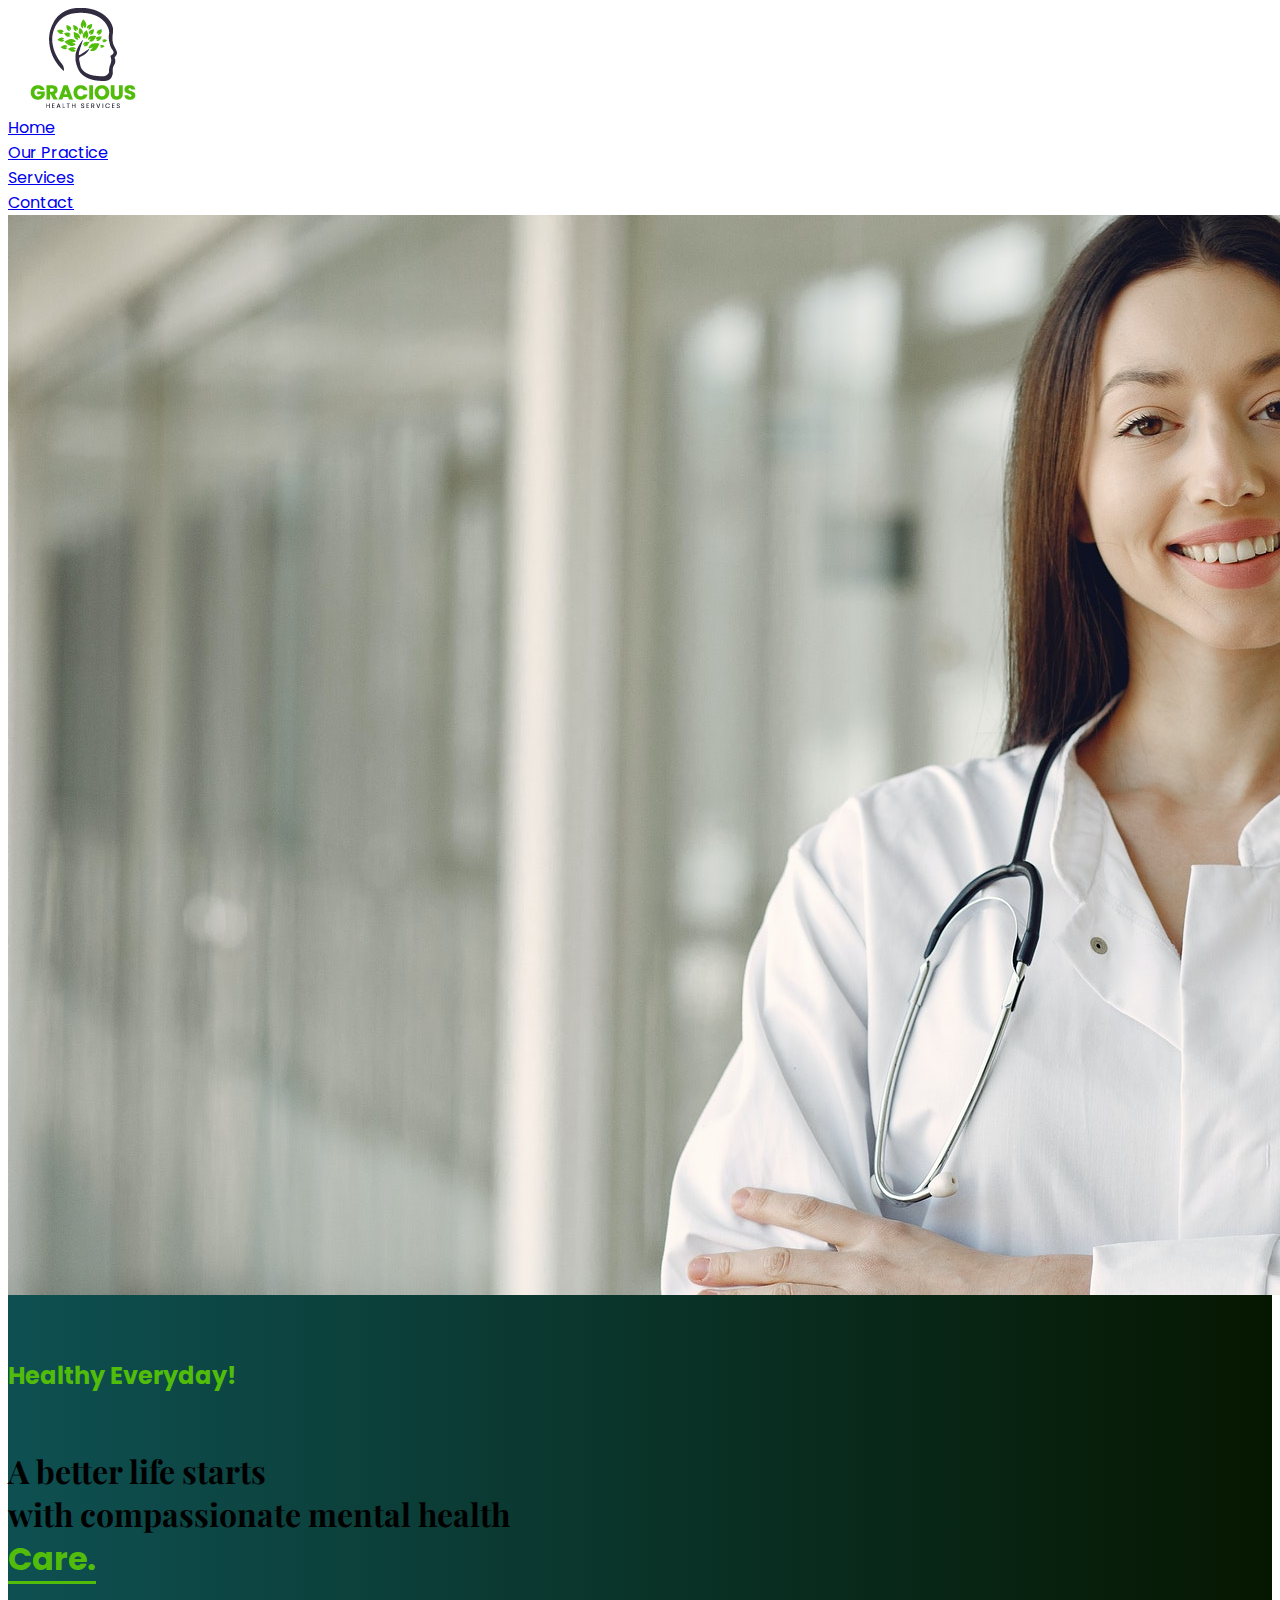
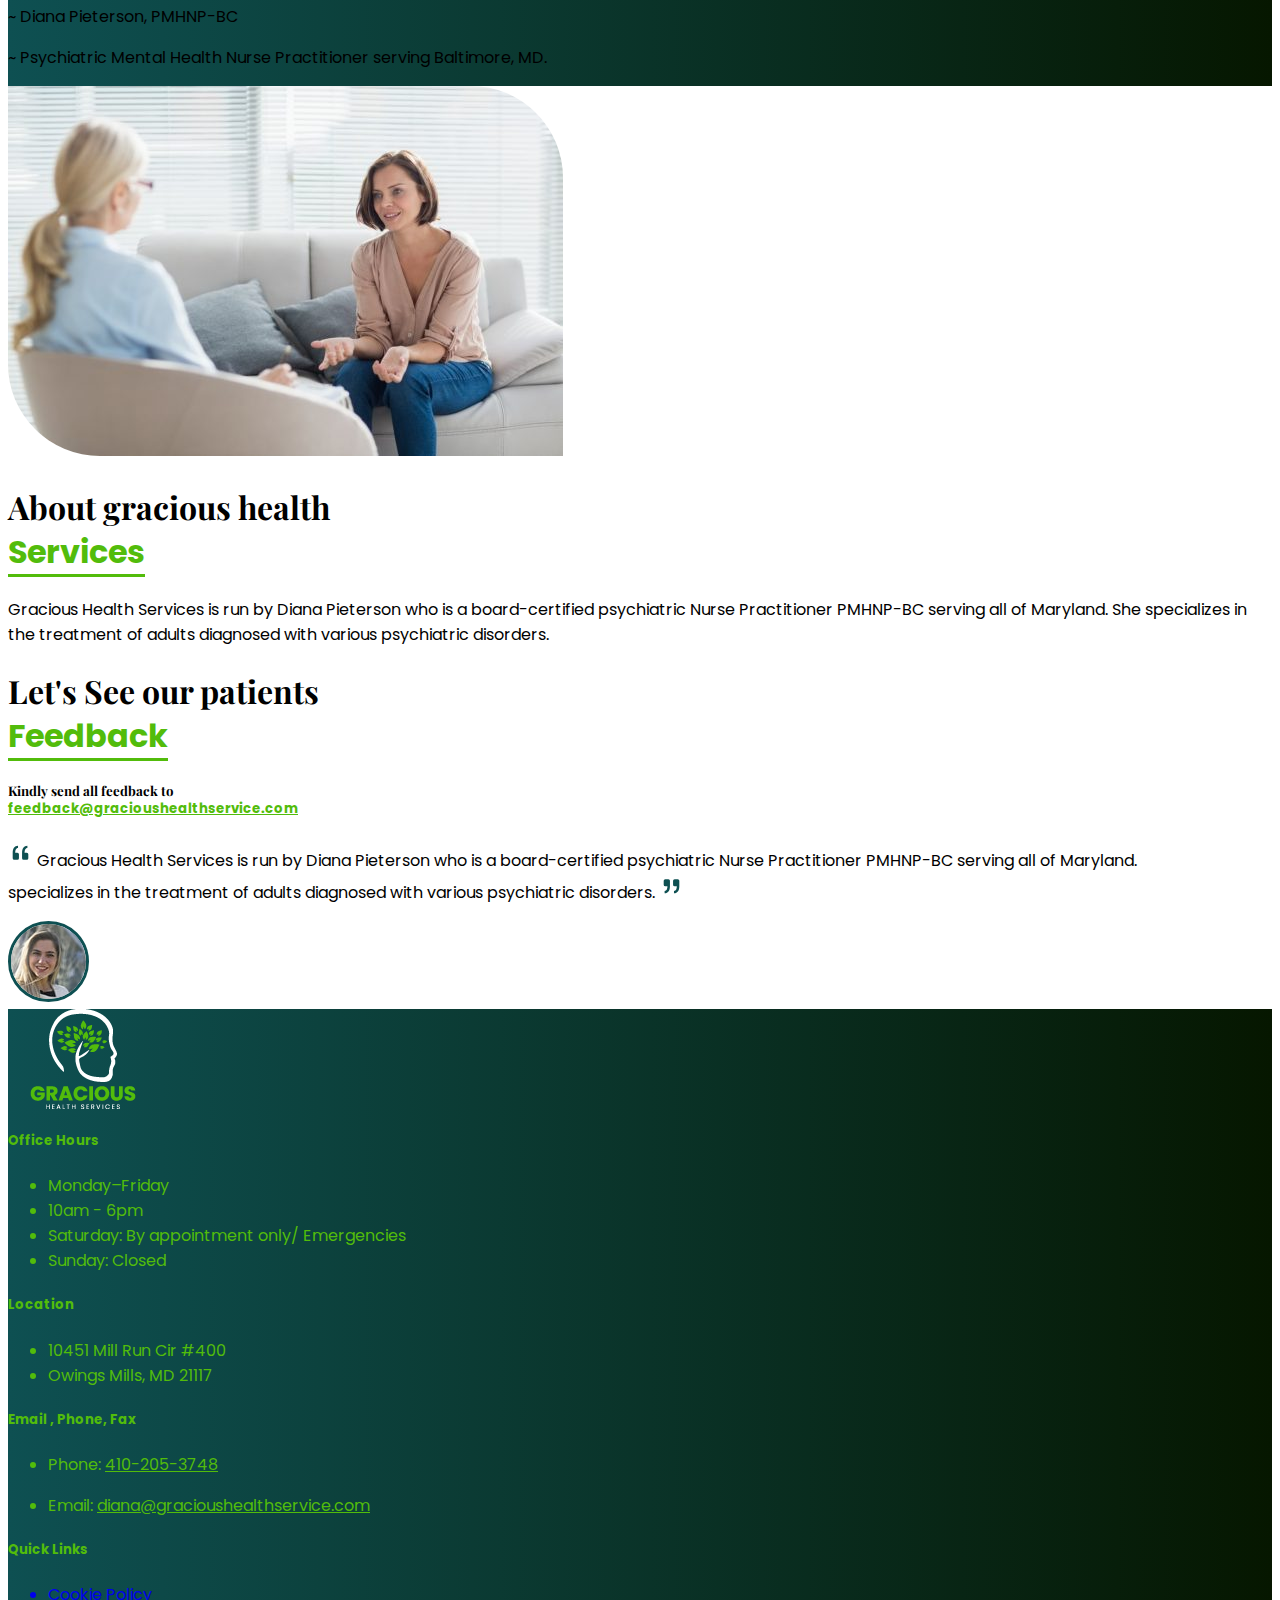
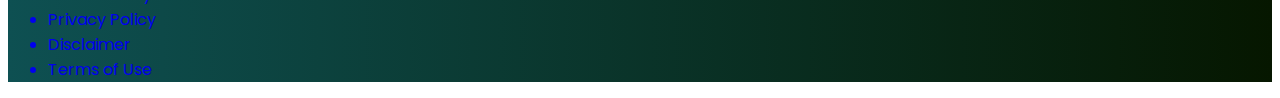
<file: index.html>
<!DOCTYPE html>
<html lang="en">

<head>
    <meta charset="UTF-8">
    <meta http-equiv="X-UA-Compatible" content="IE=edge">
    <meta name="viewport" content="width=device-width, initial-scale=1.0">
    <title>Gracious Health Services</title>

    <!-- Fonts -->
    <link rel="stylesheet" href="public/css/fonts.css">

    <!-- Styles -->
    <link href="https://cdn.jsdelivr.net/npm/bootstrap@5.2.0-beta1/dist/css/bootstrap.min.css" rel="stylesheet" integrity="sha384-0evHe/X+R7YkIZDRvuzKMRqM+OrBnVFBL6DOitfPri4tjfHxaWutUpFmBp4vmVor" crossorigin="anonymous">
    <link rel="stylesheet" href="public/css/utilities.css">
    <link rel="stylesheet" href="public/css/styles.css">
    <link rel="stylesheet" href="https://cdn.jsdelivr.net/npm/bootstrap-icons@1.3.0/font/bootstrap-icons.css">

    <!-- Scripts -->
    <script src="https://code.jquery.com/jquery-3.6.0.min.js" integrity="sha256-/xUj+3OJU5yExlq6GSYGSHk7tPXikynS7ogEvDej/m4=" crossorigin="anonymous"></script>
    <script src="https://cdn.jsdelivr.net/npm/bootstrap@5.2.0-beta1/dist/js/bootstrap.bundle.min.js" integrity="sha384-pprn3073KE6tl6bjs2QrFaJGz5/SUsLqktiwsUTF55Jfv3qYSDhgCecCxMW52nD2" crossorigin="anonymous"></script>
</head>

<body class="font-poppins">

    <div class="container">
        <div class="nav py-2">
            <a class="navbar-brand flex-shrink-0 mx-auto ms-lg-0 pe-lg-2 me-lg-4" href="index.html">
                <img class="navbar-floating-logo d-none d-lg-block" src="public/assets/ghs-logo.png" alt="Gracious Health Services">
            </a>

            <div class="navbar ms-auto">
                <li class="nav-item">
                    <a class="nav-link text-dark" href="/index.html">Home</a>
                </li>
                <li class="nav-item">
                    <a class="nav-link text-dark" href="/our-practice.html">Our Practice</a>
                </li>
                <li class="nav-item">
                    <a class="nav-link text-dark" href="/services.html">Services</a>
                </li>
                <li class="nav-item">
                    <a class="nav-link text-dark" href="/contact-us.html">Contact</a>
                </li>
            </div>
        </div>
    </div>

    <section class="d-flex bg-size-cover" style="background-image: linear-gradient(to right, #0E5052 , #061700)">
        <div class="container-fluid p-0 px-xl-3">
            <div class="row align-items-center">
                <div class="col-12 col-md-7 col-lg-6 order-md-2">
                    <img src="/public/assets/home.jpg" class="img-fluid shadow-lg">
                </div>

                <div class="col-12 col-md-5 col-lg-6 order-md-1">
                    <h6 class="text-uppercase text-green pb-2 display-7"><span class="fw-light">Healthy </span>Everyday!</h6>
                    <h1 class="display-6 text-light opacity-70 line-height-base font-playfair">A better life starts <br/> with compassionate mental health <br/> <span class="font-poppins fw-bold text-green display-4 border-bottom-green">Care.</span></h1>

                    <div class="my-5"></div>

                    <p class="lead text-light">~ Diana Pieterson, PMHNP-BC</p>
                    <p class="lead text-light">~ Psychiatric Mental Health Nurse Practitioner serving Baltimore, MD.</p>
                </div>
            </div>
        </div>
    </section>

    <section>
        <div class="container">
            <div class="row align-items-center py-5">
                <div class="col-xl-6">
                    <div class="about-img">
                        <img src="public/assets/image1.jpg" class="img-fluid mw-md-150 mw-lg-130 mb-6 mb-md-0">
                    </div>
                </div>

                <div class="col-xl-6">
                    <h1 class="display-6 line-height-base font-playfair">About gracious health <br/> <span class="font-poppins fw-bold text-green display-6 border-bottom-green">Services</span></h1>

                    <p class="text-start pt-5">
                        Gracious Health Services is run by Diana Pieterson who is a board-certified psychiatric Nurse Practitioner PMHNP-BC serving all of Maryland. She specializes in the treatment of adults diagnosed with various psychiatric disorders.
                    </p>
                </div>
            </div>
        </div>
    </section>


    <section>
        <div class="container pb-5">
            <div class="row pb-5">
                <div class="col-xl-12">
                    <h1 class="display-6 text-center font-playfair">Let's See our patients <br/> <span class="font-poppins fw-bold text-green display-6 border-bottom-green">Feedback</span></h1>
                </div>
            </div>
            
            <div class="col-xl-50">
                <h5 class="display-60 text-center font-playfair">Kindly send all feedback to <br/> <span class="font-poppins fw-bold text-green display-60"><a href="mailto:feedback@gracioushealthservice.com"  style='color: #52BC0B';>feedback@gracioushealthservice.com</a></span></h5>
                <div class="row pb-0"></div></div>
            </div>
      

            <div class="row align-items-center">
                <div class="col-xl-12">
                    <p class="text-center">
                        <svg xmlns="http://www.w3.org/2000/svg" width="25" height="25" fill="#0E5052" class="bi bi-quote" viewBox="0 0 16 16">
                            <path d="M12 12a1 1 0 0 0 1-1V8.558a1 1 0 0 0-1-1h-1.388c0-.351.021-.703.062-1.054.062-.372.166-.703.31-.992.145-.29.331-.517.559-.683.227-.186.516-.279.868-.279V3c-.579 0-1.085.124-1.52.372a3.322 3.322 0 0 0-1.085.992 4.92 4.92 0 0 0-.62 1.458A7.712 7.712 0 0 0 9 7.558V11a1 1 0 0 0 1 1h2Zm-6 0a1 1 0 0 0 1-1V8.558a1 1 0 0 0-1-1H4.612c0-.351.021-.703.062-1.054.062-.372.166-.703.31-.992.145-.29.331-.517.559-.683.227-.186.516-.279.868-.279V3c-.579 0-1.085.124-1.52.372a3.322 3.322 0 0 0-1.085.992 4.92 4.92 0 0 0-.62 1.458A7.712 7.712 0 0 0 3 7.558V11a1 1 0 0 0 1 1h2Z"/>
                        </svg> Gracious Health Services is run by Diana Pieterson who is a board-certified psychiatric Nurse Practitioner PMHNP-BC serving all of Maryland. <br/> specializes in the treatment of adults diagnosed with
                        various psychiatric disorders.
                        <svg xmlns="http://www.w3.org/2000/svg" width="25" height="25" fill="#0E5052" class="bi bi-quote rotate-180" viewBox="0 0 16 16">
                            <path d="M12 12a1 1 0 0 0 1-1V8.558a1 1 0 0 0-1-1h-1.388c0-.351.021-.703.062-1.054.062-.372.166-.703.31-.992.145-.29.331-.517.559-.683.227-.186.516-.279.868-.279V3c-.579 0-1.085.124-1.52.372a3.322 3.322 0 0 0-1.085.992 4.92 4.92 0 0 0-.62 1.458A7.712 7.712 0 0 0 9 7.558V11a1 1 0 0 0 1 1h2Zm-6 0a1 1 0 0 0 1-1V8.558a1 1 0 0 0-1-1H4.612c0-.351.021-.703.062-1.054.062-.372.166-.703.31-.992.145-.29.331-.517.559-.683.227-.186.516-.279.868-.279V3c-.579 0-1.085.124-1.52.372a3.322 3.322 0 0 0-1.085.992 4.92 4.92 0 0 0-.62 1.458A7.712 7.712 0 0 0 3 7.558V11a1 1 0 0 0 1 1h2Z"/>
                        </svg>
                    </p>

                    <div class="feedback-user d-flex justify-content-center">
                        <div class="feedback-user-image">
                            <img src="public/assets/feedback-user.jpg" alt="Feedback User">
                        </div> 
                    </div>
                </div>
            </div>
        </div>
    </section>

    <section style="background-image: linear-gradient(to right, #0E5052 , #061700)">
        <div class="container-fluid">
            <footer class="row py-5 text-green">
                <div class="col-xs-12 col-lg-1">
                </div>

                <div class="col-xs-12 col-lg-2">
                    <a href="/" class="d-flex align-items-center mb-3 link-dark text-decoration-none">
                        <img src="/public/assets/ghs-logo-white.png" alt="Gracious Health Services">
                    </a>
                </div>

                <div class="col-xs-12 col-lg-2 text-center ">
                    <h5>Office Hours</h5>
                    <ul class="nav flex-column">
                        <li class="nav-item mb-2 fw-lighter text-white">Monday–Friday</li>
                        <li class="nav-item mb-2 fw-lighter text-white">10am - 6pm</li>
                        <li class="nav-item mb-2 fw-lighter text-white">Saturday: By appointment only/ Emergencies</li>
                        <li class="nav-item mb-2 fw-lighter text-white">Sunday: Closed</li>
                    </ul>
                </div>

                <div class="col-xs-12 col-lg-2 text-center">
                    <h5>Location</h5>
                    <ul class="nav flex-column">
                        <li class="nav-item mb-2 fw-lighter text-white">10451 Mill Run Cir #400</li>
                        <li class="nav-item mb-2 fw-lighter text-white">Owings Mills, MD 21117</li>
                    </ul>
                </div>

                <div class="col-xs-12 col-lg-2 text-center">
                    <h5>Email , Phone, Fax</h5>
                    <ul class="nav flex-column">
                        <li class="nav-item mb-2 fw-lighter text-white"><p>Phone: <a href="tel:410-205-3748" style='color: #52BC0B'>410-205-3748</a></p></li>
                        <li class="nav-item mb-2 fw-lighter text-white"><p>Email: <a href="mailto:diana@gracioushealthservice.com" style='color: #52BC0B' >diana@gracioushealthservice.com</a></p></li>
                    </ul>
                </div>

                <div class="col-xs-12 col-lg-2 text-center">
                    <h5>Quick Links</h5>
                    <ul class="nav flex-column">
                        <a class="decoration-none" href="/cookie-policy.html">
                            <li class="nav-item mb-2 fw-lighter text-white">Cookie Policy</li>
                        </a>
                        <a class="decoration-none" href="/privacy-policy.html">
                            <li class="nav-item mb-2 fw-lighter text-white">Privacy Policy</li>
                        </a>
                        <a class="decoration-none" href="/disclaimer.html">
                            <li class="nav-item mb-2 fw-lighter text-white">Disclaimer</li>
                        </a>
                        <a class="decoration-none" href="/terms.html">
                            <li class="nav-item mb-2 fw-lighter text-white">Terms of Use</li>
                        </a>
                    </ul>
                </div>

                <div class="col-xs-12 col-lg-1">
                </div>
            </footer>
        </div>
    </section>
</body>

</html>
</file>
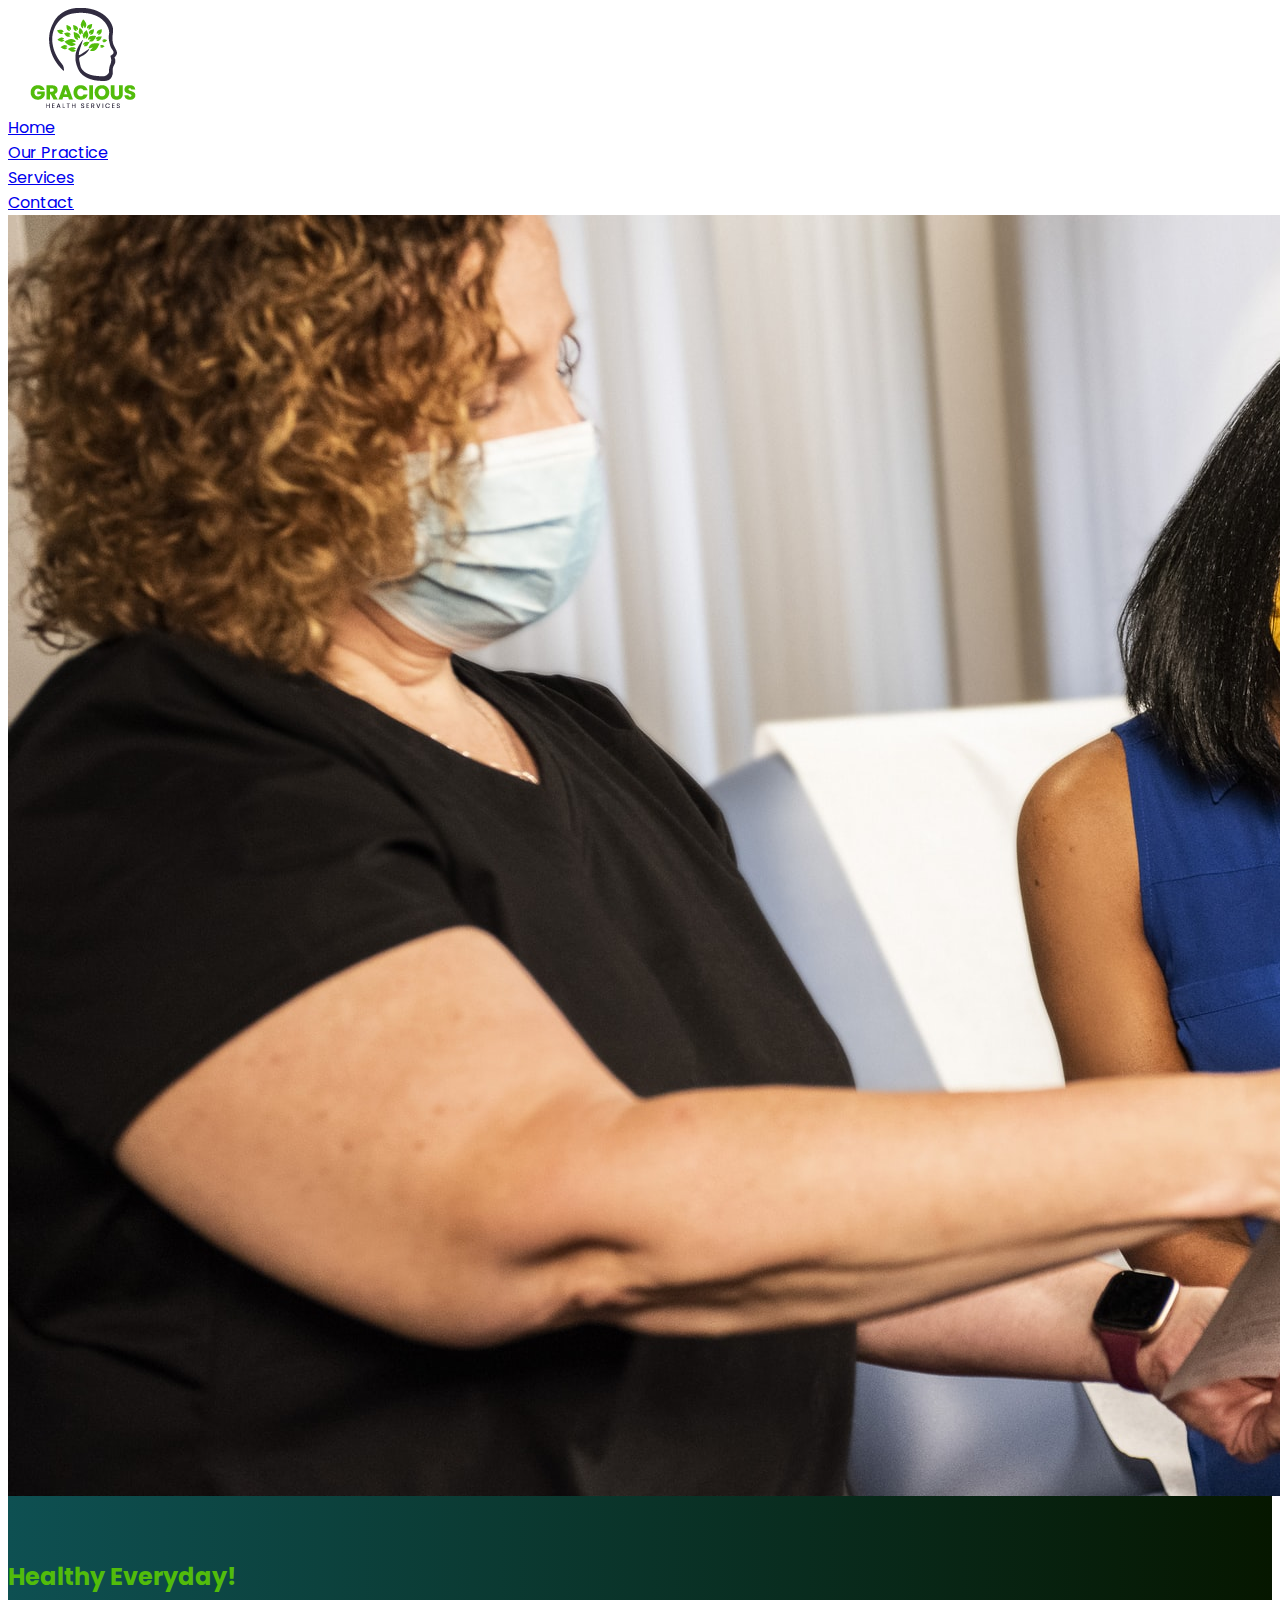
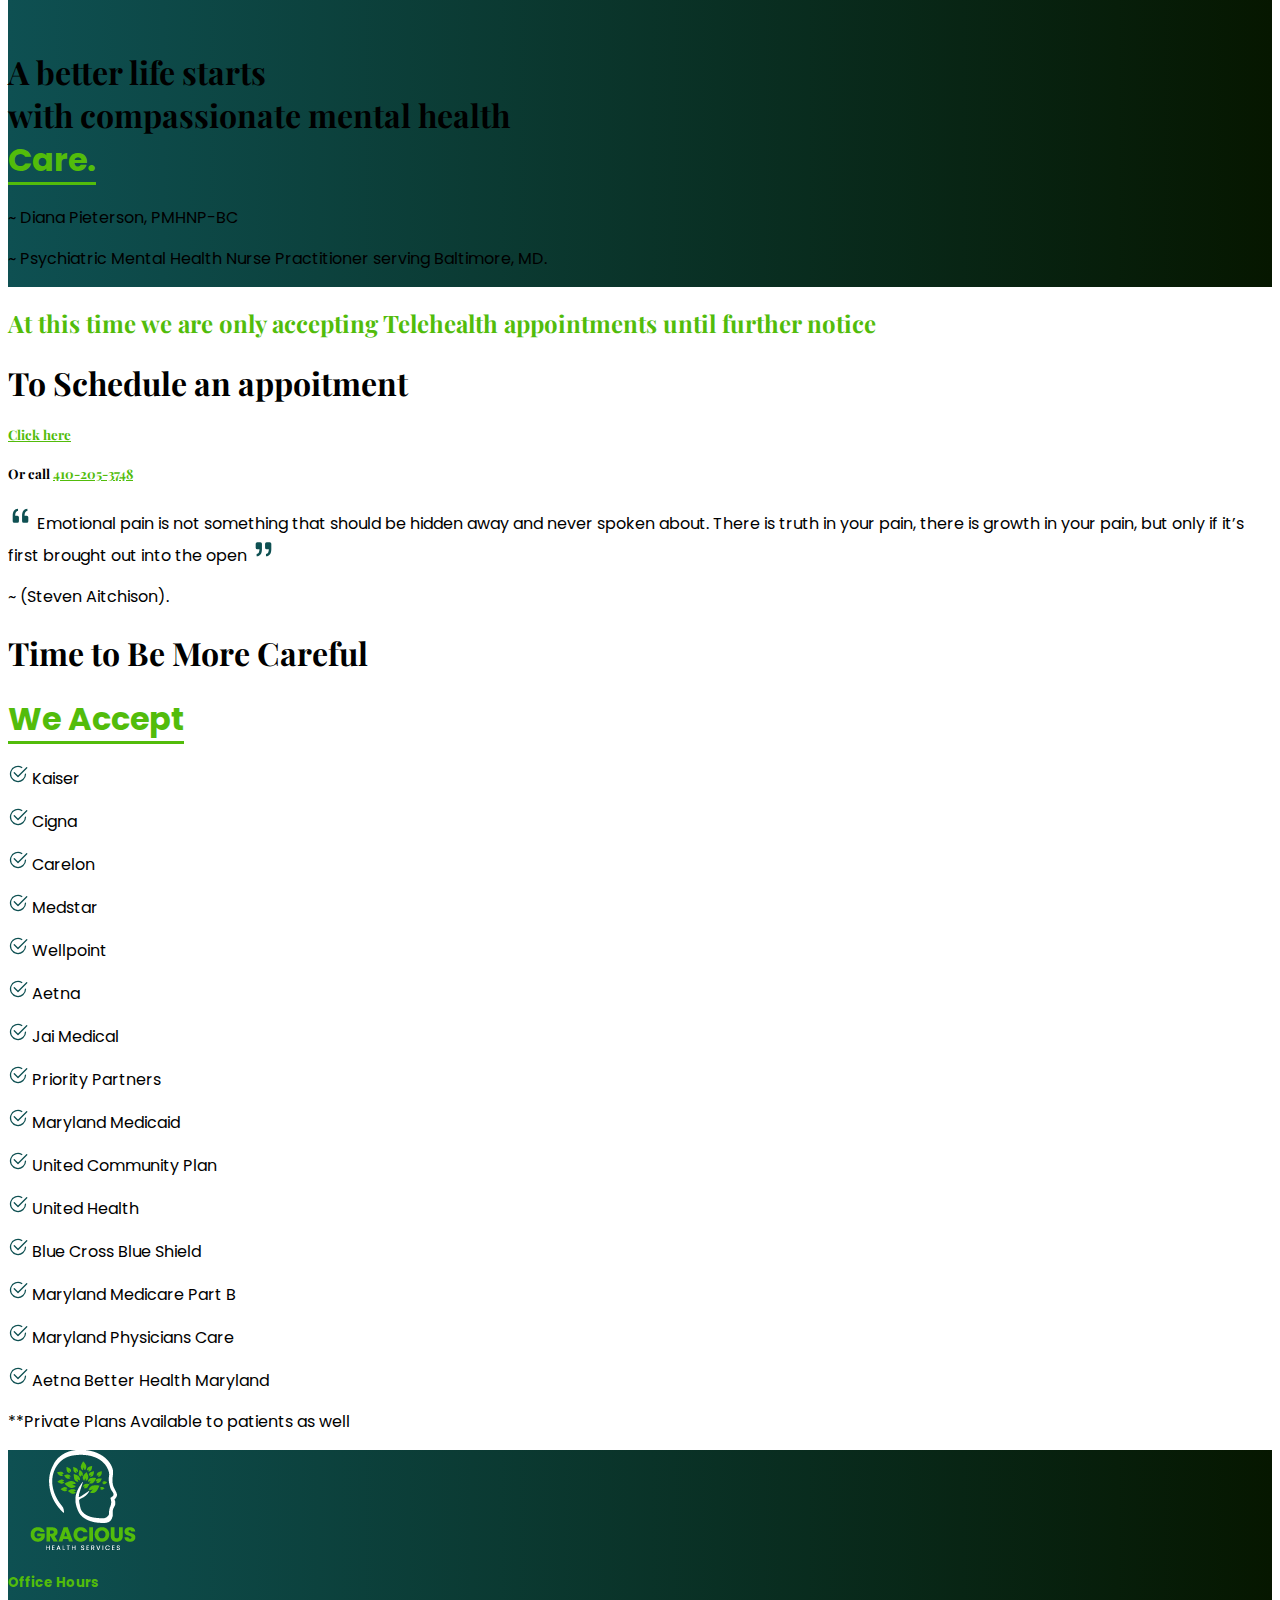
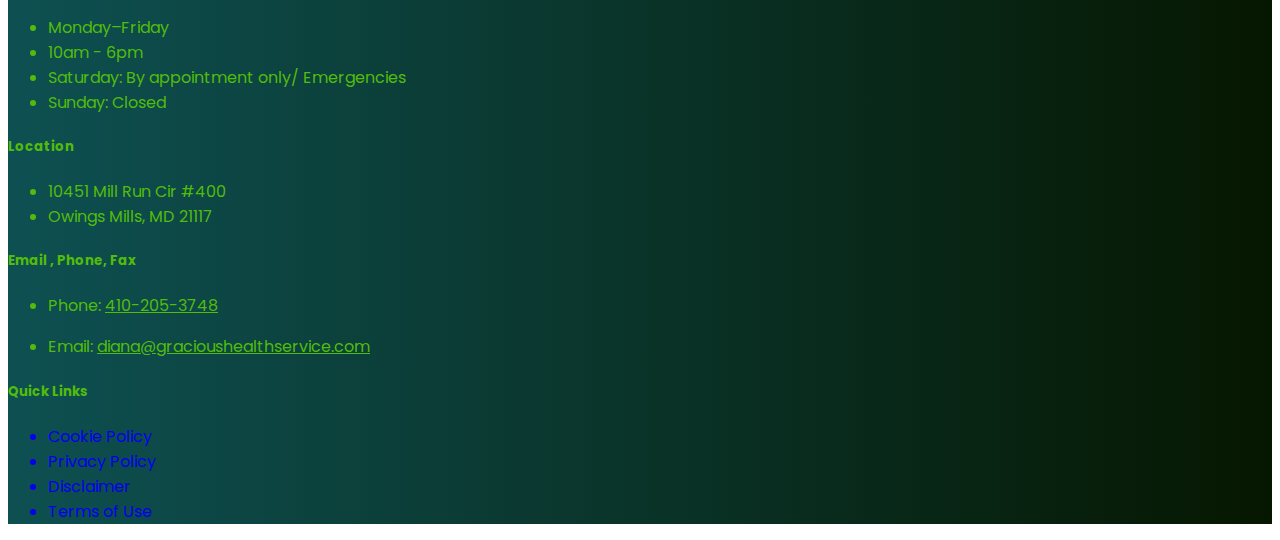
<file: contact-us.html>
<!DOCTYPE html>
<html lang="en">

<head>
    <meta charset="UTF-8">
    <meta http-equiv="X-UA-Compatible" content="IE=edge">
    <meta name="viewport" content="width=device-width, initial-scale=1.0">
    <title>Gracious Health Services</title>

    <!-- Fonts -->
    <link rel="stylesheet" href="public/css/fonts.css">

    <!-- Styles -->
    <link href="https://cdn.jsdelivr.net/npm/bootstrap@5.2.0-beta1/dist/css/bootstrap.min.css" rel="stylesheet" integrity="sha384-0evHe/X+R7YkIZDRvuzKMRqM+OrBnVFBL6DOitfPri4tjfHxaWutUpFmBp4vmVor" crossorigin="anonymous">
    <link rel="stylesheet" href="public/css/utilities.css">
    <link rel="stylesheet" href="public/css/styles.css">
    <link rel="stylesheet" href="https://cdn.jsdelivr.net/npm/bootstrap-icons@1.3.0/font/bootstrap-icons.css">

    <!-- Scripts -->
    <script src="https://code.jquery.com/jquery-3.6.0.min.js" integrity="sha256-/xUj+3OJU5yExlq6GSYGSHk7tPXikynS7ogEvDej/m4=" crossorigin="anonymous"></script>
    <script src="https://cdn.jsdelivr.net/npm/bootstrap@5.2.0-beta1/dist/js/bootstrap.bundle.min.js" integrity="sha384-pprn3073KE6tl6bjs2QrFaJGz5/SUsLqktiwsUTF55Jfv3qYSDhgCecCxMW52nD2" crossorigin="anonymous"></script>
</head>

<body class="font-poppins">
    <div class="container">
        <div class="nav py-2">
            <a class="navbar-brand flex-shrink-0 mx-auto ms-lg-0 pe-lg-2 me-lg-4" href="index.html">
                <img class="navbar-floating-logo d-none d-lg-block" src="public/assets/ghs-logo.png" alt="Gracious Health Services">
            </a>

            <div class="navbar ms-auto">
                <li class="nav-item">
                    <a class="nav-link text-dark" href="/index.html">Home</a>
                </li>
                <li class="nav-item">
                    <a class="nav-link text-dark" href="/our-practice.html">Our Practice</a>
                </li>
                <li class="nav-item">
                    <a class="nav-link text-dark" href="/services.html">Services</a>
                </li>
                <li class="nav-item">
                    <a class="nav-link text-dark" href="/contact-us.html">Contact</a>
                </li>
            </div>
        </div>
    </div>

    <section class="d-flex bg-size-cover" style="background-image: linear-gradient(to right, #0E5052 , #061700)">
        <div class="container-fluid p-0 px-xl-3">
            <div class="row align-items-center">
                <div class="col-12 col-md-7 col-lg-6 order-md-2">
                    <img src="/public/assets/our-services.jpg" class="img-fluid shadow-lg">
                </div>

                <div class="col-12 col-md-5 col-lg-6 order-md-1">
                    <h6 class="text-uppercase text-green pb-2 display-7"><span class="fw-light">Healthy </span>Everyday!</h6>
                    <h1 class="display-6 text-light opacity-70 line-height-base font-playfair">A better life starts <br/> with compassionate mental health <br/> <span class="font-poppins fw-bold text-green display-4 border-bottom-green">Care.</span></h1>

                    <div class="my-5"></div>

                    <p class="lead text-light">~ Diana Pieterson, PMHNP-BC</p>
                    <p class="lead text-light">~ Psychiatric Mental Health Nurse Practitioner serving Baltimore, MD.</p>
                </div>
            </div>
        </div>
    </section>

    <section>
        <div class="container">
            <div class="row align-items-center py-5">
                <div class="col-xl-12">
                    
                    <h2 class="display-6 line-height-base font-playfair text-center"> <span class="font-playfair fw-bold text-green display-6">At this time we are only accepting Telehealth appointments until further notice</span></h2>
                    <h1 class="display-6 line-height-base font-playfair text-center"> To Schedule an appoitment</h1>
                   
                         <div class="row align-items-center py-4">
                            <div class="col-xl-12">
                             <h5 class="display-12 line-height-base font-playfair text-center"> <a href="https://consumer.scheduling.athena.io/?locationId=26893-1&practitionerId=26893-1" style='color: #52BC0B' ;>Click here </a></h5>
                            </div>
                         </div>
                         
                         <div class="row align-items-center py-10">
                            <div class="col-xl-12">
                             <h5 class="display-8 line-height-base font-playfair text-center"><span class="font-poppins fw-bold text-green display-8 border-bottom-green"></span><p class="text-center">
                                Or call <a href="tel:410-205-3748" style='color: #52BC0B'; >410-205-3748</a></p></h5>
                            </div>
                         </div>
                         
                    <p class="text-center pt-3">
                        <svg xmlns="http://www.w3.org/2000/svg" width="25" height="25" fill="#0E5052" class="bi bi-quote" viewBox="0 0 16 16">
                            <path d="M12 12a1 1 0 0 0 1-1V8.558a1 1 0 0 0-1-1h-1.388c0-.351.021-.703.062-1.054.062-.372.166-.703.31-.992.145-.29.331-.517.559-.683.227-.186.516-.279.868-.279V3c-.579 0-1.085.124-1.52.372a3.322 3.322 0 0 0-1.085.992 4.92 4.92 0 0 0-.62 1.458A7.712 7.712 0 0 0 9 7.558V11a1 1 0 0 0 1 1h2Zm-6 0a1 1 0 0 0 1-1V8.558a1 1 0 0 0-1-1H4.612c0-.351.021-.703.062-1.054.062-.372.166-.703.31-.992.145-.29.331-.517.559-.683.227-.186.516-.279.868-.279V3c-.579 0-1.085.124-1.52.372a3.322 3.322 0 0 0-1.085.992 4.92 4.92 0 0 0-.62 1.458A7.712 7.712 0 0 0 3 7.558V11a1 1 0 0 0 1 1h2Z"/>
                        </svg> Emotional pain is not something that should be hidden away and never spoken about. There is truth in your pain, there is growth in your pain, but only if it’s first brought out into the open
                        <svg xmlns="http://www.w3.org/2000/svg" width="25" height="25" fill="#0E5052" class="bi bi-quote rotate-180" viewBox="0 0 16 16">
                            <path d="M12 12a1 1 0 0 0 1-1V8.558a1 1 0 0 0-1-1h-1.388c0-.351.021-.703.062-1.054.062-.372.166-.703.31-.992.145-.29.331-.517.559-.683.227-.186.516-.279.868-.279V3c-.579 0-1.085.124-1.52.372a3.322 3.322 0 0 0-1.085.992 4.92 4.92 0 0 0-.62 1.458A7.712 7.712 0 0 0 9 7.558V11a1 1 0 0 0 1 1h2Zm-6 0a1 1 0 0 0 1-1V8.558a1 1 0 0 0-1-1H4.612c0-.351.021-.703.062-1.054.062-.372.166-.703.31-.992.145-.29.331-.517.559-.683.227-.186.516-.279.868-.279V3c-.579 0-1.085.124-1.52.372a3.322 3.322 0 0 0-1.085.992 4.92 4.92 0 0 0-.62 1.458A7.712 7.712 0 0 0 3 7.558V11a1 1 0 0 0 1 1h2Z"/>
                        </svg>
                    </p>

                    <p class="fst-italic text-center">~ (Steven Aitchison).</p>
                </div>
            </div>
        </div>
    </section>

    <section>
        <div class="container">
            <div class="row align-items-center py-10">
                <div class="col-xl-12">
                    <h1 class="display-6 line-height-base font-playfair text-center"> Time to Be More Careful</h1>
                    <section>
                        <div class="container">
                            <div class="row align-items-center py-2">
                                <div class="col-xl-12">
                                    <h1 class="display-6 line-height-base font-playfair text-center"> <span class="font-poppins fw-bold text-green display-6 border-bottom-green">We Accept</span></h1>
                                </div>

                                <div class="row pb-5 g-4 row-cols-1 row-cols-lg-3">
                                    <div class="feature col">
                                        <p>
                                            <svg xmlns="http://www.w3.org/2000/svg" width="20" height="20" fill="#0E5052" class="bi bi-check2-circle" viewBox="0 0 16 16">
                                                <path d="M2.5 8a5.5 5.5 0 0 1 8.25-4.764.5.5 0 0 0 .5-.866A6.5 6.5 0 1 0 14.5 8a.5.5 0 0 0-1 0 5.5 5.5 0 1 1-11 0z"/>
                                                <path d="M15.354 3.354a.5.5 0 0 0-.708-.708L8 9.293 5.354 6.646a.5.5 0 1 0-.708.708l3 3a.5.5 0 0 0 .708 0l7-7z"/>
                                            </svg> Kaiser
                                        </p>
                                        <p>
                                            <svg xmlns="http://www.w3.org/2000/svg" width="20" height="20" fill="#0E5052" class="bi bi-check2-circle" viewBox="0 0 16 16">
                                                <path d="M2.5 8a5.5 5.5 0 0 1 8.25-4.764.5.5 0 0 0 .5-.866A6.5 6.5 0 1 0 14.5 8a.5.5 0 0 0-1 0 5.5 5.5 0 1 1-11 0z"/>
                                                <path d="M15.354 3.354a.5.5 0 0 0-.708-.708L8 9.293 5.354 6.646a.5.5 0 1 0-.708.708l3 3a.5.5 0 0 0 .708 0l7-7z"/>
                                            </svg> Cigna
                                        </p>
                                        <p>
                                            <svg xmlns="http://www.w3.org/2000/svg" width="20" height="20" fill="#0E5052" class="bi bi-check2-circle" viewBox="0 0 16 16">
                                                <path d="M2.5 8a5.5 5.5 0 0 1 8.25-4.764.5.5 0 0 0 .5-.866A6.5 6.5 0 1 0 14.5 8a.5.5 0 0 0-1 0 5.5 5.5 0 1 1-11 0z"/>
                                                <path d="M15.354 3.354a.5.5 0 0 0-.708-.708L8 9.293 5.354 6.646a.5.5 0 1 0-.708.708l3 3a.5.5 0 0 0 .708 0l7-7z"/>
                                            </svg> Carelon
                                        </p>
                                        <p>
                                            <svg xmlns="http://www.w3.org/2000/svg" width="20" height="20" fill="#0E5052" class="bi bi-check2-circle" viewBox="0 0 16 16">
                                                <path d="M2.5 8a5.5 5.5 0 0 1 8.25-4.764.5.5 0 0 0 .5-.866A6.5 6.5 0 1 0 14.5 8a.5.5 0 0 0-1 0 5.5 5.5 0 1 1-11 0z"/>
                                                <path d="M15.354 3.354a.5.5 0 0 0-.708-.708L8 9.293 5.354 6.646a.5.5 0 1 0-.708.708l3 3a.5.5 0 0 0 .708 0l7-7z"/>
                                            </svg> Medstar
                                        </p>
                                        <p>
                                            <svg xmlns="http://www.w3.org/2000/svg" width="20" height="20" fill="#0E5052" class="bi bi-check2-circle" viewBox="0 0 16 16">
                                                <path d="M2.5 8a5.5 5.5 0 0 1 8.25-4.764.5.5 0 0 0 .5-.866A6.5 6.5 0 1 0 14.5 8a.5.5 0 0 0-1 0 5.5 5.5 0 1 1-11 0z"/>
                                                <path d="M15.354 3.354a.5.5 0 0 0-.708-.708L8 9.293 5.354 6.646a.5.5 0 1 0-.708.708l3 3a.5.5 0 0 0 .708 0l7-7z"/>
                                            </svg> Wellpoint
                                        </p>                                  
                                        
                                    </div>
                    
                                    <div class="feature col">
                                        <p>
                                            <svg xmlns="http://www.w3.org/2000/svg" width="20" height="20" fill="#0E5052" class="bi bi-check2-circle" viewBox="0 0 16 16">
                                                <path d="M2.5 8a5.5 5.5 0 0 1 8.25-4.764.5.5 0 0 0 .5-.866A6.5 6.5 0 1 0 14.5 8a.5.5 0 0 0-1 0 5.5 5.5 0 1 1-11 0z"/>
                                                <path d="M15.354 3.354a.5.5 0 0 0-.708-.708L8 9.293 5.354 6.646a.5.5 0 1 0-.708.708l3 3a.5.5 0 0 0 .708 0l7-7z"/>
                                            </svg> Aetna
                                        </p>
                                        <p>
                                            <svg xmlns="http://www.w3.org/2000/svg" width="20" height="20" fill="#0E5052" class="bi bi-check2-circle" viewBox="0 0 16 16">
                                                <path d="M2.5 8a5.5 5.5 0 0 1 8.25-4.764.5.5 0 0 0 .5-.866A6.5 6.5 0 1 0 14.5 8a.5.5 0 0 0-1 0 5.5 5.5 0 1 1-11 0z"/>
                                                <path d="M15.354 3.354a.5.5 0 0 0-.708-.708L8 9.293 5.354 6.646a.5.5 0 1 0-.708.708l3 3a.5.5 0 0 0 .708 0l7-7z"/>
                                            </svg> Jai Medical
                                        </p>
                                        <p>
                                            <svg xmlns="http://www.w3.org/2000/svg" width="20" height="20" fill="#0E5052" class="bi bi-check2-circle" viewBox="0 0 16 16">
                                                <path d="M2.5 8a5.5 5.5 0 0 1 8.25-4.764.5.5 0 0 0 .5-.866A6.5 6.5 0 1 0 14.5 8a.5.5 0 0 0-1 0 5.5 5.5 0 1 1-11 0z"/>
                                                <path d="M15.354 3.354a.5.5 0 0 0-.708-.708L8 9.293 5.354 6.646a.5.5 0 1 0-.708.708l3 3a.5.5 0 0 0 .708 0l7-7z"/>
                                            </svg> Priority Partners
                                        </p>
                                        <p>
                                            <svg xmlns="http://www.w3.org/2000/svg" width="20" height="20" fill="#0E5052" class="bi bi-check2-circle" viewBox="0 0 16 16">
                                                <path d="M2.5 8a5.5 5.5 0 0 1 8.25-4.764.5.5 0 0 0 .5-.866A6.5 6.5 0 1 0 14.5 8a.5.5 0 0 0-1 0 5.5 5.5 0 1 1-11 0z"/>
                                                <path d="M15.354 3.354a.5.5 0 0 0-.708-.708L8 9.293 5.354 6.646a.5.5 0 1 0-.708.708l3 3a.5.5 0 0 0 .708 0l7-7z"/>
                                            </svg> Maryland Medicaid
                                        </p>
                                        <p>
                                            <svg xmlns="http://www.w3.org/2000/svg" width="20" height="20" fill="#0E5052" class="bi bi-check2-circle" viewBox="0 0 16 16">
                                                <path d="M2.5 8a5.5 5.5 0 0 1 8.25-4.764.5.5 0 0 0 .5-.866A6.5 6.5 0 1 0 14.5 8a.5.5 0 0 0-1 0 5.5 5.5 0 1 1-11 0z"/>
                                                <path d="M15.354 3.354a.5.5 0 0 0-.708-.708L8 9.293 5.354 6.646a.5.5 0 1 0-.708.708l3 3a.5.5 0 0 0 .708 0l7-7z"/>
                                            </svg> United Community Plan
                                        </p>
                                        
                                    </div>
                    
                                    <div class="feature col">
                                        <p>
                                            <svg xmlns="http://www.w3.org/2000/svg" width="20" height="20" fill="#0E5052" class="bi bi-check2-circle" viewBox="0 0 16 16">
                                                <path d="M2.5 8a5.5 5.5 0 0 1 8.25-4.764.5.5 0 0 0 .5-.866A6.5 6.5 0 1 0 14.5 8a.5.5 0 0 0-1 0 5.5 5.5 0 1 1-11 0z"/>
                                                <path d="M15.354 3.354a.5.5 0 0 0-.708-.708L8 9.293 5.354 6.646a.5.5 0 1 0-.708.708l3 3a.5.5 0 0 0 .708 0l7-7z"/>
                                            </svg> United Health
                                        </p>
                                        <p>
                                            <svg xmlns="http://www.w3.org/2000/svg" width="20" height="20" fill="#0E5052" class="bi bi-check2-circle" viewBox="0 0 16 16">
                                                <path d="M2.5 8a5.5 5.5 0 0 1 8.25-4.764.5.5 0 0 0 .5-.866A6.5 6.5 0 1 0 14.5 8a.5.5 0 0 0-1 0 5.5 5.5 0 1 1-11 0z"/>
                                                <path d="M15.354 3.354a.5.5 0 0 0-.708-.708L8 9.293 5.354 6.646a.5.5 0 1 0-.708.708l3 3a.5.5 0 0 0 .708 0l7-7z"/>
                                            </svg> Blue Cross Blue Shield
                                        </p>
                                        <p>
                                            <svg xmlns="http://www.w3.org/2000/svg" width="20" height="20" fill="#0E5052" class="bi bi-check2-circle" viewBox="0 0 16 16">
                                                <path d="M2.5 8a5.5 5.5 0 0 1 8.25-4.764.5.5 0 0 0 .5-.866A6.5 6.5 0 1 0 14.5 8a.5.5 0 0 0-1 0 5.5 5.5 0 1 1-11 0z"/>
                                                <path d="M15.354 3.354a.5.5 0 0 0-.708-.708L8 9.293 5.354 6.646a.5.5 0 1 0-.708.708l3 3a.5.5 0 0 0 .708 0l7-7z"/>
                                            </svg> Maryland Medicare Part B
                                        </p>
                                        <p>
                                            <svg xmlns="http://www.w3.org/2000/svg" width="20" height="20" fill="#0E5052" class="bi bi-check2-circle" viewBox="0 0 16 16">
                                                <path d="M2.5 8a5.5 5.5 0 0 1 8.25-4.764.5.5 0 0 0 .5-.866A6.5 6.5 0 1 0 14.5 8a.5.5 0 0 0-1 0 5.5 5.5 0 1 1-11 0z"/>
                                                <path d="M15.354 3.354a.5.5 0 0 0-.708-.708L8 9.293 5.354 6.646a.5.5 0 1 0-.708.708l3 3a.5.5 0 0 0 .708 0l7-7z"/>
                                            </svg> Maryland Physicians Care
                                        </p>
                                        <p>
                                            <svg xmlns="http://www.w3.org/2000/svg" width="20" height="20" fill="#0E5052" class="bi bi-check2-circle" viewBox="0 0 16 16">
                                                <path d="M2.5 8a5.5 5.5 0 0 1 8.25-4.764.5.5 0 0 0 .5-.866A6.5 6.5 0 1 0 14.5 8a.5.5 0 0 0-1 0 5.5 5.5 0 1 1-11 0z"/>
                                                <path d="M15.354 3.354a.5.5 0 0 0-.708-.708L8 9.293 5.354 6.646a.5.5 0 1 0-.708.708l3 3a.5.5 0 0 0 .708 0l7-7z"/>
                                            </svg> Aetna Better Health Maryland
                                        </p>
                                       
                                    </div>
                                </div>
                            </div>

                            </div>
                
                           
                    </section>


                    <p class="lead text-center">
                        **Private Plans Available to patients as well
                    </p>
                </div>
            </div>
        </div>
    </section>


    <section style="background-image: linear-gradient(to right, #0E5052 , #061700)">
        <div class="container-fluid">
            <footer class="row py-5 text-green">
                <div class="col-xs-12 col-lg-1">
                </div>

                <div class="col-xs-12 col-lg-2">
                    <a href="/" class="d-flex align-items-center mb-3 link-dark text-decoration-none">
                        <img src="/public/assets/ghs-logo-white.png" alt="Gracious Health Services">
                    </a>
                </div>

                <div class="col-xs-12 col-lg-2 text-center ">
                    <h5>Office Hours</h5>
                    <ul class="nav flex-column">
                        <li class="nav-item mb-2 fw-lighter text-white">Monday–Friday</li>
                        <li class="nav-item mb-2 fw-lighter text-white">10am - 6pm</li>
                        <li class="nav-item mb-2 fw-lighter text-white">Saturday: By appointment only/ Emergencies</li>
                        <li class="nav-item mb-2 fw-lighter text-white">Sunday: Closed</li>
                    </ul>
                </div>

                <div class="col-xs-12 col-lg-2 text-center">
                    <h5>Location</h5>
                    <ul class="nav flex-column">
                        <li class="nav-item mb-2 fw-lighter text-white">10451 Mill Run Cir #400</li>
                        <li class="nav-item mb-2 fw-lighter text-white">Owings Mills, MD 21117</li>
                    </ul>
                </div>

                <div class="col-xs-12 col-lg-2 text-center">
                    <h5>Email , Phone, Fax</h5>
                    <ul class="nav flex-column">
                        <li class="nav-item mb-2 fw-lighter text-white"><p>Phone: <a href="tel:410-205-3748"  style='color: #52BC0B'; >410-205-3748</a></p></li>
                        <li class="nav-item mb-2 fw-lighter text-white"><p>Email: <a href="mailto:diana@gracioushealthservice.com"   style='color: #52BC0B'; >diana@gracioushealthservice.com</a></p></li>
                    </ul>
                </div>

                <div class="col-xs-12 col-lg-2 text-center">
                    <h5>Quick Links</h5>
                    <ul class="nav flex-column">
                        <a class="decoration-none" href="/cookie-policy.html">
                            <li class="nav-item mb-2 fw-lighter text-white">Cookie Policy</li>
                        </a>
                        <a class="decoration-none" href="/privacy-policy.html">
                            <li class="nav-item mb-2 fw-lighter text-white">Privacy Policy</li>
                        </a>
                        <a class="decoration-none" href="/disclaimer.html">
                            <li class="nav-item mb-2 fw-lighter text-white">Disclaimer</li>
                        </a>
                        <a class="decoration-none" href="/terms.html">
                            <li class="nav-item mb-2 fw-lighter text-white">Terms of Use</li>
                        </a>
                    </ul>
                </div>

                <div class="col-xs-12 col-lg-1">
                </div>
            </footer>
        </div>
    </section>
</body>

</html>
</file>
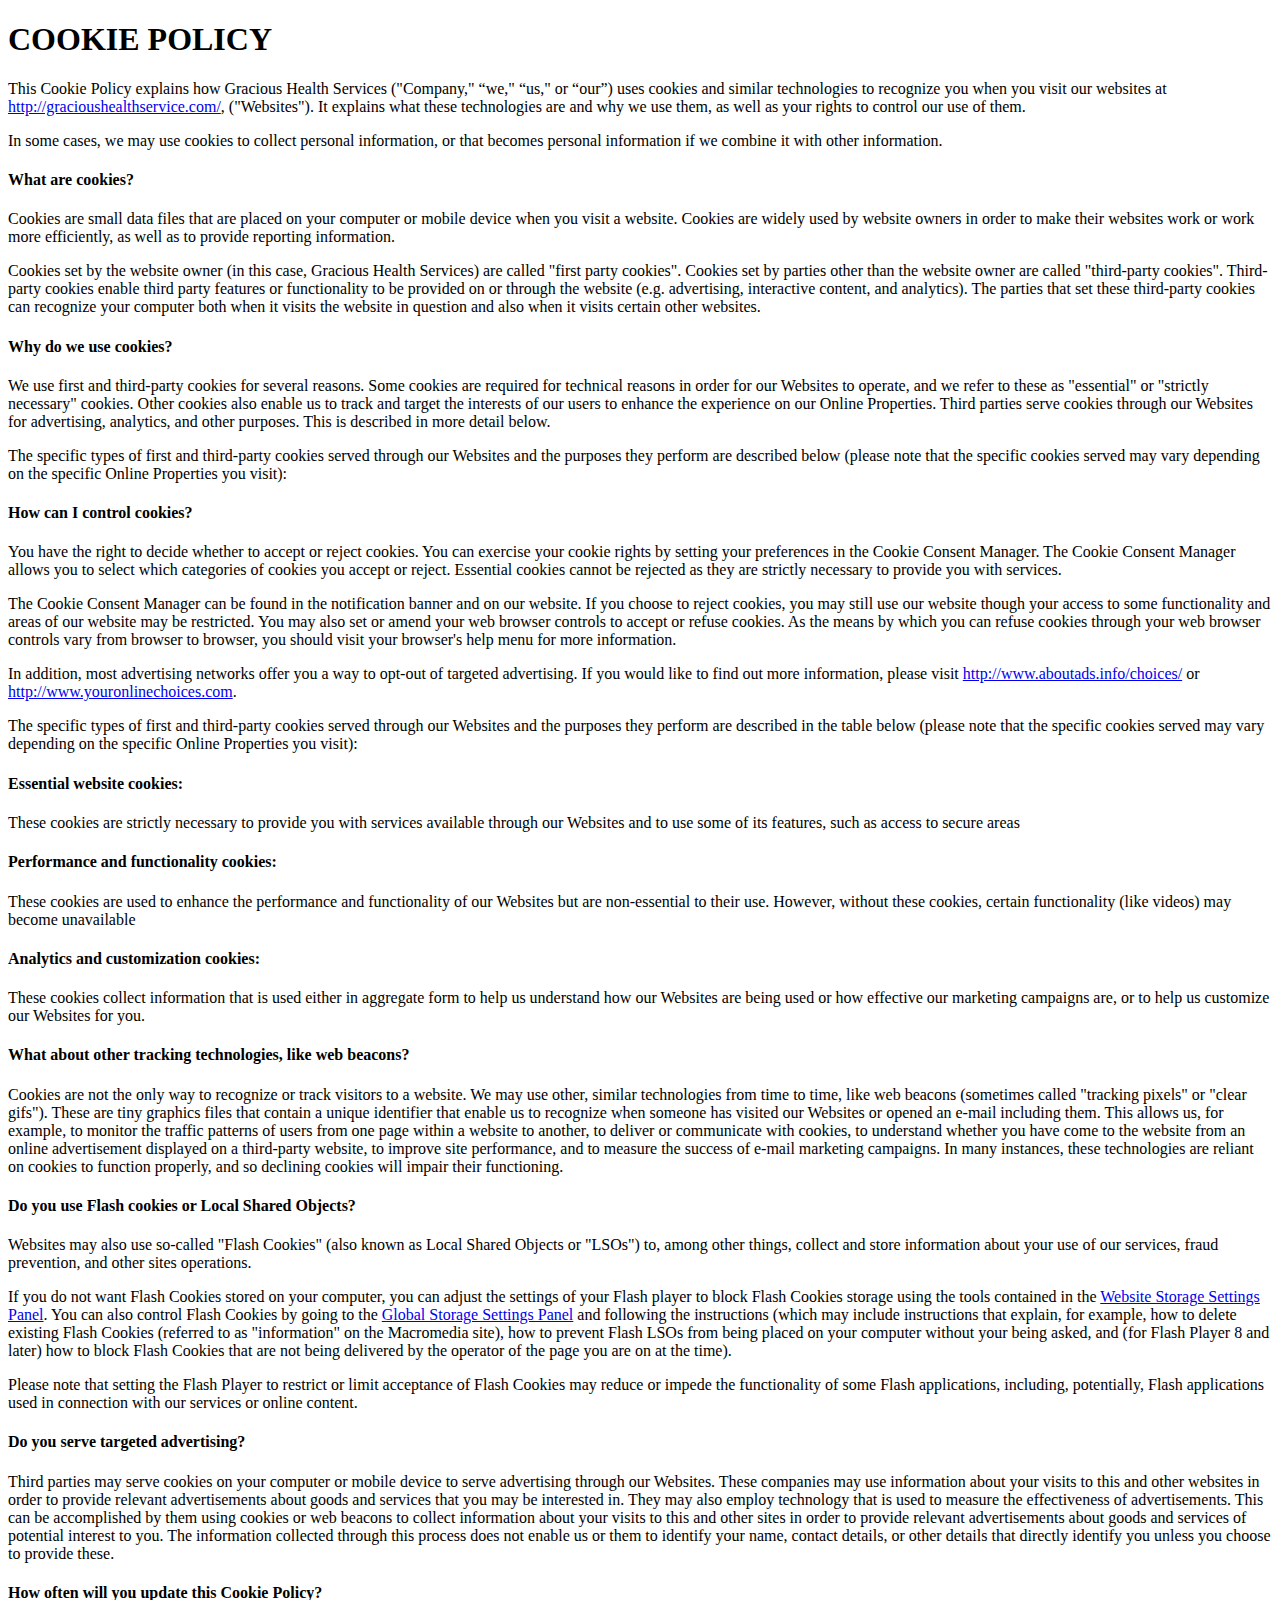
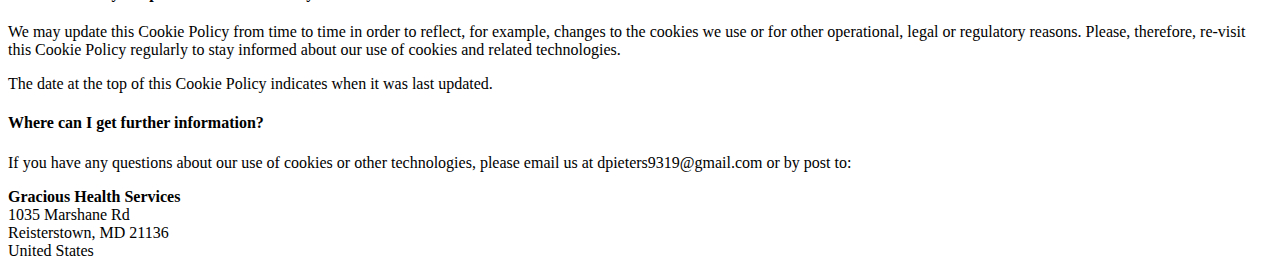
<file: cookie-policy.html>
<!DOCTYPE html>
<html lang="en">
<head>
    <meta charset="UTF-8">
    <meta http-equiv="X-UA-Compatible" content="IE=edge">
    <meta name="viewport" content="width=device-width, initial-scale=1.0">
    <title>Cookie Policy - Gracious Health Services</title>

    <!-- Fonts -->
    <link rel="stylesheet" href="public/css/fonts.css">

    <!-- Styles -->
    <link href="https://cdn.jsdelivr.net/npm/bootstrap@5.2.0-beta1/dist/css/bootstrap.min.css" rel="stylesheet" integrity="sha384-0evHe/X+R7YkIZDRvuzKMRqM+OrBnVFBL6DOitfPri4tjfHxaWutUpFmBp4vmVor" crossorigin="anonymous">
    <link rel="stylesheet" href="public/css/utilities.css">
    <link rel="stylesheet" href="public/css/styles.css">
    <link rel="stylesheet" href="https://cdn.jsdelivr.net/npm/bootstrap-icons@1.3.0/font/bootstrap-icons.css">    

    <!-- Scripts -->
    <script src="https://code.jquery.com/jquery-3.6.0.min.js" integrity="sha256-/xUj+3OJU5yExlq6GSYGSHk7tPXikynS7ogEvDej/m4=" crossorigin="anonymous"></script>
    <script src="https://cdn.jsdelivr.net/npm/bootstrap@5.2.0-beta1/dist/js/bootstrap.bundle.min.js" integrity="sha384-pprn3073KE6tl6bjs2QrFaJGz5/SUsLqktiwsUTF55Jfv3qYSDhgCecCxMW52nD2" crossorigin="anonymous"></script>
</head>
<body class="p-5">
    <section class="pb-5">
        <div class="container">
            <div class="row">
                <div class="col-xl-12">
                    <h1 class="text-center">COOKIE POLICY</h1>
                </div>
            </div>
        </div>
    </section>

    <section class="pb-5">
        <div class="container">
            <div class="row">
                <div class="col-xl-12">
                    <p>
                        This Cookie Policy explains how Gracious Health Services ("Company," “we," “us," or “our”)
                        uses cookies and similar technologies to recognize you when you visit our websites at
                        <a href="http://gracioushealthservice.com/">http://gracioushealthservice.com/</a>, ("Websites"). It explains what these technologies are and why we use
                        them, as well as your rights to control our use of them.
                    </p>

                    <p>
                        In some cases, we may use cookies to collect personal information, or that becomes
                        personal information if we combine it with other information.
                    </p>
                </div>
            </div>
        </div>
    </section>

    <section class="pb-5">
        <div class="container">
            <div class="row">
                <div class="col-xl-12">
                    <h4>What are cookies?</h4>
                    <p>
                        Cookies are small data files that are placed on your computer or mobile device when you
                        visit a website. Cookies are widely used by website owners in order to make their websites
                        work or work more efficiently, as well as to provide reporting information.
                    </p>

                    <p>
                        Cookies set by the website owner (in this case, Gracious Health Services) are called "first
                        party cookies". Cookies set by parties other than the website owner are called "third-party
                        cookies". Third-party cookies enable third party features or functionality to be provided on or
                        through the website (e.g. advertising, interactive content, and analytics). The parties that set
                        these third-party cookies can recognize your computer both when it visits the website in
                        question and also when it visits certain other websites.
                    </p>
                </div>
            </div>
        </div>
    </section>

    <section class="pb-5">
        <div class="container">
            <div class="row">
                <div class="col-xl-12">
                    <h4>Why do we use cookies?</h4>
                    <p>
                        We use first and third-party cookies for several reasons. Some cookies are required for
                        technical reasons in order for our Websites to operate, and we refer to these as "essential"
                        or "strictly necessary" cookies. Other cookies also enable us to track and target the interests
                        of our users to enhance the experience on our Online Properties. Third parties serve cookies
                        through our Websites for advertising, analytics, and other purposes. This is described in
                        more detail below.
                    </p>

                    <p>
                        The specific types of first and third-party cookies served through our Websites and the
                        purposes they perform are described below (please note that the specific cookies served
                        may vary depending on the specific Online Properties you visit):
                    </p>
                </div>
            </div>
        </div>
    </section>

    <section class="pb-5">
        <div class="container">
            <div class="row">
                <div class="col-xl-12">
                    <h4>How can I control cookies?</h4>
                    <p>
                        You have the right to decide whether to accept or reject cookies. You can exercise your
                        cookie rights by setting your preferences in the Cookie Consent Manager. The Cookie
                        Consent Manager allows you to select which categories of cookies you accept or reject.
                        Essential cookies cannot be rejected as they are strictly necessary to provide you with
                        services.
                    </p>

                    <p>
                        The Cookie Consent Manager can be found in the notification banner and on our website. If
                        you choose to reject cookies, you may still use our website though your access to some
                        functionality and areas of our website may be restricted. You may also set or amend your
                        web browser controls to accept or refuse cookies. As the means by which you can refuse
                        cookies through your web browser controls vary from browser to browser, you should visit
                        your browser's help menu for more information.
                    </p>

                    <p>
                        In addition, most advertising networks offer you a way to opt-out of targeted advertising. If
                        you would like to find out more information, please visit <a href="http://www.aboutads.info/choices/">http://www.aboutads.info/choices/</a> or 
                        <a href="http://www.youronlinechoices.com<">http://www.youronlinechoices.com</a>.
                    </p>

                    <p>
                        The specific types of first and third-party cookies served through our Websites and the
                        purposes they perform are described in the table below (please note that the specific
                        cookies served may vary depending on the specific Online Properties you visit):
                    </p>
                </div>
            </div>
        </div>
    </section>

    <section class="pb-5">
        <div class="container">
            <div class="row">
                <div class="col-xl-12">
                    <h4>Essential website cookies:</h4>
                    <p>
                        These cookies are strictly necessary to provide you with services available through our
                        Websites and to use some of its features, such as access to secure areas
                    </p>
                </div>
            </div>
        </div>
    </section>

    <section class="pb-5">
        <div class="container">
            <div class="row">
                <div class="col-xl-12">
                    <h4>Performance and functionality cookies:</h4>
                    <p>
                        These cookies are used to enhance the performance and functionality of our Websites but
                        are non-essential to their use. However, without these cookies, certain functionality (like
                        videos) may become unavailable
                    </p>
                </div>
            </div>
        </div>
    </section>

    <section class="pb-5">
        <div class="container">
            <div class="row">
                <div class="col-xl-12">
                    <h4>Analytics and customization cookies:</h4>
                    <p>
                        These cookies collect information that is used either in aggregate form to help us understand
                        how our Websites are being used or how effective our marketing campaigns are, or to help
                        us customize our Websites for you.
                    </p>
                </div>
            </div>
        </div>
    </section>

    <section class="pb-5">
        <div class="container">
            <div class="row">
                <div class="col-xl-12">
                    <h4>What about other tracking technologies, like web beacons?</h4>
                    <p>
                        Cookies are not the only way to recognize or track visitors to a website. We may use other,
                        similar technologies from time to time, like web beacons (sometimes called "tracking pixels"
                        or "clear gifs"). These are tiny graphics files that contain a unique identifier that enable us to
                        recognize when someone has visited our Websites or opened an e-mail including them. This
                        allows us, for example, to monitor the traffic patterns of users from one page within a
                        website to another, to deliver or communicate with cookies, to understand whether you have
                        come to the website from an online advertisement displayed on a third-party website, to
                        improve site performance, and to measure the success of e-mail marketing campaigns. In
                        many instances, these technologies are reliant on cookies to function properly, and so
                        declining cookies will impair their functioning.
                    </p>
                </div>
            </div>
        </div>
    </section>

    <section class="pb-5">
        <div class="container">
            <div class="row">
                <div class="col-xl-12">
                    <h4>Do you use Flash cookies or Local Shared Objects?</h4>
                    <p>
                        Websites may also use so-called "Flash Cookies" (also known as Local Shared Objects or
                        "LSOs") to, among other things, collect and store information about your use of our services,
                        fraud prevention, and other sites operations.
                    </p>

                    <p>
                        If you do not want Flash Cookies stored on your computer, you can adjust the settings of
                        your Flash player to block Flash Cookies storage using the tools contained in the <a href="http://www.macromedia.com/support/documentation/en/flashplayer/help/settings_manager07.html">Website
                        Storage Settings Panel</a>. You can also control Flash Cookies by going to the <a href="http://www.macromedia.com/support/documentation/en/flashplayer/help/settings_manager03.html">Global Storage
                        Settings Panel</a> and following the instructions (which may include instructions that explain, for
                        example, how to delete existing Flash Cookies (referred to as "information" on the
                        Macromedia site), how to prevent Flash LSOs from being placed on your computer without
                        your being asked, and (for Flash Player 8 and later) how to block Flash Cookies that are not
                        being delivered by the operator of the page you are on at the time).
                    </p>

                    <p>
                        Please note that setting the Flash Player to restrict or limit acceptance of Flash Cookies may
                        reduce or impede the functionality of some Flash applications, including, potentially, Flash
                        applications used in connection with our services or online content.

                    </p>
                </div>
            </div>
        </div>
    </section>

    <section class="pb-5">
        <div class="container">
            <div class="row">
                <div class="col-xl-12">
                    <h4>Do you serve targeted advertising?</h4>
                    <p>
                        Third parties may serve cookies on your computer or mobile device to serve advertising
                        through our Websites. These companies may use information about your visits to this and
                        other websites in order to provide relevant advertisements about goods and services that
                        you may be interested in. They may also employ technology that is used to measure the
                        effectiveness of advertisements. This can be accomplished by them using cookies or web
                        beacons to collect information about your visits to this and other sites in order to provide
                        relevant advertisements about goods and services of potential interest to you. The
                        information collected through this process does not enable us or them to identify your name,
                        contact details, or other details that directly identify you unless you choose to provide these.
                    </p>
                </div>
            </div>
        </div>
    </section>

    <section class="pb-5">
        <div class="container">
            <div class="row">
                <div class="col-xl-12">
                    <h4>How often will you update this Cookie Policy?</h4>
                    <p>
                        We may update this Cookie Policy from time to time in order to reflect, for example, changes
                        to the cookies we use or for other operational, legal or regulatory reasons. Please, therefore,
                        re-visit this Cookie Policy regularly to stay informed about our use of cookies and related
                        technologies.
                    </p>

                    <p>
                        The date at the top of this Cookie Policy indicates when it was last updated.
                    </p>
                </div>
            </div>
        </div>
    </section>

    <section>
        <div class="container">
            <div class="row">
                <div class="col-xl-12">
                    <h4>Where can I get further information?</h4>
                    <p>
                        If you have any questions about our use of cookies or other technologies, please email us at
                        dpieters9319@gmail.com or by post to:
                    </p>

                    <p>
                        <strong>Gracious Health Services</strong><br />
                        1035 Marshane Rd<br />
                        Reisterstown, MD 21136<br />
                        United States
                    </p>
                </div>
            </div>
        </div>
    </section>
</body>
</html>
</file>
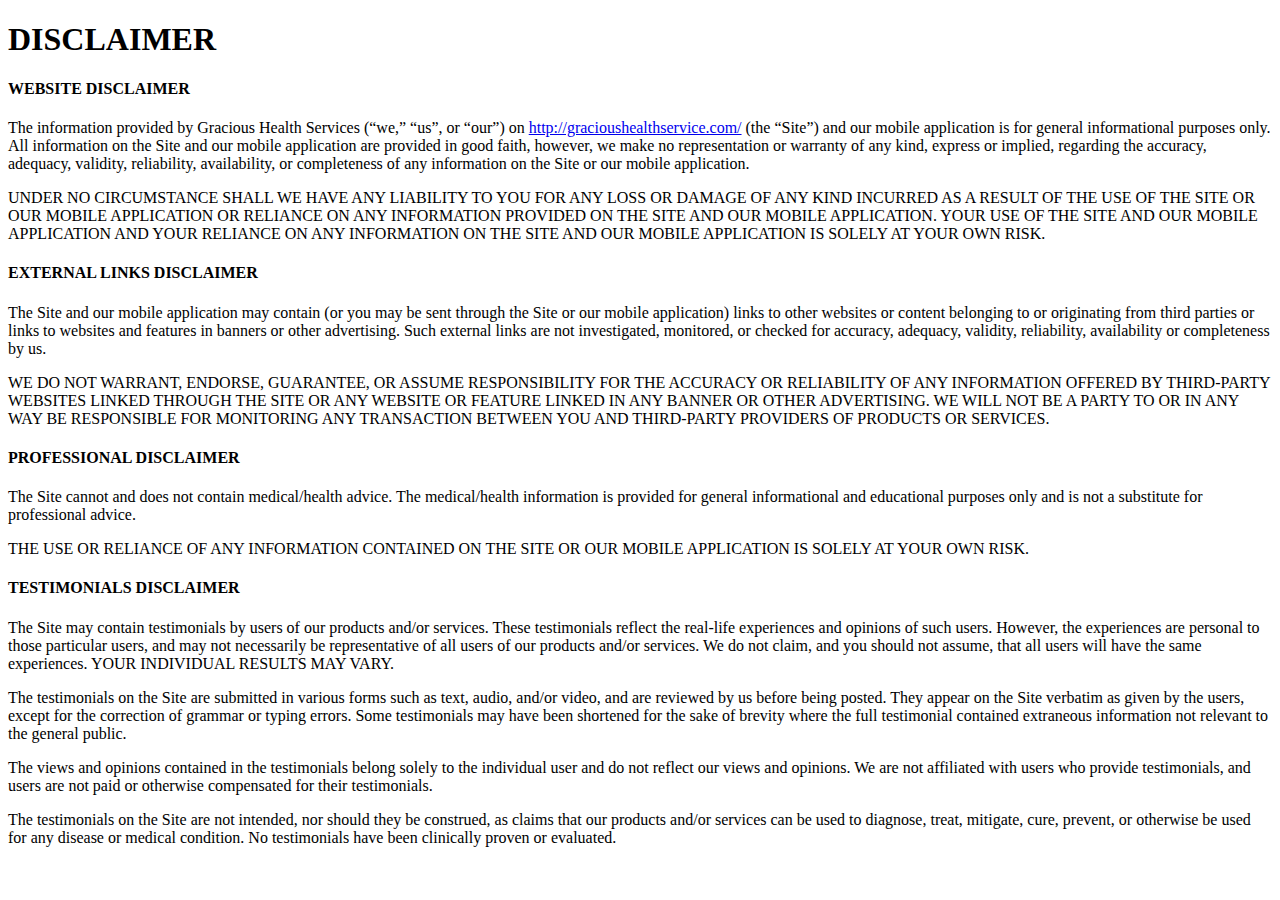
<file: disclaimer.html>
<!DOCTYPE html>
<html lang="en">
<head>
    <meta charset="UTF-8">
    <meta http-equiv="X-UA-Compatible" content="IE=edge">
    <meta name="viewport" content="width=device-width, initial-scale=1.0">
    <title>Disclaimer - Gracious Health Services</title>

    <!-- Fonts -->
    <link rel="stylesheet" href="public/css/fonts.css">

    <!-- Styles -->
    <link href="https://cdn.jsdelivr.net/npm/bootstrap@5.2.0-beta1/dist/css/bootstrap.min.css" rel="stylesheet" integrity="sha384-0evHe/X+R7YkIZDRvuzKMRqM+OrBnVFBL6DOitfPri4tjfHxaWutUpFmBp4vmVor" crossorigin="anonymous">
    <link rel="stylesheet" href="public/css/utilities.css">
    <link rel="stylesheet" href="public/css/styles.css">
    <link rel="stylesheet" href="https://cdn.jsdelivr.net/npm/bootstrap-icons@1.3.0/font/bootstrap-icons.css">    

    <!-- Scripts -->
    <script src="https://code.jquery.com/jquery-3.6.0.min.js" integrity="sha256-/xUj+3OJU5yExlq6GSYGSHk7tPXikynS7ogEvDej/m4=" crossorigin="anonymous"></script>
    <script src="https://cdn.jsdelivr.net/npm/bootstrap@5.2.0-beta1/dist/js/bootstrap.bundle.min.js" integrity="sha384-pprn3073KE6tl6bjs2QrFaJGz5/SUsLqktiwsUTF55Jfv3qYSDhgCecCxMW52nD2" crossorigin="anonymous"></script>
</head>
<body class="p-5">
    <section class="pb-5">
        <div class="container">
            <div class="row">
                <div class="col-xl-12">
                    <h1 class="text-center">DISCLAIMER</h1>
                </div>
            </div>
        </div>
    </section>

    <section class="pb-5">
        <div class="container">
            <div class="row">
                <div class="col-xl-12">
                    <h4>WEBSITE DISCLAIMER</h4>
                    <p>
                        The information provided by Gracious Health Services (“we,” “us”, or “our”) on <a href="http://gracioushealthservice.com/" target="_blank" rel="noopener noreferrer">http://gracioushealthservice.com/</a> (the “Site”) and our mobile application is for general informational
                        purposes only. All information on the Site and our mobile application are provided in good
                        faith, however, we make no representation or warranty of any kind, express or implied,
                        regarding the accuracy, adequacy, validity, reliability, availability, or completeness of any
                        information on the Site or our mobile application.
                    </p>

                    <p>
                        UNDER NO CIRCUMSTANCE SHALL WE
                        HAVE ANY LIABILITY TO YOU FOR ANY LOSS OR DAMAGE OF ANY KIND INCURRED
                        AS A RESULT OF THE USE OF THE SITE OR OUR MOBILE APPLICATION OR
                        RELIANCE ON ANY INFORMATION PROVIDED ON THE SITE AND OUR MOBILE
                        APPLICATION. YOUR USE OF THE SITE AND OUR MOBILE APPLICATION AND YOUR
                        RELIANCE ON ANY INFORMATION ON THE SITE AND OUR MOBILE APPLICATION IS
                        SOLELY AT YOUR OWN RISK.
                    </p>
                </div>
            </div>
        </div>
    </section>

    <section class="pb-5">
        <div class="container">
            <div class="row">
                <div class="col-xl-12">
                    <h4>EXTERNAL LINKS DISCLAIMER</h4>
                    <p>
                        The Site and our mobile application may contain (or you may be sent through the Site or our
                        mobile application) links to other websites or content belonging to or originating from third
                        parties or links to websites and features in banners or other advertising. Such external links
                        are not investigated, monitored, or checked for accuracy, adequacy, validity, reliability,
                        availability or completeness by us.
                    </p>

                    <p>
                        WE DO NOT WARRANT, ENDORSE, GUARANTEE, OR
                        ASSUME RESPONSIBILITY FOR THE ACCURACY OR RELIABILITY OF ANY
                        INFORMATION OFFERED BY THIRD-PARTY WEBSITES LINKED THROUGH THE SITE
                        OR ANY WEBSITE OR FEATURE LINKED IN ANY BANNER OR OTHER ADVERTISING.
                        WE WILL NOT BE A PARTY TO OR IN ANY WAY BE RESPONSIBLE FOR MONITORING
                        ANY TRANSACTION BETWEEN YOU AND THIRD-PARTY PROVIDERS OF PRODUCTS
                        OR SERVICES.
                    </p>
                </div>
            </div>
        </div>
    </section>

    <section class="pb-5">
        <div class="container">
            <div class="row">
                <div class="col-xl-12">
                    <h4>PROFESSIONAL DISCLAIMER</h4>
                    <p>
                        The Site cannot and does not contain medical/health advice. The medical/health information
                        is provided for general informational and educational purposes only and is not a substitute
                        for professional advice.
                    </p>

                    <p>
                        THE USE OR RELIANCE OF ANY INFORMATION CONTAINED ON
                        THE SITE OR OUR MOBILE APPLICATION IS SOLELY AT YOUR OWN RISK.
                    </p>
                </div>
            </div>
        </div>
    </section>

    <section class="pb-5">
        <div class="container">
            <div class="row">
                <div class="col-xl-12">
                    <h4>TESTIMONIALS DISCLAIMER</h4>
                    <p>
                        The Site may contain testimonials by users of our products and/or services. These
                        testimonials reflect the real-life experiences and opinions of such users. However, the
                        experiences are personal to those particular users, and may not necessarily be
                        representative of all users of our products and/or services. We do not claim, and you should
                        not assume, that all users will have the same experiences. YOUR INDIVIDUAL RESULTS
                        MAY VARY.
                    </p>

                    <p>
                        The testimonials on the Site are submitted in various forms such as text, audio, and/or video,
                        and are reviewed by us before being posted. They appear on the Site verbatim as given by
                        the users, except for the correction of grammar or typing errors. Some testimonials may
                        have been shortened for the sake of brevity where the full testimonial contained extraneous
                        information not relevant to the general public.
                    </p>

                    <p>
                        The views and opinions contained in the testimonials belong solely to the individual user and
                        do not reflect our views and opinions. We are not affiliated with users who provide
                        testimonials, and users are not paid or otherwise compensated for their testimonials.
                    </p>

                    <p>
                        The testimonials on the Site are not intended, nor should they be construed, as claims that
                        our products and/or services can be used to diagnose, treat, mitigate, cure, prevent, or
                        otherwise be used for any disease or medical condition. No testimonials have been clinically
                        proven or evaluated.
                    </p>
                </div>
            </div>
        </div>
    </section>
</body>
</html>
</file>
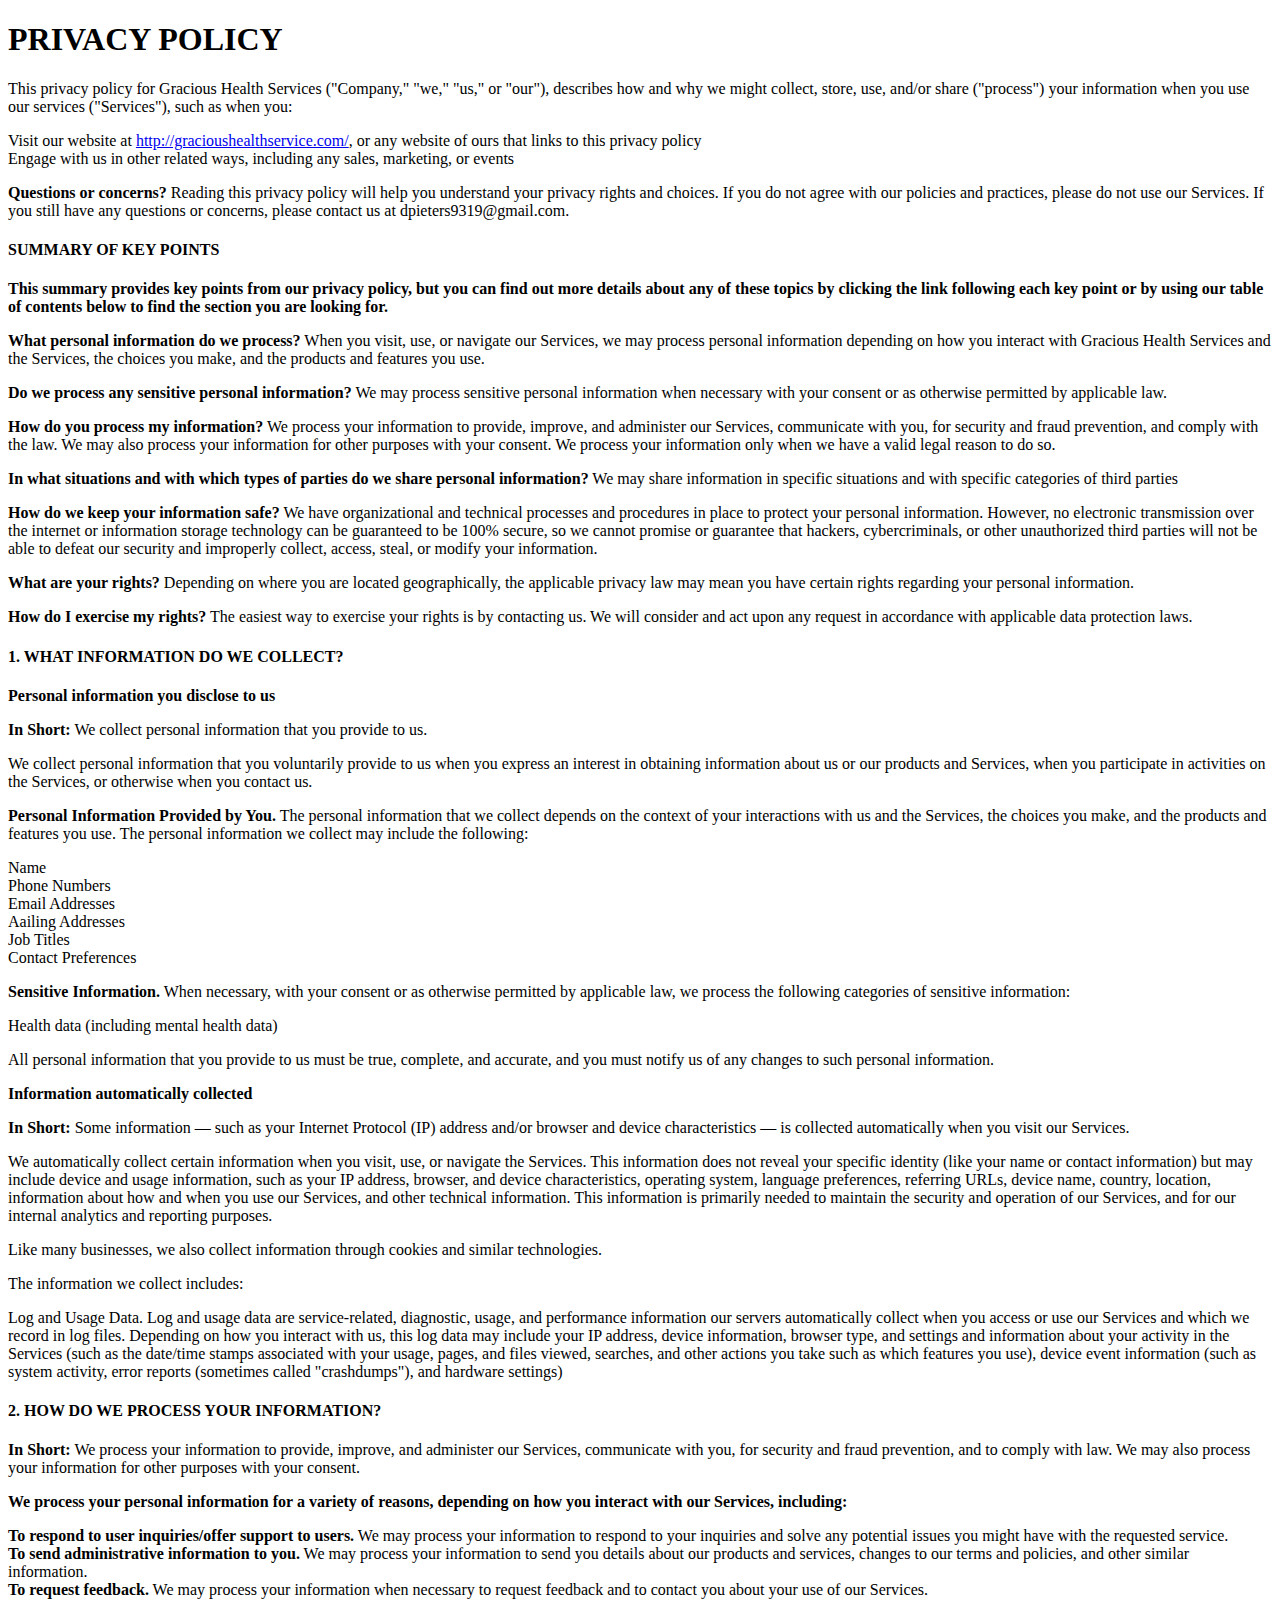
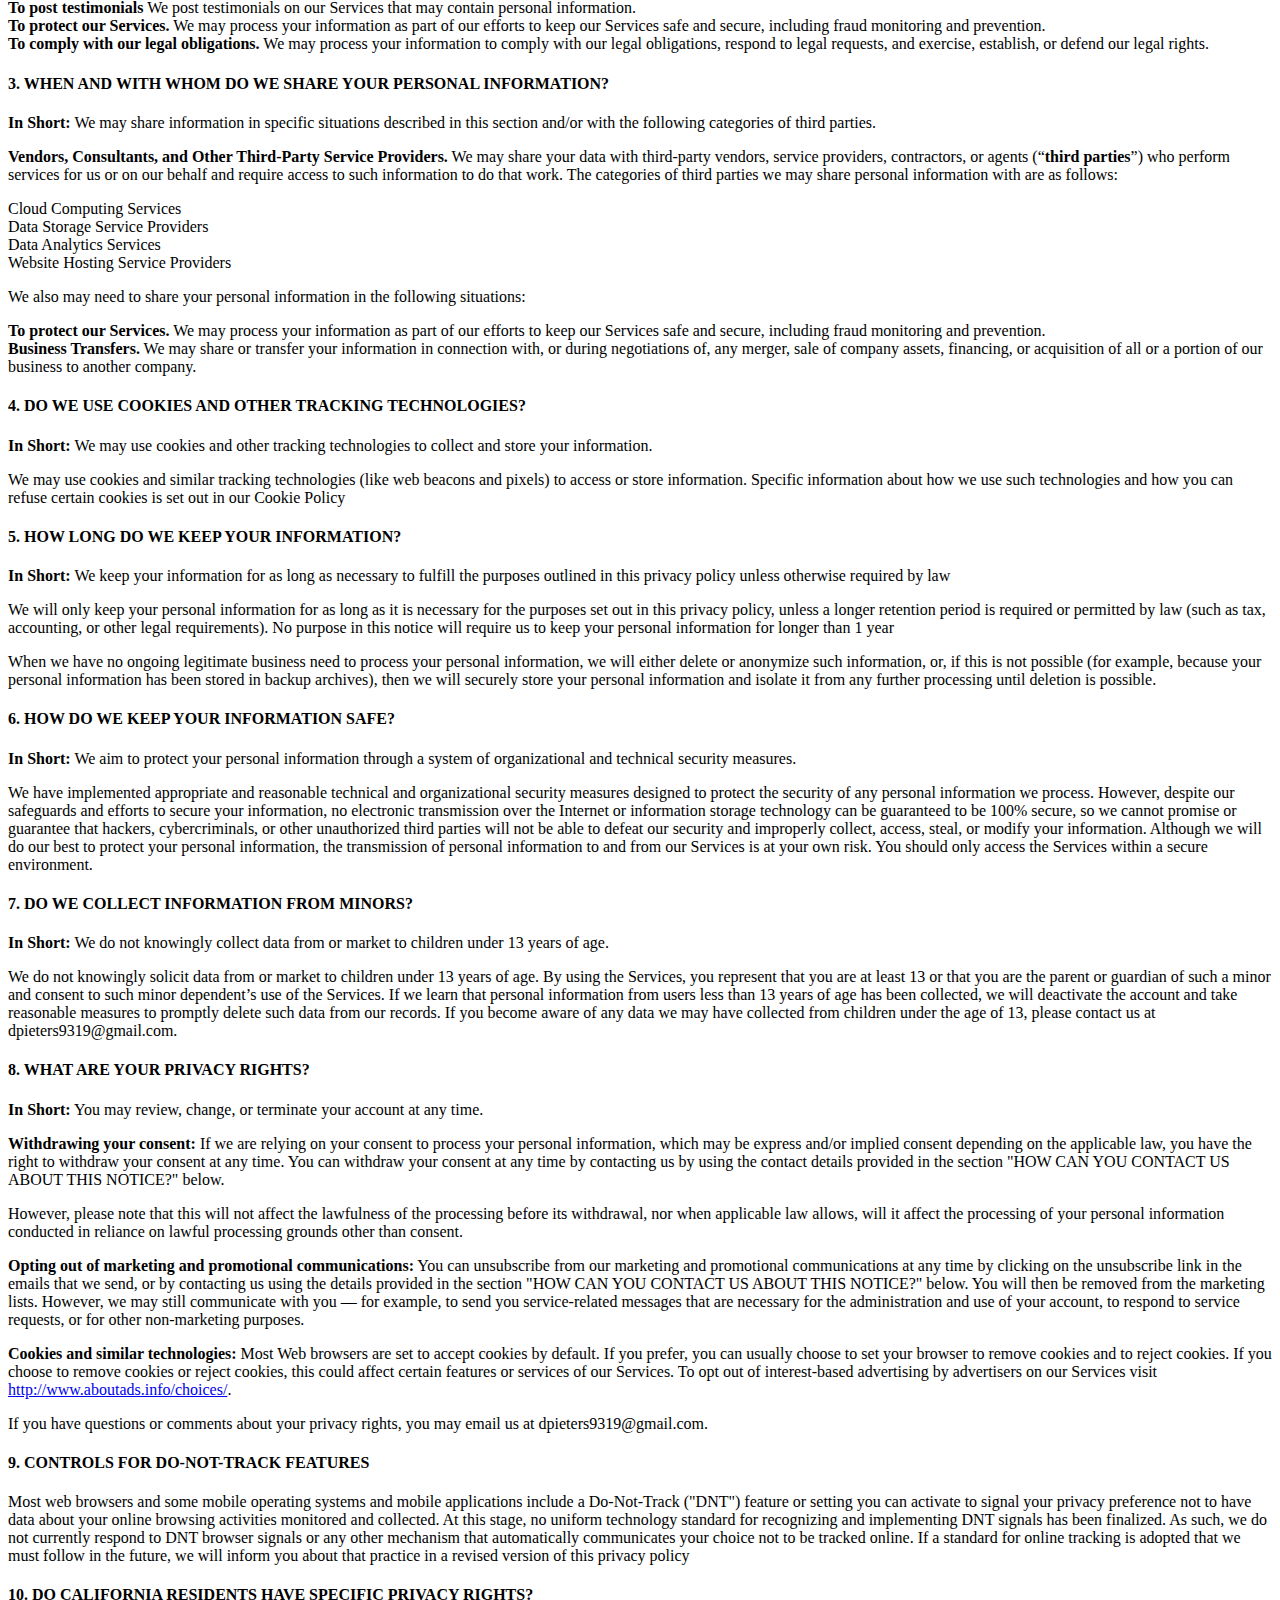
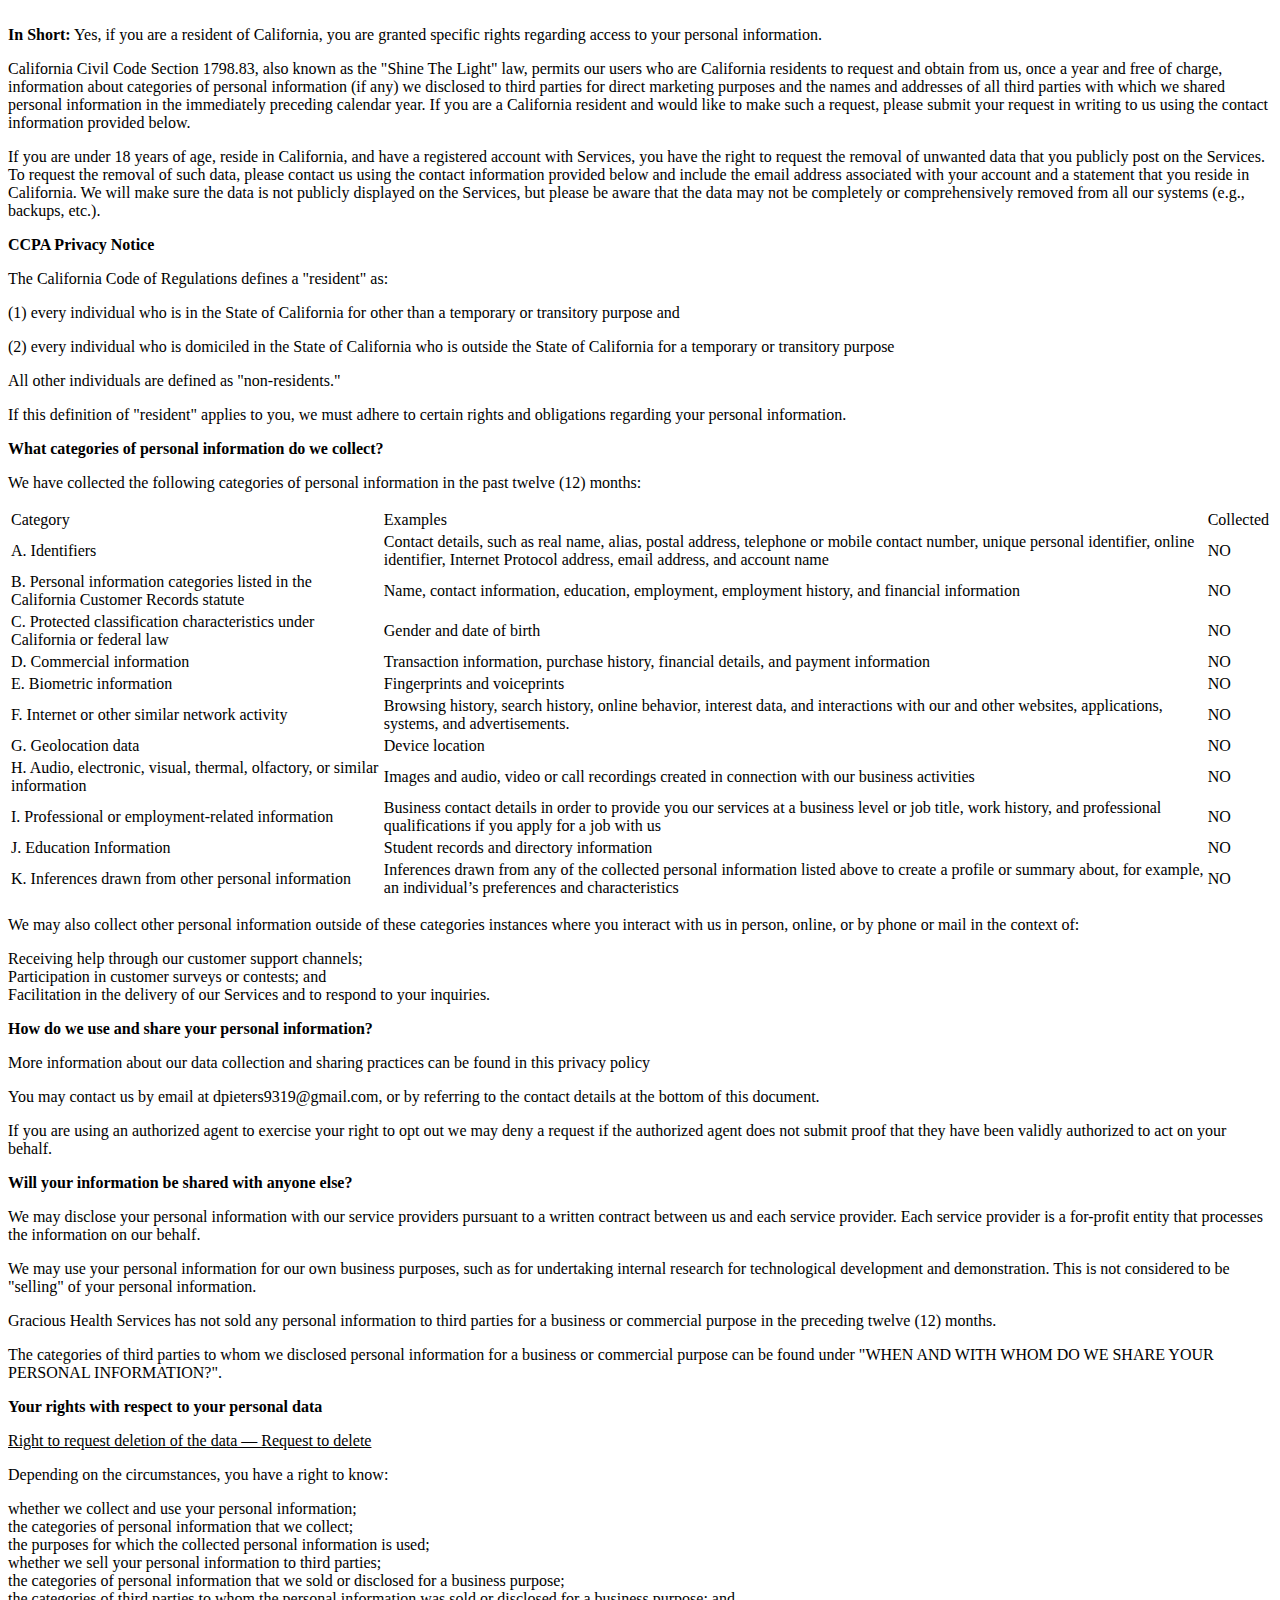
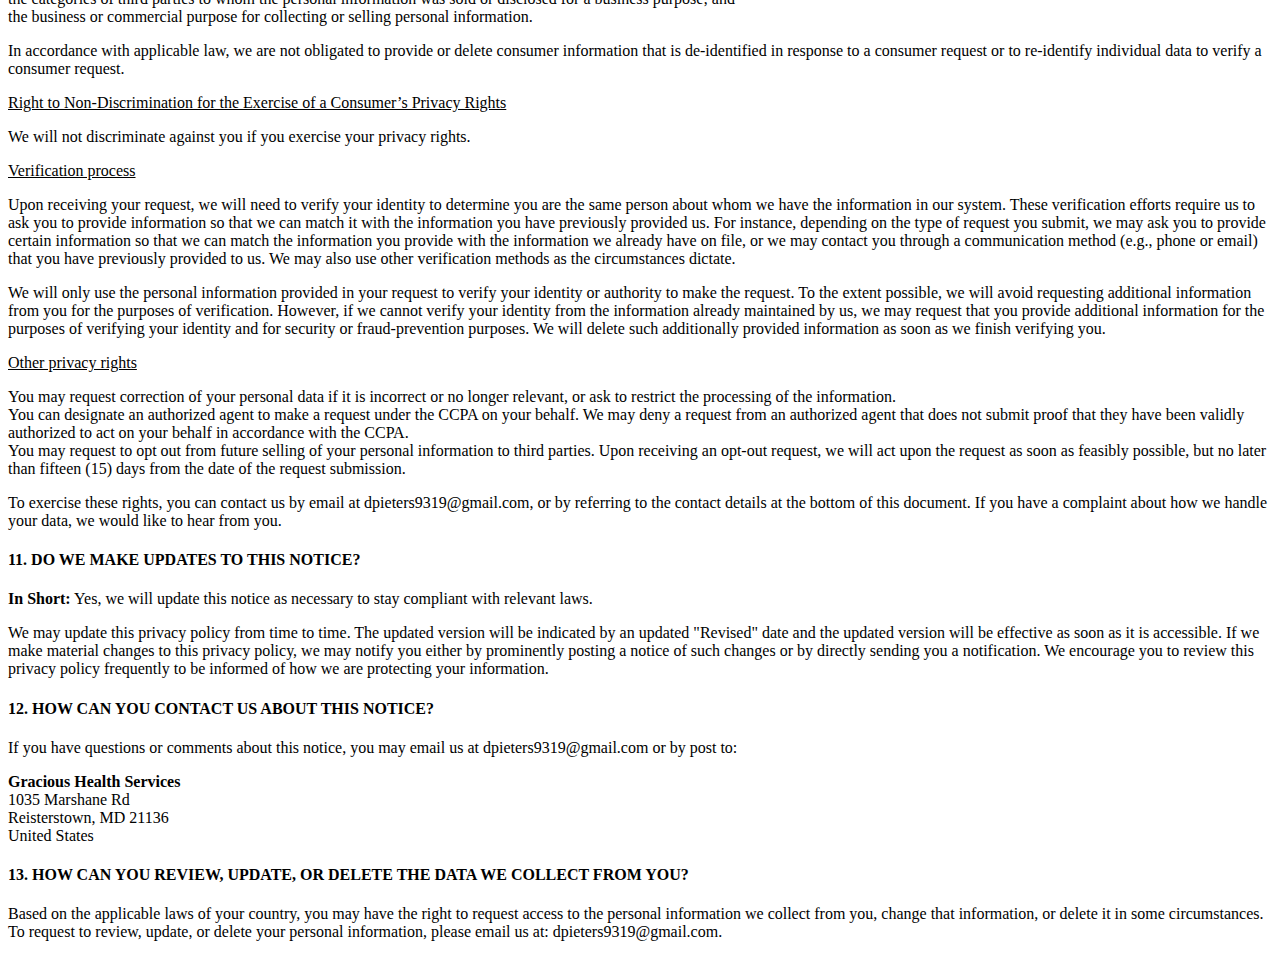
<file: privacy-policy.html>
<!DOCTYPE html>
<html lang="en">
<head>
    <meta charset="UTF-8">
    <meta http-equiv="X-UA-Compatible" content="IE=edge">
    <meta name="viewport" content="width=device-width, initial-scale=1.0">
    <title>Privacy Policy - Gracious Health Services</title>

    <!-- Fonts -->
    <link rel="stylesheet" href="public/css/fonts.css">

    <!-- Styles -->
    <link href="https://cdn.jsdelivr.net/npm/bootstrap@5.2.0-beta1/dist/css/bootstrap.min.css" rel="stylesheet" integrity="sha384-0evHe/X+R7YkIZDRvuzKMRqM+OrBnVFBL6DOitfPri4tjfHxaWutUpFmBp4vmVor" crossorigin="anonymous">
    <link rel="stylesheet" href="public/css/utilities.css">
    <link rel="stylesheet" href="public/css/styles.css">
    <link rel="stylesheet" href="https://cdn.jsdelivr.net/npm/bootstrap-icons@1.3.0/font/bootstrap-icons.css">    

    <!-- Scripts -->
    <script src="https://code.jquery.com/jquery-3.6.0.min.js" integrity="sha256-/xUj+3OJU5yExlq6GSYGSHk7tPXikynS7ogEvDej/m4=" crossorigin="anonymous"></script>
    <script src="https://cdn.jsdelivr.net/npm/bootstrap@5.2.0-beta1/dist/js/bootstrap.bundle.min.js" integrity="sha384-pprn3073KE6tl6bjs2QrFaJGz5/SUsLqktiwsUTF55Jfv3qYSDhgCecCxMW52nD2" crossorigin="anonymous"></script>
</head>
<body class="p-5">
    <section class="pb-5">
        <div class="container">
            <div class="row">
                <div class="col-xl-12">
                    <h1 class="text-center">PRIVACY POLICY</h1>
                </div>
            </div>
        </div>
    </section>

    <section class="pb-5">
        <div class="container">
            <div class="row">
                <div class="col-xl-12">
                    <p>
                        This privacy policy for Gracious Health Services ("Company," "we," "us," or "our"),
                        describes how and why we might collect, store, use, and/or share ("process") your
                        information when you use our services ("Services"), such as when you:
                    </p>

                    <li>Visit our website at <a href="http://gracioushealthservice.com/">http://gracioushealthservice.com/</a>, or any website of ours that links to this privacy policy</li>
                    <li>Engage with us in other related ways, including any sales, marketing, or events</li>

                    <p>
                        <strong>Questions or concerns?</strong> Reading this privacy policy will help you understand your privacy
                        rights and choices. If you do not agree with our policies and practices, please do not use our
                        Services. If you still have any questions or concerns, please contact us at
                        dpieters9319@gmail.com.
                    </p>
                </div>
            </div>
        </div>
    </section>

    <section class="pb-5">
        <div class="container">
            <div class="row">
                <div class="col-xl-12">
                    <h4>SUMMARY OF KEY POINTS</h4>
                    <p>
                        <strong>
                            This summary provides key points from our privacy policy, but you can find out more
                            details about any of these topics by clicking the link following each key point or by
                            using our table of contents below to find the section you are looking for.
                        </strong>
                    </p>

                    <p>
                        <strong>What personal information do we process?</strong> When you visit, use, or navigate our
                        Services, we may process personal information depending on how you interact with
                        Gracious Health Services and the Services, the choices you make, and the products and
                        features you use.
                    </p>

                    <p>
                        <strong>Do we process any sensitive personal information?</strong> We may process sensitive personal
                        information when necessary with your consent or as otherwise permitted by applicable law.
                    </p>

                    <p>
                        <strong>How do you process my information?</strong> We process your information to provide, improve,
                        and administer our Services, communicate with you, for security and fraud prevention, and
                        comply with the law. We may also process your information for other purposes with your
                        consent. We process your information only when we have a valid legal reason to do so.
                    </p>

                    <p>
                        <strong>In what situations and with which types of parties do we share personal information?</strong> We may share 
                        information in specific situations and with specific categories of third parties
                    </p>

                    <p>
                        <strong>How do we keep your information safe?</strong> We have organizational and technical processes
                        and procedures in place to protect your personal information. However, no electronic
                        transmission over the internet or information storage technology can be guaranteed to be
                        100% secure, so we cannot promise or guarantee that hackers, cybercriminals, or other
                        unauthorized third parties will not be able to defeat our security and improperly collect,
                        access, steal, or modify your information.
                    </p>

                    <p>
                        <strong>What are your rights?</strong> Depending on where you are located geographically, the applicable
                        privacy law may mean you have certain rights regarding your personal information.
                    </p>

                    <p>
                        <strong>How do I exercise my rights?</strong> The easiest way to exercise your rights is by contacting us.
                        We will consider and act upon any request in accordance with applicable data protection
                        laws.
                    </p>
                </div>
            </div>
        </div>
    </section>

    <section class="pb-5">
        <div class="container">
            <div class="row">
                <div class="col-xl-12">
                    <h4>1. WHAT INFORMATION DO WE COLLECT?</h4>
                    <p>
                        <strong>Personal information you disclose to us</strong>
                    </p>

                    <p>
                        <strong>In Short:</strong> We collect personal information that you provide to us.
                    </p>

                    <p>
                        We collect personal information that you voluntarily provide to us when you express an
                        interest in obtaining information about us or our products and Services, when you participate
                        in activities on the Services, or otherwise when you contact us.
                    </p>

                    <p>
                        <strong>Personal Information Provided by You.</strong> The personal information that we collect depends
                        on the context of your interactions with us and the Services, the choices you make, and the
                        products and features you use. The personal information we collect may include the
                        following:
                    </p>

                    <li>Name</li>
                    <li>Phone Numbers</li>
                    <li>Email Addresses</li>
                    <li>Aailing Addresses</li>
                    <li>Job Titles</li>
                    <li>Contact Preferences</li>

                    <p>
                        <strong>Sensitive Information.</strong> When necessary, with your consent or as otherwise permitted by
                        applicable law, we process the following categories of sensitive information:
                    </p>

                    <li>Health data (including mental health data)</li>

                    <p>
                        All personal information that you provide to us must be true, complete, and accurate, and
                        you must notify us of any changes to such personal information.
                    </p>

                    <p>
                        <strong>Information automatically collected</strong>
                    </p>

                    <p>
                        <strong>In Short:</strong> Some information — such as your Internet Protocol (IP) address and/or browser
                        and device characteristics — is collected automatically when you visit our Services.
                    </p>

                    <p>
                        We automatically collect certain information when you visit, use, or navigate the Services.
                        This information does not reveal your specific identity (like your name or contact information)
                        but may include device and usage information, such as your IP address, browser, and
                        device characteristics, operating system, language preferences, referring URLs, device
                        name, country, location, information about how and when you use our Services, and other
                        technical information. This information is primarily needed to maintain the security and
                        operation of our Services, and for our internal analytics and reporting purposes.
                    </p>

                    <p>
                        Like many businesses, we also collect information through cookies and similar technologies.
                    </p>

                    <p>
                        The information we collect includes:
                    </p>

                    <li>
                        Log and Usage Data. Log and usage data are service-related, diagnostic, usage, and
                        performance information our servers automatically collect when you access or use
                        our Services and which we record in log files. Depending on how you interact with us,
                        this log data may include your IP address, device information, browser type, and
                        settings and information about your activity in the Services (such as the date/time
                        stamps associated with your usage, pages, and files viewed, searches, and other
                        actions you take such as which features you use), device event information (such as
                        system activity, error reports (sometimes called "crashdumps"), and hardware
                        settings)
                    </li>
                </div>
            </div>
        </div>
    </section>

    <section class="pb-5">
        <div class="container">
            <div class="row">
                <div class="col-xl-12">
                    <h4>2. HOW DO WE PROCESS YOUR INFORMATION?</h4>
                    <p>
                        <strong>In Short:</strong> We process your information to provide, improve, and administer our Services,
                        communicate with you, for security and fraud prevention, and to comply with law. We may
                        also process your information for other purposes with your consent.
                    </p>

                    <p>
                        <strong>
                            We process your personal information for a variety of reasons, depending on how you
                            interact with our Services, including:
                        </strong>
                    </p>

                    <li>
                        <strong>To respond to user inquiries/offer support to users.</strong> We may process your
                        information to respond to your inquiries and solve any potential issues you might
                        have with the requested service.
                    </li>
                    <li>
                        <strong>To send administrative information to you.</strong> We may process your information to
                        send you details about our products and services, changes to our terms and policies,
                        and other similar information.
                    </li>
                    <li>
                        <strong>To request feedback.</strong> We may process your information when necessary to request
                        feedback and to contact you about your use of our Services.
                    </li>
                    <li>
                        <strong>To post testimonials</strong> We post testimonials on our Services that may contain
                        personal information.
                    </li>
                    <li>
                        <strong>To protect our Services.</strong> We may process your information as part of our efforts to
                        keep our Services safe and secure, including fraud monitoring and prevention.
                    </li>
                    <li>
                        <strong>To comply with our legal obligations.</strong> We may process your information to comply
                        with our legal obligations, respond to legal requests, and exercise, establish, or
                        defend our legal rights.
                    </li>
                </div>
            </div>
        </div>
    </section>

    <section class="pb-5">
        <div class="container">
            <div class="row">
                <div class="col-xl-12">
                    <h4>3. WHEN AND WITH WHOM DO WE SHARE YOUR PERSONAL INFORMATION?</h4>
                    <p>
                        <strong>In Short:</strong> We may share information in specific situations described in this section and/or
                        with the following categories of third parties.
                    </p>

                    <p>
                        <strong>Vendors, Consultants, and Other Third-Party Service Providers.</strong> We may share your
                        data with third-party vendors, service providers, contractors, or agents (“<strong>third parties</strong>”) who
                        perform services for us or on our behalf and require access to such information to do that
                        work. The categories of third parties we may share personal information with are as follows:
                    </p>

                    <li>
                        Cloud Computing Services
                    </li>
                    <li>
                        Data Storage Service Providers
                    </li>
                    <li>
                        Data Analytics Services
                    </li>
                    <li>
                        Website Hosting Service Providers
                    </li>
                    <p>We also may need to share your personal information in the following situations:</p>
                    <li>
                        <strong>To protect our Services.</strong> We may process your information as part of our efforts to
                        keep our Services safe and secure, including fraud monitoring and prevention.
                    </li>
                    <li>
                        <strong>Business Transfers.</strong> We may share or transfer your information in connection with,
                        or during negotiations of, any merger, sale of company assets, financing, or
                        acquisition of all or a portion of our business to another company.
                    </li>
                </div>
            </div>
        </div>
    </section>

    <section class="pb-5">
        <div class="container">
            <div class="row">
                <div class="col-xl-12">
                    <h4>4. DO WE USE COOKIES AND OTHER TRACKING TECHNOLOGIES?</h4>
                    <p>
                        <strong>In Short:</strong> We may use cookies and other tracking technologies to collect and store your information.
                    </p>

                    <p>
                        We may use cookies and similar tracking technologies (like web beacons and pixels) to
                        access or store information. Specific information about how we use such technologies and
                        how you can refuse certain cookies is set out in our Cookie Policy
                    </p>
                </div>
            </div>
        </div>
    </section>

    <section class="pb-5">
        <div class="container">
            <div class="row">
                <div class="col-xl-12">
                    <h4>5. HOW LONG DO WE KEEP YOUR INFORMATION?</h4>
                    <p>
                        <strong>In Short:</strong> We keep your information for as long as necessary to fulfill the purposes outlined
                        in this privacy policy unless otherwise required by law
                    </p>

                    <p>
                        We will only keep your personal information for as long as it is necessary for the purposes
                        set out in this privacy policy, unless a longer retention period is required or permitted by law
                        (such as tax, accounting, or other legal requirements). No purpose in this notice will require
                        us to keep your personal information for longer than 1 year
                    </p>

                    <p>
                        When we have no ongoing legitimate business need to process your personal information,
                        we will either delete or anonymize such information, or, if this is not possible (for example,
                        because your personal information has been stored in backup archives), then we will
                        securely store your personal information and isolate it from any further processing until
                        deletion is possible.
                    </p>
                </div>
            </div>
        </div>
    </section>

    <section class="pb-5">
        <div class="container">
            <div class="row">
                <div class="col-xl-12">
                    <h4>6. HOW DO WE KEEP YOUR INFORMATION SAFE?</h4>
                    <p>
                        <strong>In Short:</strong> We aim to protect your personal information through a system of organizational
                        and technical security measures.
                    </p>

                    <p>
                        We have implemented appropriate and reasonable technical and organizational security
                        measures designed to protect the security of any personal information we process. However,
                        despite our safeguards and efforts to secure your information, no electronic transmission
                        over the Internet or information storage technology can be guaranteed to be 100% secure,
                        so we cannot promise or guarantee that hackers, cybercriminals, or other unauthorized third
                        parties will not be able to defeat our security and improperly collect, access, steal, or modify
                        your information. Although we will do our best to protect your personal information, the
                        transmission of personal information to and from our Services is at your own risk. You should
                        only access the Services within a secure environment.
                    </p>
                </div>
            </div>
        </div>
    </section>

    <section class="pb-5">
        <div class="container">
            <div class="row">
                <div class="col-xl-12">
                    <h4>7. DO WE COLLECT INFORMATION FROM MINORS?</h4>
                    <p>
                        <strong>In Short:</strong> We do not knowingly collect data from or market to children under 13 years of age.
                    </p>

                    <p>
                        We do not knowingly solicit data from or market to children under 13 years of age. By using
                        the Services, you represent that you are at least 13 or that you are the parent or guardian of
                        such a minor and consent to such minor dependent’s use of the Services. If we learn that
                        personal information from users less than 13 years of age has been collected, we will
                        deactivate the account and take reasonable measures to promptly delete such data from our
                        records. If you become aware of any data we may have collected from children under the
                        age of 13, please contact us at dpieters9319@gmail.com.
                    </p>
                </div>
            </div>
        </div>
    </section>

    <section class="pb-5">
        <div class="container">
            <div class="row">
                <div class="col-xl-12">
                    <h4>8. WHAT ARE YOUR PRIVACY RIGHTS?</h4>
                    <p>
                        <strong>In Short:</strong> You may review, change, or terminate your account at any time.
                    </p>

                    <p>
                        <strong>Withdrawing your consent:</strong> If we are relying on your consent to process your personal
                        information, which may be express and/or implied consent depending on the applicable law,
                        you have the right to withdraw your consent at any time. You can withdraw your consent at
                        any time by contacting us by using the contact details provided in the section "HOW CAN
                        YOU CONTACT US ABOUT THIS NOTICE?" below.
                    </p>

                    <p>
                        However, please note that this will not affect the lawfulness of the processing before its
                        withdrawal, nor when applicable law allows, will it affect the processing of your personal
                        information conducted in reliance on lawful processing grounds other than consent.
                    </p>

                    <p>
                        <strong>Opting out of marketing and promotional communications:</strong> You can unsubscribe from
                        our marketing and promotional communications at any time by clicking on the unsubscribe
                        link in the emails that we send, or by contacting us using the details provided in the section
                        "HOW CAN YOU CONTACT US ABOUT THIS NOTICE?" below. You will then be removed
                        from the marketing lists. However, we may still communicate with you — for example, to
                        send you service-related messages that are necessary for the administration and use of your
                        account, to respond to service requests, or for other non-marketing purposes.
                    </p>

                    <p>
                        <strong>Cookies and similar technologies:</strong> Most Web browsers are set to accept cookies by
                        default. If you prefer, you can usually choose to set your browser to remove cookies and to
                        reject cookies. If you choose to remove cookies or reject cookies, this could affect certain
                        features or services of our Services. To opt out of interest-based advertising by advertisers
                        on our Services visit <a href="http://www.aboutads.info/choices/">http://www.aboutads.info/choices/</a>.
                    </p>

                    <p>
                        If you have questions or comments about your privacy rights, you may email us at
                        dpieters9319@gmail.com.
                    </p>
                </div>
            </div>
        </div>
    </section>

    <section class="pb-5">
        <div class="container">
            <div class="row">
                <div class="col-xl-12">
                    <h4>9. CONTROLS FOR DO-NOT-TRACK FEATURES</h4>

                    <p>
                        Most web browsers and some mobile operating systems and mobile applications include a
                        Do-Not-Track ("DNT") feature or setting you can activate to signal your privacy preference
                        not to have data about your online browsing activities monitored and collected. At this stage,
                        no uniform technology standard for recognizing and implementing DNT signals has been
                        finalized. As such, we do not currently respond to DNT browser signals or any other
                        mechanism that automatically communicates your choice not to be tracked online. If a
                        standard for online tracking is adopted that we must follow in the future, we will inform you
                        about that practice in a revised version of this privacy policy
                    </p>
                </div>
            </div>
        </div>
    </section>

    <section class="pb-5">
        <div class="container">
            <div class="row">
                <div class="col-xl-12">
                    <h4>10. DO CALIFORNIA RESIDENTS HAVE SPECIFIC PRIVACY RIGHTS?</h4>

                    <p>
                        <strong>In Short:</strong> Yes, if you are a resident of California, you are granted specific rights regarding
                        access to your personal information.
                    </p>

                    <p>
                        California Civil Code Section 1798.83, also known as the "Shine The Light" law, permits our
                        users who are California residents to request and obtain from us, once a year and free of
                        charge, information about categories of personal information (if any) we disclosed to third
                        parties for direct marketing purposes and the names and addresses of all third parties with
                        which we shared personal information in the immediately preceding calendar year. If you are
                        a California resident and would like to make such a request, please submit your request in
                        writing to us using the contact information provided below.
                    </p>

                    <p>
                        If you are under 18 years of age, reside in California, and have a registered account with
                        Services, you have the right to request the removal of unwanted data that you publicly post
                        on the Services. To request the removal of such data, please contact us using the contact
                        information provided below and include the email address associated with your account and
                        a statement that you reside in California. We will make sure the data is not publicly displayed
                        on the Services, but please be aware that the data may not be completely or
                        comprehensively removed from all our systems (e.g., backups, etc.).
                    </p>

                    <p>
                        <strong>CCPA Privacy Notice</strong>
                    </p>

                    <p>
                        The California Code of Regulations defines a "resident" as:
                    </p>

                    <p class="mb-0">
                        (1) every individual who is in the State of California for other than a temporary or
                        transitory purpose and
                    </p>
                    <p>
                        (2) every individual who is domiciled in the State of California who is outside the State of
                        California for a temporary or transitory purpose
                    </p>

                    <p>
                        All other individuals are defined as "non-residents."
                    </p>

                    <p>
                        If this definition of "resident" applies to you, we must adhere to certain rights and obligations
                        regarding your personal information.
                    </p>

                    <p>
                        <strong>
                            What categories of personal information do we collect?
                        </strong>
                    </p>

                    <p>
                        We have collected the following categories of personal information in the past twelve (12)
                        months:
                    </p>

                    <table class="table table-bordered">
                        <thead>
                            <tr>
                                <td>Category</td>
                                <td>Examples</td>
                                <td>Collected</td>
                            </tr>
                        </thead>

                        <tbody>
                            <tr>
                                <td>A. Identifiers</td>
                                <td>
                                    Contact details, such as real name, alias,
                                    postal address, telephone or mobile contact
                                    number, unique personal identifier, online
                                    identifier, Internet Protocol address, email
                                    address, and account name
                                </td>
                                <td>
                                    NO
                                </td>
                            </tr>

                            <tr>
                                <td>
                                    B. Personal information
                                    categories listed in the
                                    California Customer Records
                                    statute
                                </td>
                                <td>
                                    Name, contact information, education,
                                    employment, employment history, and
                                    financial information
                                </td>
                                <td>
                                    NO
                                </td>
                            </tr>

                            <tr>
                                <td>
                                    C. Protected classification
                                    characteristics under
                                    California or federal law
                                </td>
                                <td>
                                    Gender and date of birth
                                </td>
                                <td>
                                    NO
                                </td>
                            </tr>

                            <tr>
                                <td>
                                    D. Commercial information
                                </td>
                                <td>
                                    Transaction information, purchase history,
                                    financial details, and payment information
                                </td>
                                <td>
                                    NO
                                </td>
                            </tr>

                            <tr>
                                <td>
                                    E. Biometric information
                                </td>
                                <td>
                                    Fingerprints and voiceprints
                                </td>
                                <td>
                                    NO
                                </td>
                            </tr>

                            <tr>
                                <td>
                                    F. Internet or other similar
                                    network activity
                                </td>
                                <td>
                                    Browsing history, search history, online
                                    behavior, interest data, and interactions with
                                    our and other websites, applications,
                                    systems, and advertisements.
                                </td>
                                <td>
                                    NO
                                </td>
                            </tr>

                            <tr>
                                <td>
                                    G. Geolocation data
                                </td>
                                <td>
                                    Device location
                                </td>
                                <td>
                                    NO
                                </td>
                            </tr>

                            <tr>
                                <td>
                                    H. Audio, electronic, visual,
                                    thermal, olfactory, or similar
                                    information
                                </td>
                                <td>
                                    Images and audio, video or call recordings
                                    created in connection with our business
                                    activities
                                </td>
                                <td>
                                    NO
                                </td>
                            </tr>

                            <tr>
                                <td>
                                    I. Professional or
                                    employment-related
                                    information
                                </td>
                                <td>
                                    Business contact details in order to provide
                                    you our services at a business level or job
                                    title, work history, and professional
                                    qualifications if you apply for a job with us
                                </td>
                                <td>
                                    NO
                                </td>
                            </tr>

                            <tr>
                                <td>
                                    J. Education Information
                                </td>
                                <td>
                                    Student records and directory information
                                </td>
                                <td>
                                    NO
                                </td>
                            </tr>

                            <tr>
                                <td>
                                    K. Inferences drawn from
                                    other personal information
                                </td>
                                <td>
                                    Inferences drawn from any of the collected
                                    personal information listed above to create a
                                    profile or summary about, for example, an
                                    individual’s preferences and characteristics
                                </td>
                                <td>
                                    NO
                                </td>
                            </tr>
                        </tbody>
                    </table>

                    <p>
                        We may also collect other personal information outside of these categories instances where
                        you interact with us in person, online, or by phone or mail in the context of:
                    </p>

                    <li>Receiving help through our customer support channels;</li>
                    <li>Participation in customer surveys or contests; and</li>
                    <li>Facilitation in the delivery of our Services and to respond to your inquiries.</li>

                    <p>
                        <strong>
                            How do we use and share your personal information?
                        </strong>
                    </p>

                    <p>
                        More information about our data collection and sharing practices can be found in this privacy policy
                    </p>
                    <p>
                        You may contact us by email at dpieters9319@gmail.com, or by referring to the contact
                        details at the bottom of this document.
                    </p>
                    <p>
                        If you are using an authorized agent to exercise your right to opt out we may deny a request
                        if the authorized agent does not submit proof that they have been validly authorized to act on
                        your behalf.
                    </p>

                    <p>
                        <strong>
                            Will your information be shared with anyone else?
                        </strong>
                    </p>

                    <p>
                        We may disclose your personal information with our service providers pursuant to a written
                        contract between us and each service provider. Each service provider is a for-profit entity
                        that processes the information on our behalf.
                    </p>

                    <p>
                        We may use your personal information for our own business purposes, such as for
                        undertaking internal research for technological development and demonstration. This is not
                        considered to be "selling" of your personal information.
                    </p>

                    <p>
                        Gracious Health Services has not sold any personal information to third parties for a
                        business or commercial purpose in the preceding twelve (12) months.
                    </p>

                    <p>
                        The categories of third parties to whom we disclosed personal information for a business or
                        commercial purpose can be found under "WHEN AND WITH WHOM DO WE SHARE YOUR
                        PERSONAL INFORMATION?".
                    </p>

                    <p>
                        <strong>
                            Your rights with respect to your personal data
                        </strong>
                    </p>

                    <p>
                        <u>Right to request deletion of the data — Request to delete</u>
                    </p>

                    <p>
                        Depending on the circumstances, you have a right to know:
                    </p>

                    <li>
                        whether we collect and use your personal information;
                    </li>
                    <li>
                        the categories of personal information that we collect;
                    </li>
                    <li>
                        the purposes for which the collected personal information is used;
                    </li>
                    <li>
                        whether we sell your personal information to third parties;
                    </li>
                    <li>
                        the categories of personal information that we sold or disclosed for a business
                        purpose;
                    </li>
                    <li>
                        the categories of third parties to whom the personal information was sold or disclosed
                        for a business purpose; and
                    </li>
                    <li>
                        the business or commercial purpose for collecting or selling personal information.
                    </li>

                    <p>
                        In accordance with applicable law, we are not obligated to provide or delete consumer
                        information that is de-identified in response to a consumer request or to re-identify individual
                        data to verify a consumer request.
                    </p>

                    <p>
                        <u>
                            Right to Non-Discrimination for the Exercise of a Consumer’s Privacy Rights
                        </u>
                    </p>

                    <p>
                        We will not discriminate against you if you exercise your privacy rights.
                    </p>

                    <p>
                        <u>
                            Verification process
                        </u>
                    </p>

                    <p>
                        Upon receiving your request, we will need to verify your identity to determine you are the
                        same person about whom we have the information in our system. These verification efforts
                        require us to ask you to provide information so that we can match it with the information you
                        have previously provided us. For instance, depending on the type of request you submit, we
                        may ask you to provide certain information so that we can match the information you provide
                        with the information we already have on file, or we may contact you through a
                        communication method (e.g., phone or email) that you have previously provided to us. We
                        may also use other verification methods as the circumstances dictate.
                    </p>

                    <p>
                        We will only use the personal information provided in your request to verify your identity or
                        authority to make the request. To the extent possible, we will avoid requesting additional
                        information from you for the purposes of verification. However, if we cannot verify your
                        identity from the information already maintained by us, we may request that you provide
                        additional information for the purposes of verifying your identity and for security or
                        fraud-prevention purposes. We will delete such additionally provided information as soon as
                        we finish verifying you.
                    </p>

                    <p>
                        <u>
                            Other privacy rights
                        </u>
                    </p>

                    <li>
                        You may request correction of your personal data if it is incorrect or no longer
                        relevant, or ask to restrict the processing of the information.
                    </li>
                    <li>
                        You can designate an authorized agent to make a request under the CCPA on your
                        behalf. We may deny a request from an authorized agent that does not submit proof
                        that they have been validly authorized to act on your behalf in accordance with the
                        CCPA.
                    </li>
                    <li>
                        You may request to opt out from future selling of your personal information to third
                        parties. Upon receiving an opt-out request, we will act upon the request as soon as
                        feasibly possible, but no later than fifteen (15) days from the date of the request
                        submission.
                    </li>

                    <p>
                        To exercise these rights, you can contact us by email at dpieters9319@gmail.com, or by
                        referring to the contact details at the bottom of this document. If you have a complaint about
                        how we handle your data, we would like to hear from you.
                    </p>
                </div>
            </div>
        </div>
    </section>

    <section class="pb-5">
        <div class="container">
            <div class="row">
                <div class="col-xl-12">
                    <h4>11. DO WE MAKE UPDATES TO THIS NOTICE?</h4>
                    <p>
                        <strong>In Short:</strong> Yes, we will update this notice as necessary to stay compliant with relevant laws.
                    </p>

                    <p>
                        We may update this privacy policy from time to time. The updated version will be indicated
                        by an updated "Revised" date and the updated version will be effective as soon as it is
                        accessible. If we make material changes to this privacy policy, we may notify you either by
                        prominently posting a notice of such changes or by directly sending you a notification. We
                        encourage you to review this privacy policy frequently to be informed of how we are
                        protecting your information.
                    </p>
                </div>
            </div>
        </div>
    </section>

    <section class="pb-5">
        <div class="container">
            <div class="row">
                <div class="col-xl-12">
                    <h4>12. HOW CAN YOU CONTACT US ABOUT THIS NOTICE?</h4>
                    <p>
                        If you have questions or comments about this notice, you may email us at
                        dpieters9319@gmail.com or by post to:
                    </p>

                    <p>
                        <strong>Gracious Health Services</strong><br/>
                        1035 Marshane Rd<br/>
                        Reisterstown, MD 21136<br/>
                        United States
                    </p>
                </div>
            </div>
        </div>
    </section>

    <section>
        <div class="container">
            <div class="row">
                <div class="col-xl-12">
                    <h4>13. HOW CAN YOU REVIEW, UPDATE, OR DELETE THE DATA WE COLLECT FROM YOU?</h4>
                    <p>
                        Based on the applicable laws of your country, you may have the right to request access to
                        the personal information we collect from you, change that information, or delete it in some
                        circumstances. To request to review, update, or delete your personal information, please
                        email us at: dpieters9319@gmail.com.
                    </p>
                </div>
            </div>
        </div>
    </section>
</body>
</html>
</file>
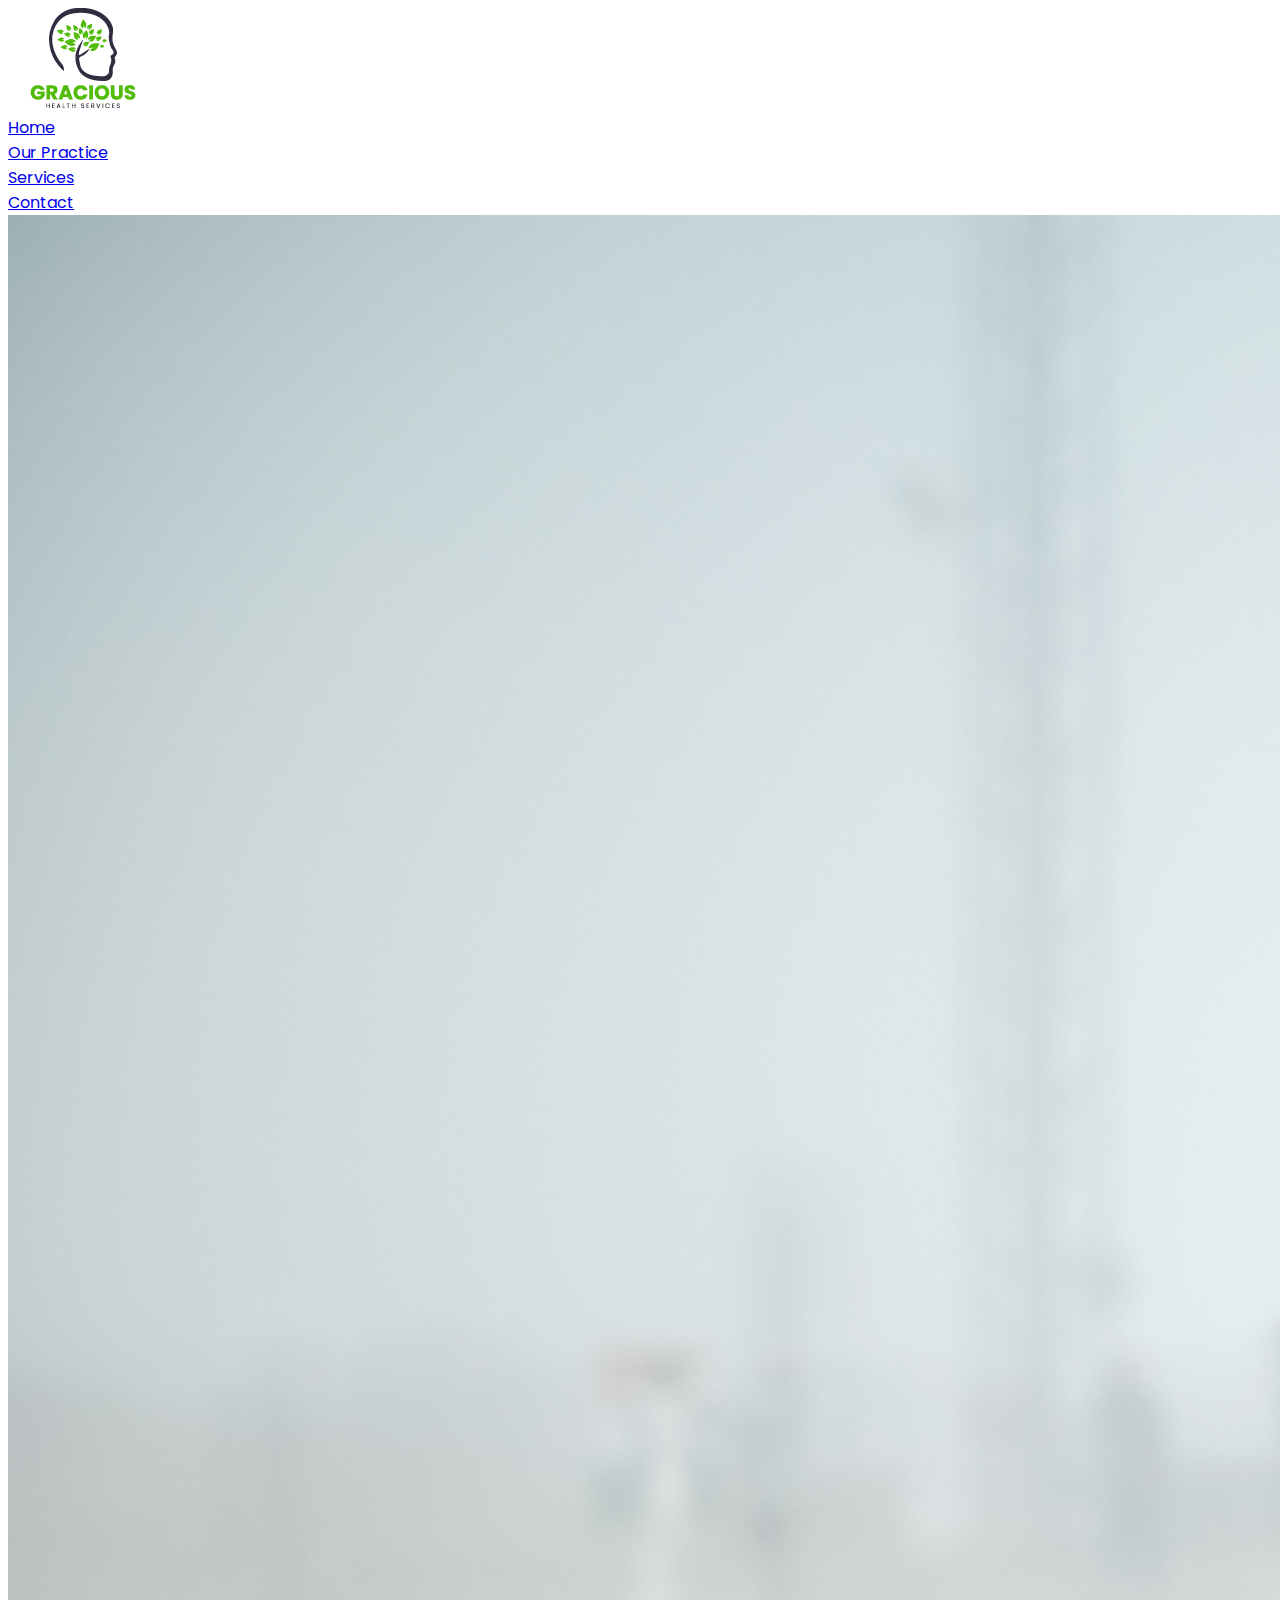
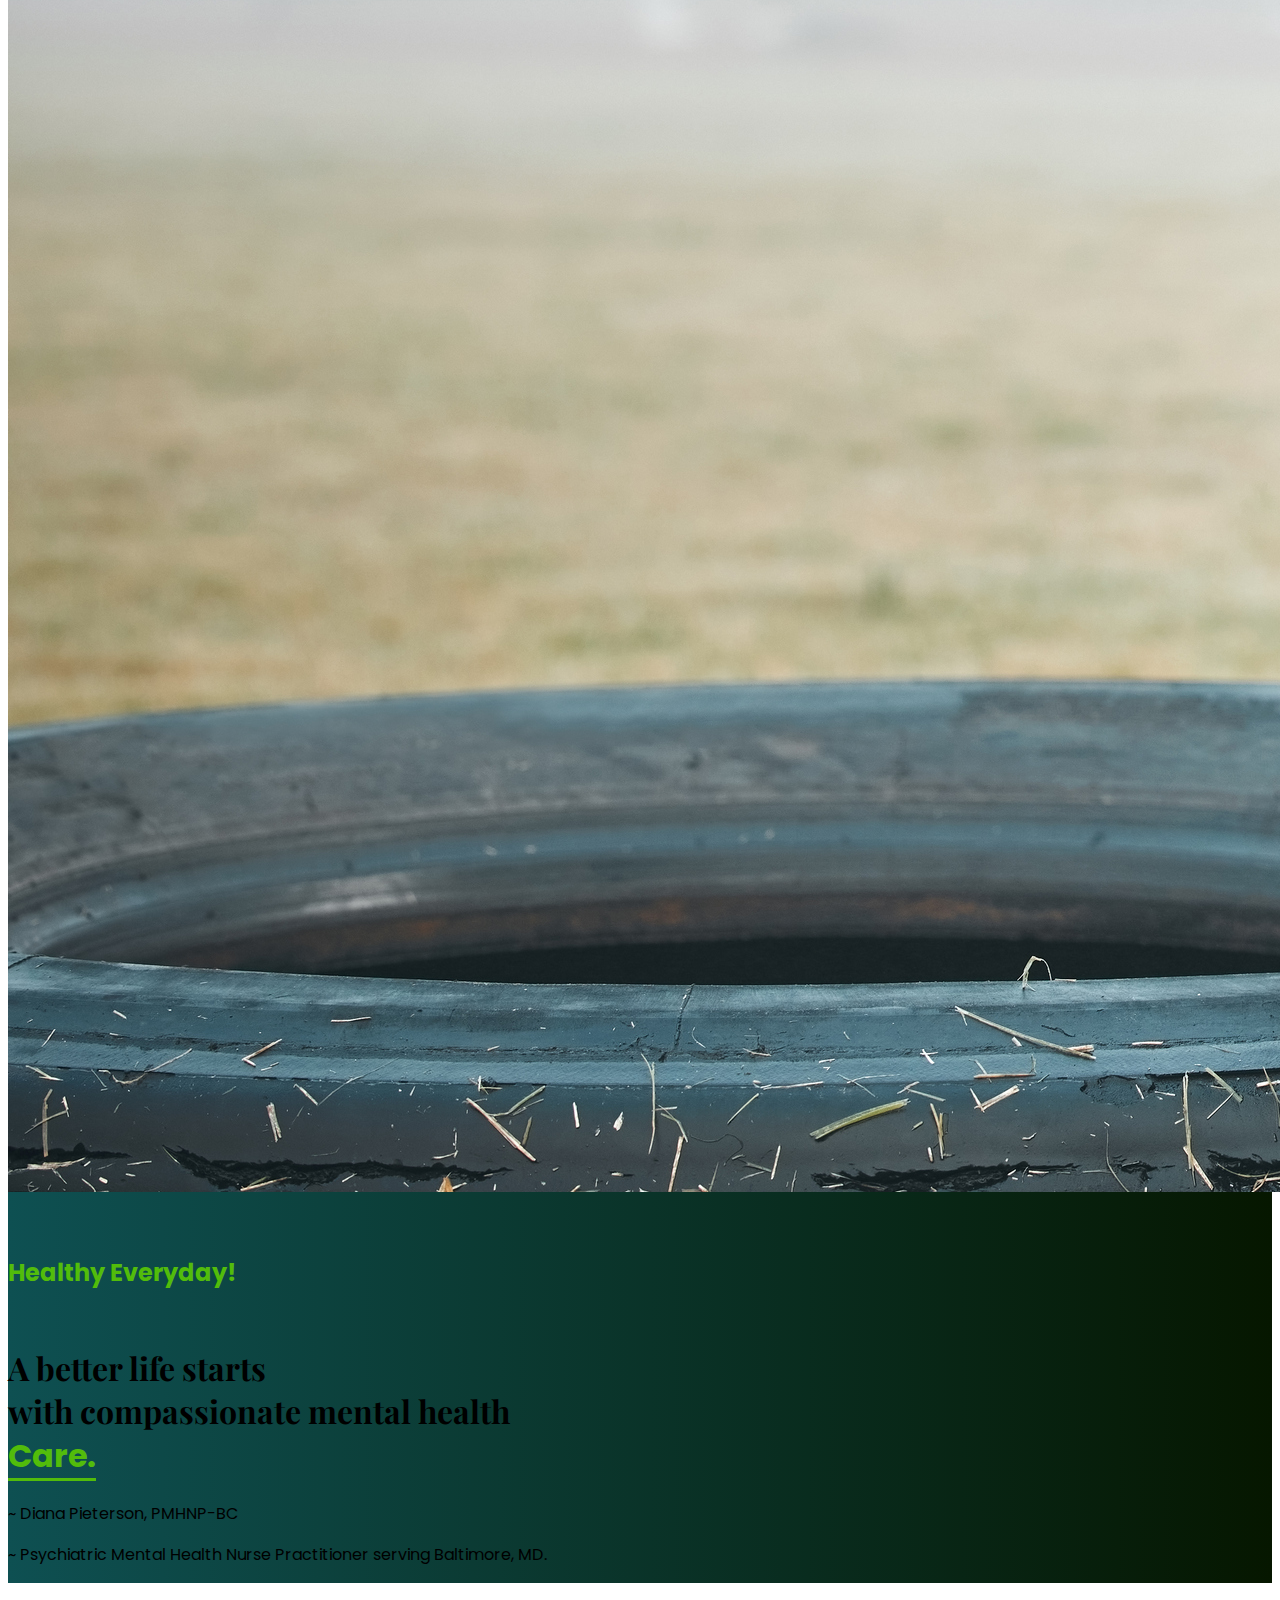
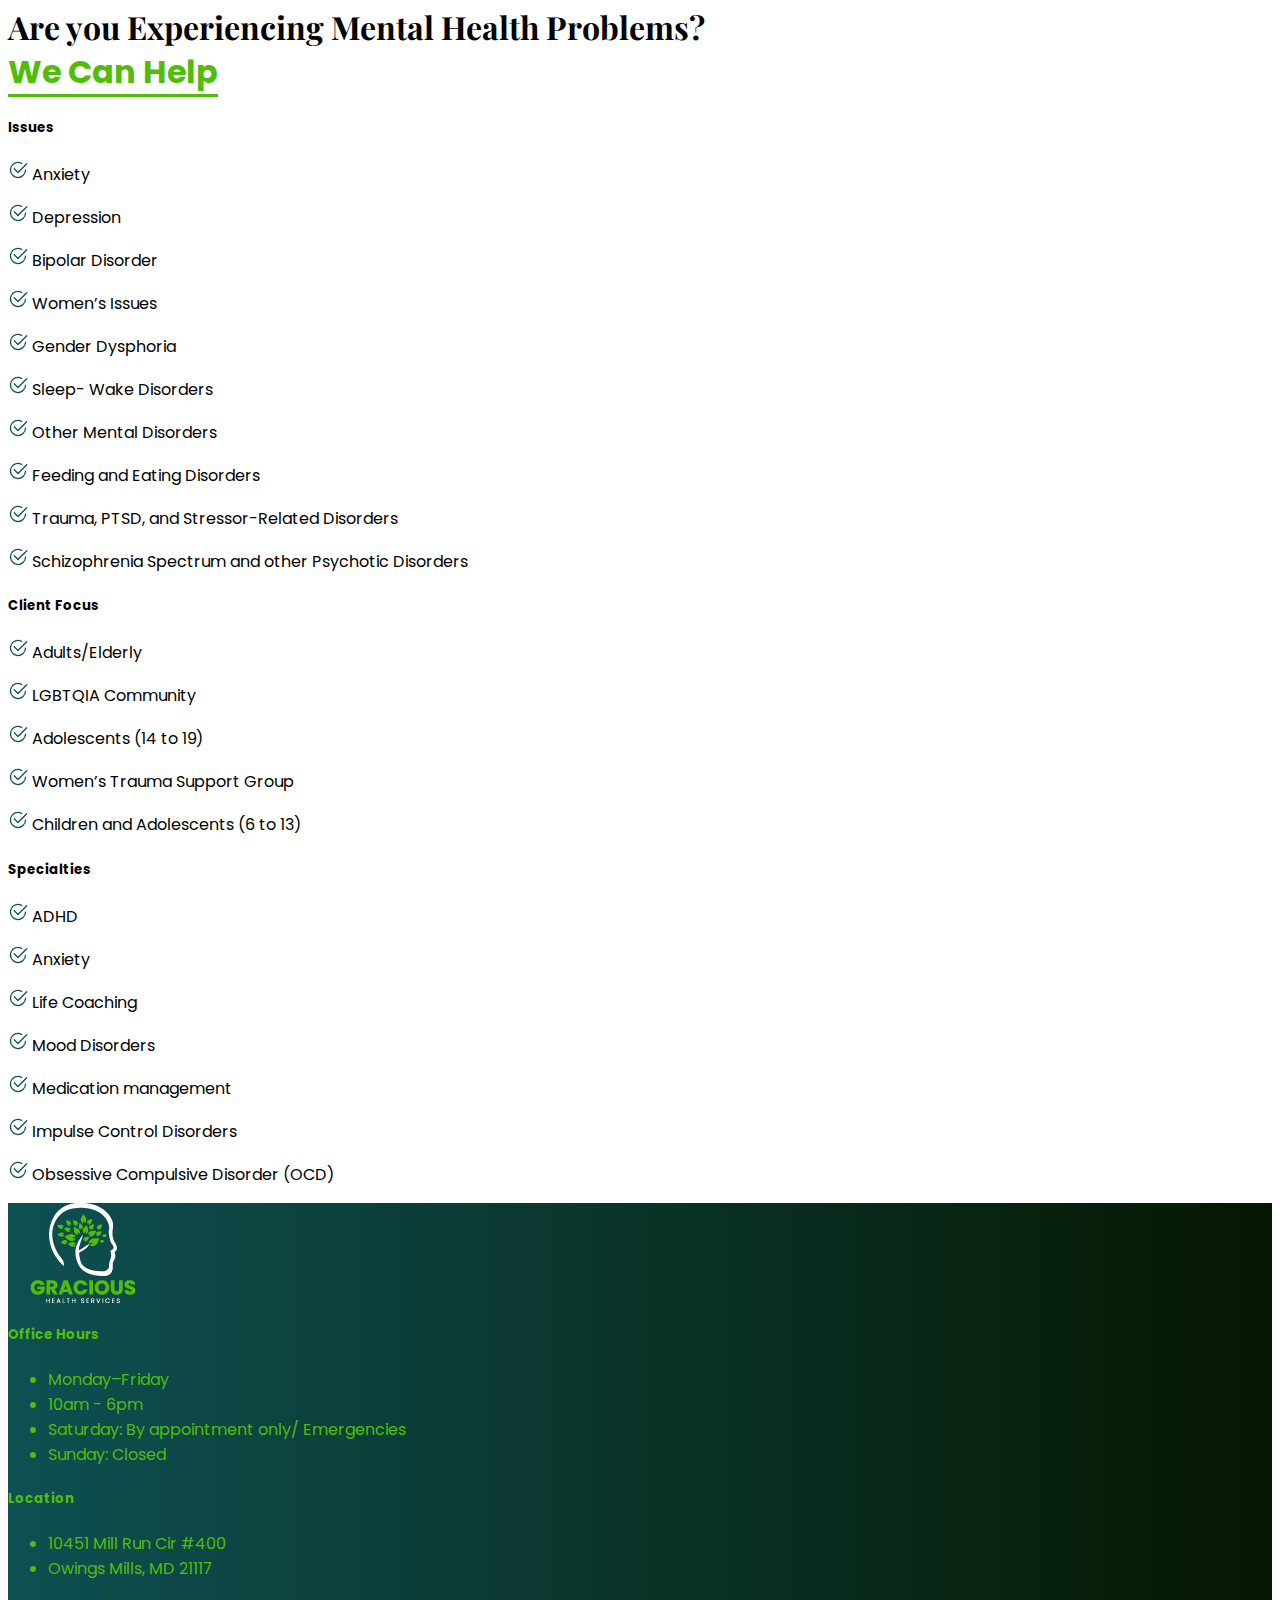
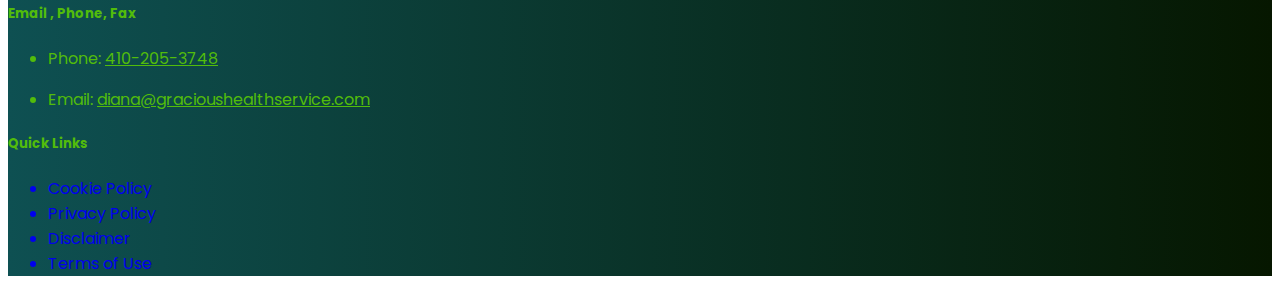
<file: services.html>
<!DOCTYPE html>
<html lang="en">

<head>
    <meta charset="UTF-8">
    <meta http-equiv="X-UA-Compatible" content="IE=edge">
    <meta name="viewport" content="width=device-width, initial-scale=1.0">
    <title>Gracious Health Services</title>

    <!-- Fonts -->
    <link rel="stylesheet" href="public/css/fonts.css">

    <!-- Styles -->
    <link href="https://cdn.jsdelivr.net/npm/bootstrap@5.2.0-beta1/dist/css/bootstrap.min.css" rel="stylesheet" integrity="sha384-0evHe/X+R7YkIZDRvuzKMRqM+OrBnVFBL6DOitfPri4tjfHxaWutUpFmBp4vmVor" crossorigin="anonymous">
    <link rel="stylesheet" href="public/css/utilities.css">
    <link rel="stylesheet" href="public/css/styles.css">
    <link rel="stylesheet" href="https://cdn.jsdelivr.net/npm/bootstrap-icons@1.3.0/font/bootstrap-icons.css">

    <!-- Scripts -->
    <script src="https://code.jquery.com/jquery-3.6.0.min.js" integrity="sha256-/xUj+3OJU5yExlq6GSYGSHk7tPXikynS7ogEvDej/m4=" crossorigin="anonymous"></script>
    <script src="https://cdn.jsdelivr.net/npm/bootstrap@5.2.0-beta1/dist/js/bootstrap.bundle.min.js" integrity="sha384-pprn3073KE6tl6bjs2QrFaJGz5/SUsLqktiwsUTF55Jfv3qYSDhgCecCxMW52nD2" crossorigin="anonymous"></script>
</head>

<body class="font-poppins">
    <div class="container">
        <div class="nav py-2">
            <a class="navbar-brand flex-shrink-0 mx-auto ms-lg-0 pe-lg-2 me-lg-4" href="index.html">
                <img class="navbar-floating-logo d-none d-lg-block" src="public/assets/ghs-logo.png" alt="Gracious Health Services">
            </a>

            <div class="navbar ms-auto">
                <li class="nav-item">
                    <a class="nav-link text-dark" href="/index.html">Home</a>
                </li>
                <li class="nav-item">
                    <a class="nav-link text-dark" href="/our-practice.html">Our Practice</a>
                </li>
                <li class="nav-item">
                    <a class="nav-link text-dark" href="/services.html">Services</a>
                </li>
                <li class="nav-item">
                    <a class="nav-link text-dark" href="/contact-us.html">Contact</a>
                </li>
            </div>
        </div>
    </div>

    <section class="d-flex bg-size-cover" style="background-image: linear-gradient(to right, #0E5052 , #061700)">
        <div class="container-fluid p-0 px-xl-3">
            <div class="row align-items-center">
                <div class="col-12 col-md-7 col-lg-6 order-md-2">
                    <img src="/public/assets/hotguy.jpg" class="img-fluid shadow-lg">
                </div>

                <div class="col-12 col-md-5 col-lg-6 order-md-1">
                    <h6 class="text-uppercase text-green pb-2 display-7"><span class="fw-light">Healthy </span>Everyday!</h6>
                    <h1 class="display-6 text-light opacity-70 line-height-base font-playfair">A better life starts <br/> with compassionate mental health <br/> <span class="font-poppins fw-bold text-green display-4 border-bottom-green">Care.</span></h1>

                    <div class="my-5"></div>

                    <p class="lead text-light">~ Diana Pieterson, PMHNP-BC</p>
                    <p class="lead text-light">~ Psychiatric Mental Health Nurse Practitioner serving Baltimore, MD.</p>
                </div>
            </div>
        </div>
    </section>

    <section>
        <div class="container">
            <div class="row align-items-center py-5">
                <div class="col-xl-12">
                    <h1 class="display-6 line-height-base font-playfair text-center">Are you Experiencing Mental Health Problems? <br/> <span class="font-poppins fw-bold text-green display-6 border-bottom-green">We Can Help</span></h1>
                </div>
            </div>

            <div class="row pb-5 g-4 row-cols-1 row-cols-lg-3">
                <div class="feature col">
                    <h5>Issues</h5>
                    <p>
                        <svg xmlns="http://www.w3.org/2000/svg" width="20" height="20" fill="#0E5052" class="bi bi-check2-circle" viewBox="0 0 16 16">
                            <path d="M2.5 8a5.5 5.5 0 0 1 8.25-4.764.5.5 0 0 0 .5-.866A6.5 6.5 0 1 0 14.5 8a.5.5 0 0 0-1 0 5.5 5.5 0 1 1-11 0z"/>
                            <path d="M15.354 3.354a.5.5 0 0 0-.708-.708L8 9.293 5.354 6.646a.5.5 0 1 0-.708.708l3 3a.5.5 0 0 0 .708 0l7-7z"/>
                        </svg> Anxiety
                    </p>
                    <p>
                        <svg xmlns="http://www.w3.org/2000/svg" width="20" height="20" fill="#0E5052" class="bi bi-check2-circle" viewBox="0 0 16 16">
                            <path d="M2.5 8a5.5 5.5 0 0 1 8.25-4.764.5.5 0 0 0 .5-.866A6.5 6.5 0 1 0 14.5 8a.5.5 0 0 0-1 0 5.5 5.5 0 1 1-11 0z"/>
                            <path d="M15.354 3.354a.5.5 0 0 0-.708-.708L8 9.293 5.354 6.646a.5.5 0 1 0-.708.708l3 3a.5.5 0 0 0 .708 0l7-7z"/>
                        </svg> Depression
                    </p>
                    <p>
                        <svg xmlns="http://www.w3.org/2000/svg" width="20" height="20" fill="#0E5052" class="bi bi-check2-circle" viewBox="0 0 16 16">
                            <path d="M2.5 8a5.5 5.5 0 0 1 8.25-4.764.5.5 0 0 0 .5-.866A6.5 6.5 0 1 0 14.5 8a.5.5 0 0 0-1 0 5.5 5.5 0 1 1-11 0z"/>
                            <path d="M15.354 3.354a.5.5 0 0 0-.708-.708L8 9.293 5.354 6.646a.5.5 0 1 0-.708.708l3 3a.5.5 0 0 0 .708 0l7-7z"/>
                        </svg> Bipolar Disorder
                    </p>
                    <p>
                        <svg xmlns="http://www.w3.org/2000/svg" width="20" height="20" fill="#0E5052" class="bi bi-check2-circle" viewBox="0 0 16 16">
                            <path d="M2.5 8a5.5 5.5 0 0 1 8.25-4.764.5.5 0 0 0 .5-.866A6.5 6.5 0 1 0 14.5 8a.5.5 0 0 0-1 0 5.5 5.5 0 1 1-11 0z"/>
                            <path d="M15.354 3.354a.5.5 0 0 0-.708-.708L8 9.293 5.354 6.646a.5.5 0 1 0-.708.708l3 3a.5.5 0 0 0 .708 0l7-7z"/>
                        </svg> Women’s Issues
                    </p>
                    <p>
                        <svg xmlns="http://www.w3.org/2000/svg" width="20" height="20" fill="#0E5052" class="bi bi-check2-circle" viewBox="0 0 16 16">
                            <path d="M2.5 8a5.5 5.5 0 0 1 8.25-4.764.5.5 0 0 0 .5-.866A6.5 6.5 0 1 0 14.5 8a.5.5 0 0 0-1 0 5.5 5.5 0 1 1-11 0z"/>
                            <path d="M15.354 3.354a.5.5 0 0 0-.708-.708L8 9.293 5.354 6.646a.5.5 0 1 0-.708.708l3 3a.5.5 0 0 0 .708 0l7-7z"/>
                        </svg> Gender Dysphoria
                    </p>
                    <p>
                        <svg xmlns="http://www.w3.org/2000/svg" width="20" height="20" fill="#0E5052" class="bi bi-check2-circle" viewBox="0 0 16 16">
                            <path d="M2.5 8a5.5 5.5 0 0 1 8.25-4.764.5.5 0 0 0 .5-.866A6.5 6.5 0 1 0 14.5 8a.5.5 0 0 0-1 0 5.5 5.5 0 1 1-11 0z"/>
                            <path d="M15.354 3.354a.5.5 0 0 0-.708-.708L8 9.293 5.354 6.646a.5.5 0 1 0-.708.708l3 3a.5.5 0 0 0 .708 0l7-7z"/>
                        </svg> Sleep- Wake Disorders
                    </p>
                    <p>
                        <svg xmlns="http://www.w3.org/2000/svg" width="20" height="20" fill="#0E5052" class="bi bi-check2-circle" viewBox="0 0 16 16">
                            <path d="M2.5 8a5.5 5.5 0 0 1 8.25-4.764.5.5 0 0 0 .5-.866A6.5 6.5 0 1 0 14.5 8a.5.5 0 0 0-1 0 5.5 5.5 0 1 1-11 0z"/>
                            <path d="M15.354 3.354a.5.5 0 0 0-.708-.708L8 9.293 5.354 6.646a.5.5 0 1 0-.708.708l3 3a.5.5 0 0 0 .708 0l7-7z"/>
                        </svg> Other Mental Disorders
                    </p>
                    <p>
                        <svg xmlns="http://www.w3.org/2000/svg" width="20" height="20" fill="#0E5052" class="bi bi-check2-circle" viewBox="0 0 16 16">
                            <path d="M2.5 8a5.5 5.5 0 0 1 8.25-4.764.5.5 0 0 0 .5-.866A6.5 6.5 0 1 0 14.5 8a.5.5 0 0 0-1 0 5.5 5.5 0 1 1-11 0z"/>
                            <path d="M15.354 3.354a.5.5 0 0 0-.708-.708L8 9.293 5.354 6.646a.5.5 0 1 0-.708.708l3 3a.5.5 0 0 0 .708 0l7-7z"/>
                        </svg> Feeding and Eating Disorders
                    </p>
                    <p>
                        <svg xmlns="http://www.w3.org/2000/svg" width="20" height="20" fill="#0E5052" class="bi bi-check2-circle" viewBox="0 0 16 16">
                            <path d="M2.5 8a5.5 5.5 0 0 1 8.25-4.764.5.5 0 0 0 .5-.866A6.5 6.5 0 1 0 14.5 8a.5.5 0 0 0-1 0 5.5 5.5 0 1 1-11 0z"/>
                            <path d="M15.354 3.354a.5.5 0 0 0-.708-.708L8 9.293 5.354 6.646a.5.5 0 1 0-.708.708l3 3a.5.5 0 0 0 .708 0l7-7z"/>
                        </svg> Trauma, PTSD, and Stressor-Related Disorders
                    </p>
                    <p>
                        <svg xmlns="http://www.w3.org/2000/svg" width="20" height="20" fill="#0E5052" class="bi bi-check2-circle" viewBox="0 0 16 16">
                            <path d="M2.5 8a5.5 5.5 0 0 1 8.25-4.764.5.5 0 0 0 .5-.866A6.5 6.5 0 1 0 14.5 8a.5.5 0 0 0-1 0 5.5 5.5 0 1 1-11 0z"/>
                            <path d="M15.354 3.354a.5.5 0 0 0-.708-.708L8 9.293 5.354 6.646a.5.5 0 1 0-.708.708l3 3a.5.5 0 0 0 .708 0l7-7z"/>
                        </svg> Schizophrenia Spectrum and other Psychotic Disorders
                    </p>
                </div>

                <div class="feature col">
                    <h5>Client Focus</h5>
                    <p>
                        <svg xmlns="http://www.w3.org/2000/svg" width="20" height="20" fill="#0E5052" class="bi bi-check2-circle" viewBox="0 0 16 16">
                            <path d="M2.5 8a5.5 5.5 0 0 1 8.25-4.764.5.5 0 0 0 .5-.866A6.5 6.5 0 1 0 14.5 8a.5.5 0 0 0-1 0 5.5 5.5 0 1 1-11 0z"/>
                            <path d="M15.354 3.354a.5.5 0 0 0-.708-.708L8 9.293 5.354 6.646a.5.5 0 1 0-.708.708l3 3a.5.5 0 0 0 .708 0l7-7z"/>
                        </svg> Adults/Elderly
                    </p>
                    <p>
                        <svg xmlns="http://www.w3.org/2000/svg" width="20" height="20" fill="#0E5052" class="bi bi-check2-circle" viewBox="0 0 16 16">
                            <path d="M2.5 8a5.5 5.5 0 0 1 8.25-4.764.5.5 0 0 0 .5-.866A6.5 6.5 0 1 0 14.5 8a.5.5 0 0 0-1 0 5.5 5.5 0 1 1-11 0z"/>
                            <path d="M15.354 3.354a.5.5 0 0 0-.708-.708L8 9.293 5.354 6.646a.5.5 0 1 0-.708.708l3 3a.5.5 0 0 0 .708 0l7-7z"/>
                        </svg> LGBTQIA Community
                    </p>
                    <p>
                        <svg xmlns="http://www.w3.org/2000/svg" width="20" height="20" fill="#0E5052" class="bi bi-check2-circle" viewBox="0 0 16 16">
                            <path d="M2.5 8a5.5 5.5 0 0 1 8.25-4.764.5.5 0 0 0 .5-.866A6.5 6.5 0 1 0 14.5 8a.5.5 0 0 0-1 0 5.5 5.5 0 1 1-11 0z"/>
                            <path d="M15.354 3.354a.5.5 0 0 0-.708-.708L8 9.293 5.354 6.646a.5.5 0 1 0-.708.708l3 3a.5.5 0 0 0 .708 0l7-7z"/>
                        </svg> Adolescents (14 to 19)
                    </p>
                    <p>
                        <svg xmlns="http://www.w3.org/2000/svg" width="20" height="20" fill="#0E5052" class="bi bi-check2-circle" viewBox="0 0 16 16">
                            <path d="M2.5 8a5.5 5.5 0 0 1 8.25-4.764.5.5 0 0 0 .5-.866A6.5 6.5 0 1 0 14.5 8a.5.5 0 0 0-1 0 5.5 5.5 0 1 1-11 0z"/>
                            <path d="M15.354 3.354a.5.5 0 0 0-.708-.708L8 9.293 5.354 6.646a.5.5 0 1 0-.708.708l3 3a.5.5 0 0 0 .708 0l7-7z"/>
                        </svg> Women’s Trauma Support Group
                    </p>
                    <p>
                        <svg xmlns="http://www.w3.org/2000/svg" width="20" height="20" fill="#0E5052" class="bi bi-check2-circle" viewBox="0 0 16 16">
                            <path d="M2.5 8a5.5 5.5 0 0 1 8.25-4.764.5.5 0 0 0 .5-.866A6.5 6.5 0 1 0 14.5 8a.5.5 0 0 0-1 0 5.5 5.5 0 1 1-11 0z"/>
                            <path d="M15.354 3.354a.5.5 0 0 0-.708-.708L8 9.293 5.354 6.646a.5.5 0 1 0-.708.708l3 3a.5.5 0 0 0 .708 0l7-7z"/>
                        </svg> Children and Adolescents (6 to 13)
                    </p>
                </div>

                <div class="feature col">
                    <h5>Specialties</h5>
                    <p>
                        <svg xmlns="http://www.w3.org/2000/svg" width="20" height="20" fill="#0E5052" class="bi bi-check2-circle" viewBox="0 0 16 16">
                            <path d="M2.5 8a5.5 5.5 0 0 1 8.25-4.764.5.5 0 0 0 .5-.866A6.5 6.5 0 1 0 14.5 8a.5.5 0 0 0-1 0 5.5 5.5 0 1 1-11 0z"/>
                            <path d="M15.354 3.354a.5.5 0 0 0-.708-.708L8 9.293 5.354 6.646a.5.5 0 1 0-.708.708l3 3a.5.5 0 0 0 .708 0l7-7z"/>
                        </svg> ADHD
                    </p>
                    <p>
                        <svg xmlns="http://www.w3.org/2000/svg" width="20" height="20" fill="#0E5052" class="bi bi-check2-circle" viewBox="0 0 16 16">
                            <path d="M2.5 8a5.5 5.5 0 0 1 8.25-4.764.5.5 0 0 0 .5-.866A6.5 6.5 0 1 0 14.5 8a.5.5 0 0 0-1 0 5.5 5.5 0 1 1-11 0z"/>
                            <path d="M15.354 3.354a.5.5 0 0 0-.708-.708L8 9.293 5.354 6.646a.5.5 0 1 0-.708.708l3 3a.5.5 0 0 0 .708 0l7-7z"/>
                        </svg> Anxiety
                    </p>
                    <p>
                        <svg xmlns="http://www.w3.org/2000/svg" width="20" height="20" fill="#0E5052" class="bi bi-check2-circle" viewBox="0 0 16 16">
                            <path d="M2.5 8a5.5 5.5 0 0 1 8.25-4.764.5.5 0 0 0 .5-.866A6.5 6.5 0 1 0 14.5 8a.5.5 0 0 0-1 0 5.5 5.5 0 1 1-11 0z"/>
                            <path d="M15.354 3.354a.5.5 0 0 0-.708-.708L8 9.293 5.354 6.646a.5.5 0 1 0-.708.708l3 3a.5.5 0 0 0 .708 0l7-7z"/>
                        </svg> Life Coaching
                    </p>
                    <p>
                        <svg xmlns="http://www.w3.org/2000/svg" width="20" height="20" fill="#0E5052" class="bi bi-check2-circle" viewBox="0 0 16 16">
                            <path d="M2.5 8a5.5 5.5 0 0 1 8.25-4.764.5.5 0 0 0 .5-.866A6.5 6.5 0 1 0 14.5 8a.5.5 0 0 0-1 0 5.5 5.5 0 1 1-11 0z"/>
                            <path d="M15.354 3.354a.5.5 0 0 0-.708-.708L8 9.293 5.354 6.646a.5.5 0 1 0-.708.708l3 3a.5.5 0 0 0 .708 0l7-7z"/>
                        </svg> Mood Disorders
                    </p>
                    <p>
                        <svg xmlns="http://www.w3.org/2000/svg" width="20" height="20" fill="#0E5052" class="bi bi-check2-circle" viewBox="0 0 16 16">
                            <path d="M2.5 8a5.5 5.5 0 0 1 8.25-4.764.5.5 0 0 0 .5-.866A6.5 6.5 0 1 0 14.5 8a.5.5 0 0 0-1 0 5.5 5.5 0 1 1-11 0z"/>
                            <path d="M15.354 3.354a.5.5 0 0 0-.708-.708L8 9.293 5.354 6.646a.5.5 0 1 0-.708.708l3 3a.5.5 0 0 0 .708 0l7-7z"/>
                        </svg> Medication management
                    </p>
                    <p>
                        <svg xmlns="http://www.w3.org/2000/svg" width="20" height="20" fill="#0E5052" class="bi bi-check2-circle" viewBox="0 0 16 16">
                            <path d="M2.5 8a5.5 5.5 0 0 1 8.25-4.764.5.5 0 0 0 .5-.866A6.5 6.5 0 1 0 14.5 8a.5.5 0 0 0-1 0 5.5 5.5 0 1 1-11 0z"/>
                            <path d="M15.354 3.354a.5.5 0 0 0-.708-.708L8 9.293 5.354 6.646a.5.5 0 1 0-.708.708l3 3a.5.5 0 0 0 .708 0l7-7z"/>
                        </svg> Impulse Control Disorders
                    </p>
                    <p>
                        <svg xmlns="http://www.w3.org/2000/svg" width="20" height="20" fill="#0E5052" class="bi bi-check2-circle" viewBox="0 0 16 16">
                            <path d="M2.5 8a5.5 5.5 0 0 1 8.25-4.764.5.5 0 0 0 .5-.866A6.5 6.5 0 1 0 14.5 8a.5.5 0 0 0-1 0 5.5 5.5 0 1 1-11 0z"/>
                            <path d="M15.354 3.354a.5.5 0 0 0-.708-.708L8 9.293 5.354 6.646a.5.5 0 1 0-.708.708l3 3a.5.5 0 0 0 .708 0l7-7z"/>
                        </svg> Obsessive Compulsive Disorder (OCD)
                    </p>
                </div>
            </div>
        </div>
    </section>

    <section style="background-image: linear-gradient(to right, #0E5052 , #061700)">
        <div class="container-fluid">
            <footer class="row py-5 text-green">
                <div class="col-xs-12 col-lg-1">
                </div>

                <div class="col-xs-12 col-lg-2">
                    <a href="/" class="d-flex align-items-center mb-3 link-dark text-decoration-none">
                        <img src="/public/assets/ghs-logo-white.png" alt="Gracious Health Services">
                    </a>
                </div>

                <div class="col-xs-12 col-lg-2 text-center ">
                    <h5>Office Hours</h5>
                    <ul class="nav flex-column">
                        <li class="nav-item mb-2 fw-lighter text-white">Monday–Friday</li>
                        <li class="nav-item mb-2 fw-lighter text-white">10am - 6pm</li>
                        <li class="nav-item mb-2 fw-lighter text-white">Saturday: By appointment only/ Emergencies</li>
                        <li class="nav-item mb-2 fw-lighter text-white">Sunday: Closed</li>
                    </ul>
                </div>

                <div class="col-xs-12 col-lg-2 text-center">
                    <h5>Location</h5>
                    <ul class="nav flex-column">
                        <li class="nav-item mb-2 fw-lighter text-white">10451 Mill Run Cir #400</li>
                        <li class="nav-item mb-2 fw-lighter text-white">Owings Mills, MD 21117</li>
                    </ul>
                </div>

                <div class="col-xs-12 col-lg-2 text-center">
                    <h5>Email , Phone, Fax</h5>
                    <ul class="nav flex-column">
                        <li class="nav-item mb-2 fw-lighter text-white"><p>Phone: <a href="tel:410-205-3748" style='color: #52BC0B' >410-205-3748</a></p></li>
                        <li class="nav-item mb-2 fw-lighter text-white"><p>Email: <a href="mailto:diana@gracioushealthservice.com" style='color: #52BC0B' >diana@gracioushealthservice.com</a></p></li>
                    </ul>
                </div>

                <div class="col-xs-12 col-lg-2 text-center">
                    <h5>Quick Links</h5>
                    <ul class="nav flex-column">
                        <a class="decoration-none" href="/cookie-policy.html">
                            <li class="nav-item mb-2 fw-lighter text-white">Cookie Policy</li>
                        </a>
                        <a class="decoration-none" href="/privacy-policy.html">
                            <li class="nav-item mb-2 fw-lighter text-white">Privacy Policy</li>
                        </a>
                        <a class="decoration-none" href="/disclaimer.html">
                            <li class="nav-item mb-2 fw-lighter text-white">Disclaimer</li>
                        </a>
                        <a class="decoration-none" href="/terms.html">
                            <li class="nav-item mb-2 fw-lighter text-white">Terms of Use</li>
                        </a>
                    </ul>
                </div>

                <div class="col-xs-12 col-lg-1">
                </div>
            </footer>
        </div>
    </section>
</body>

</html>
</file>
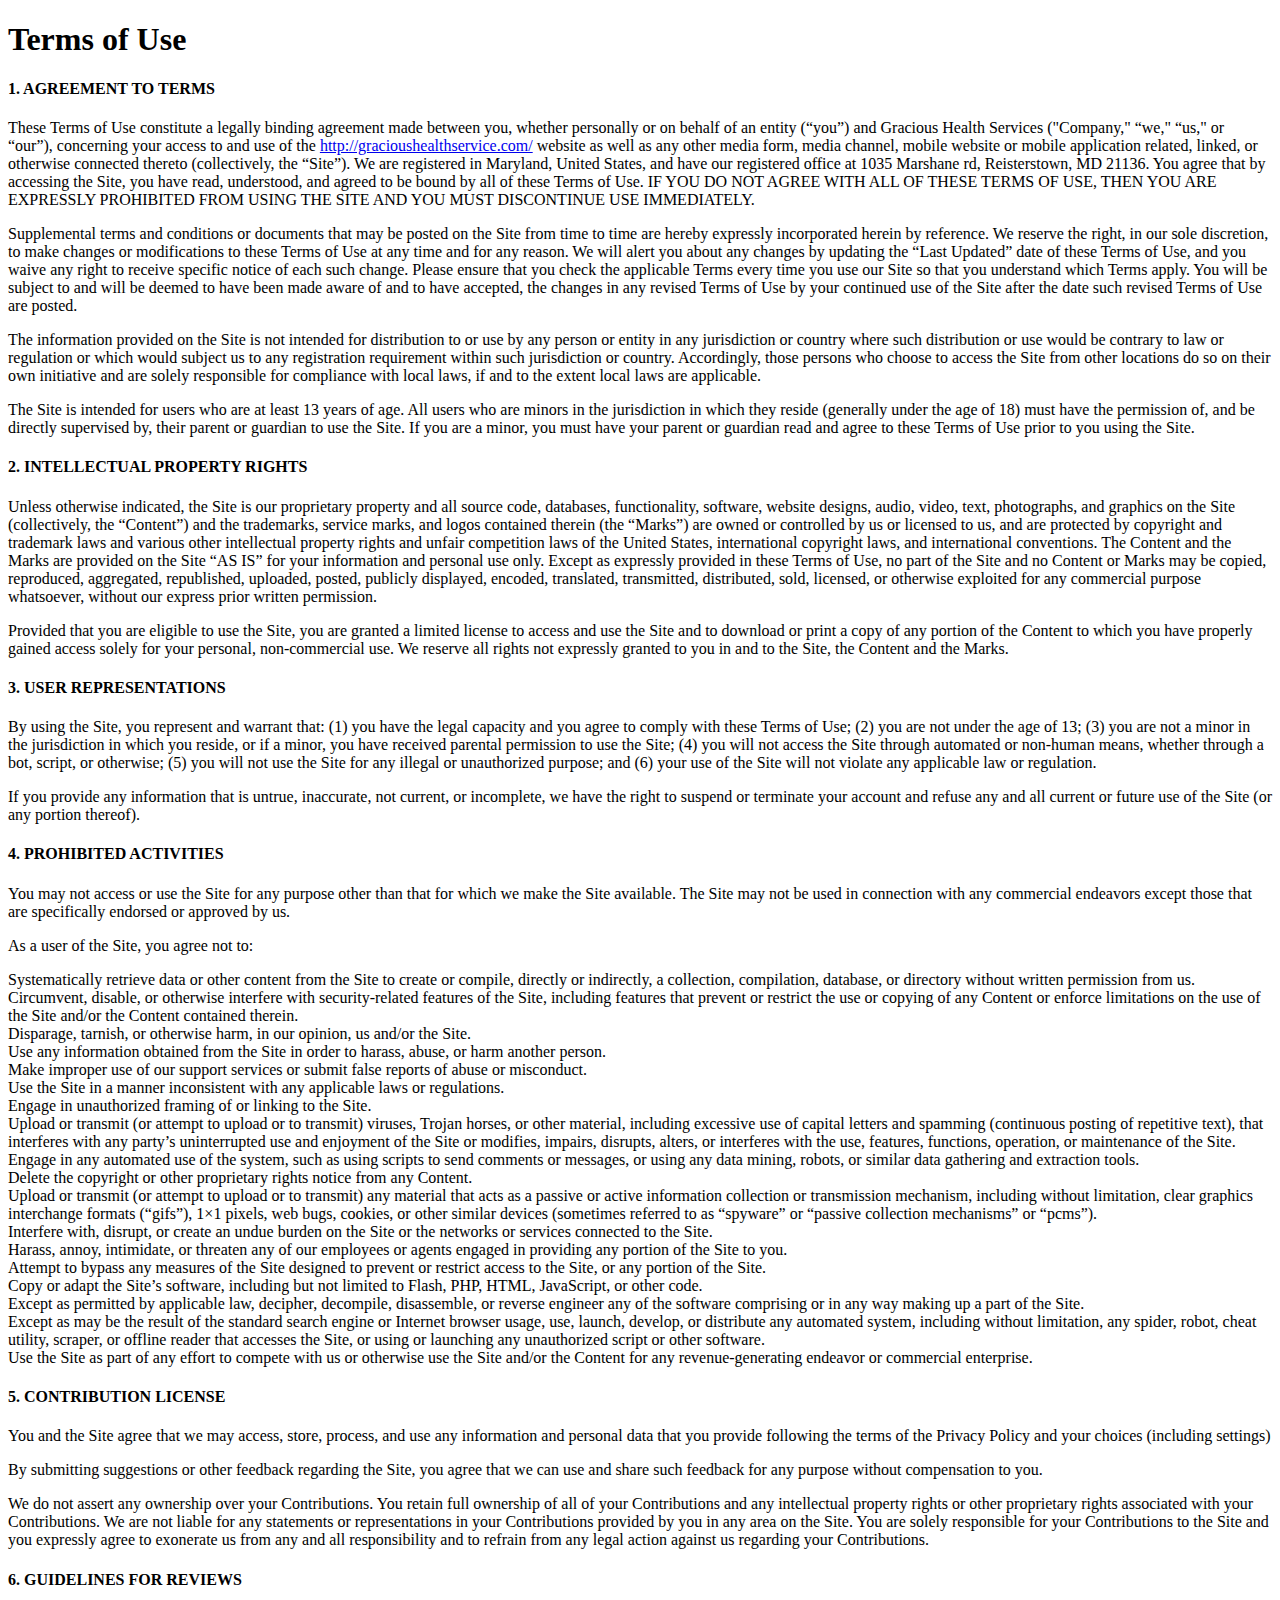
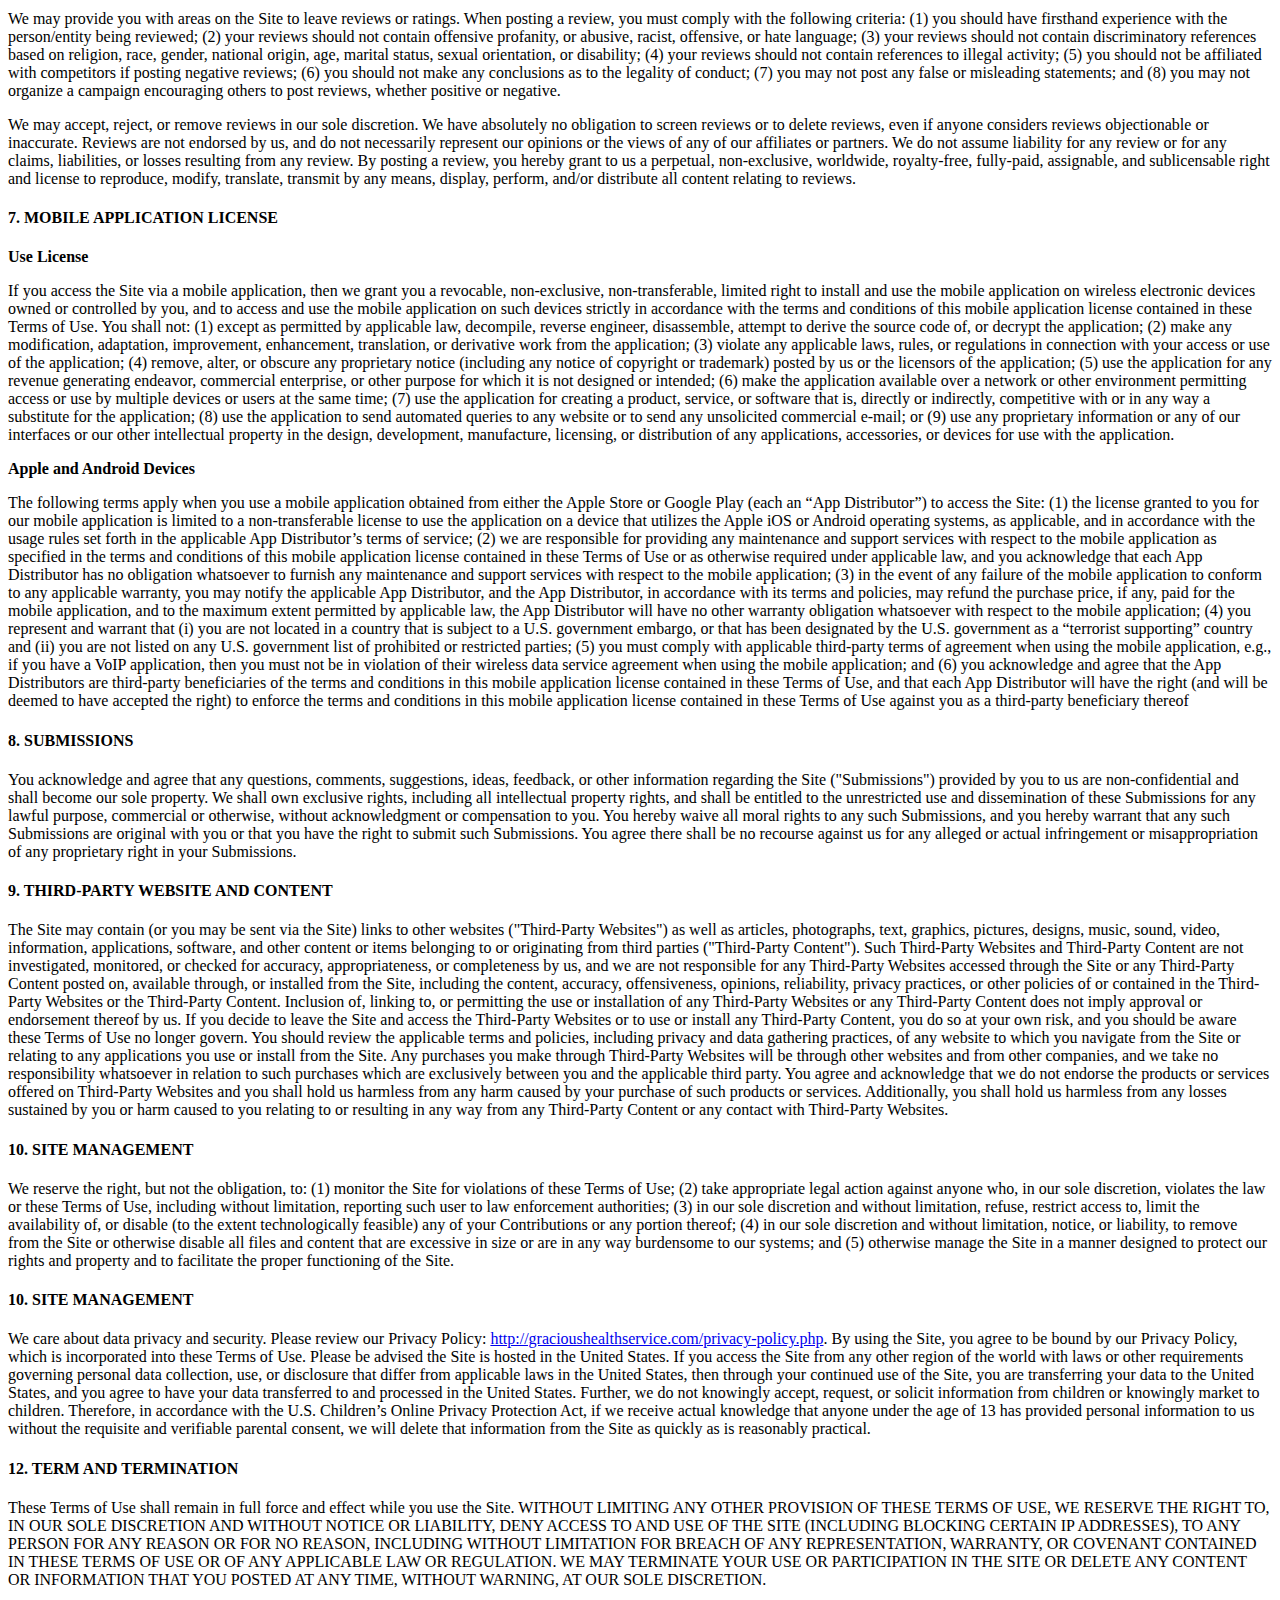
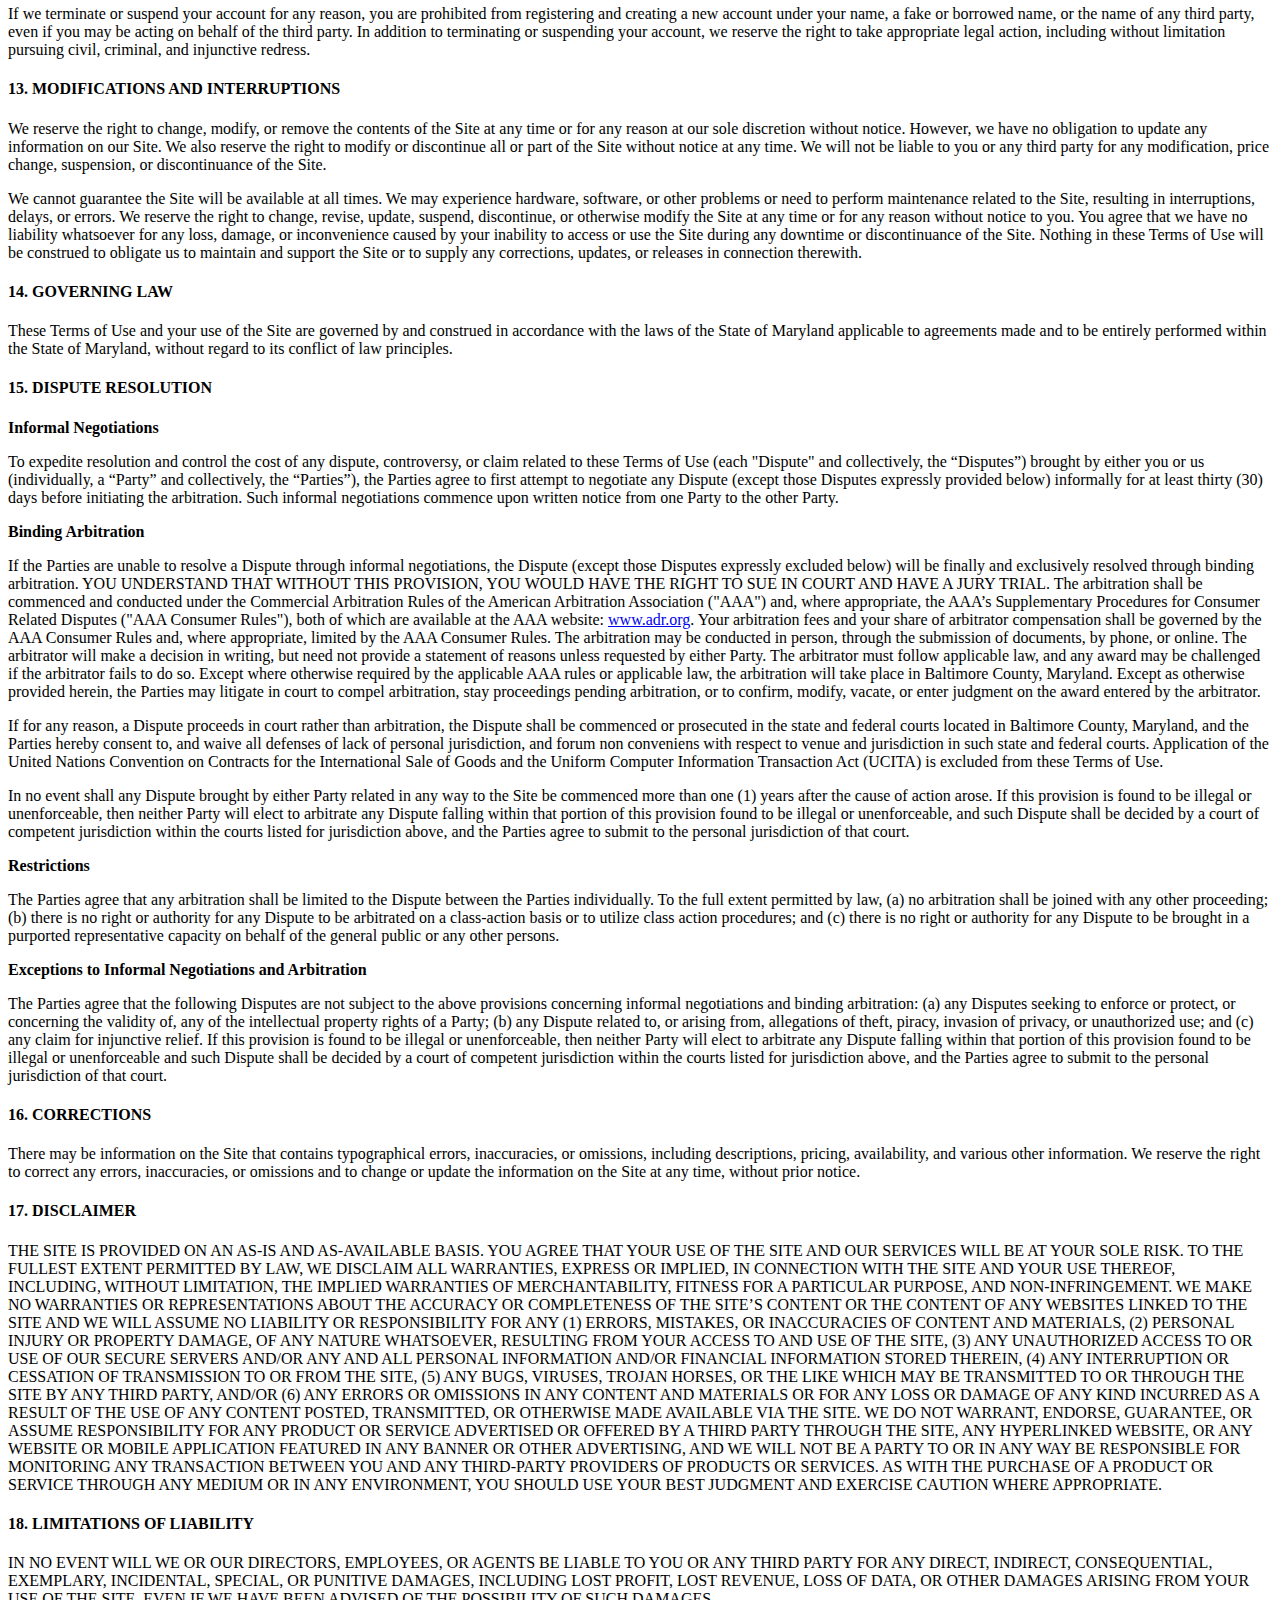
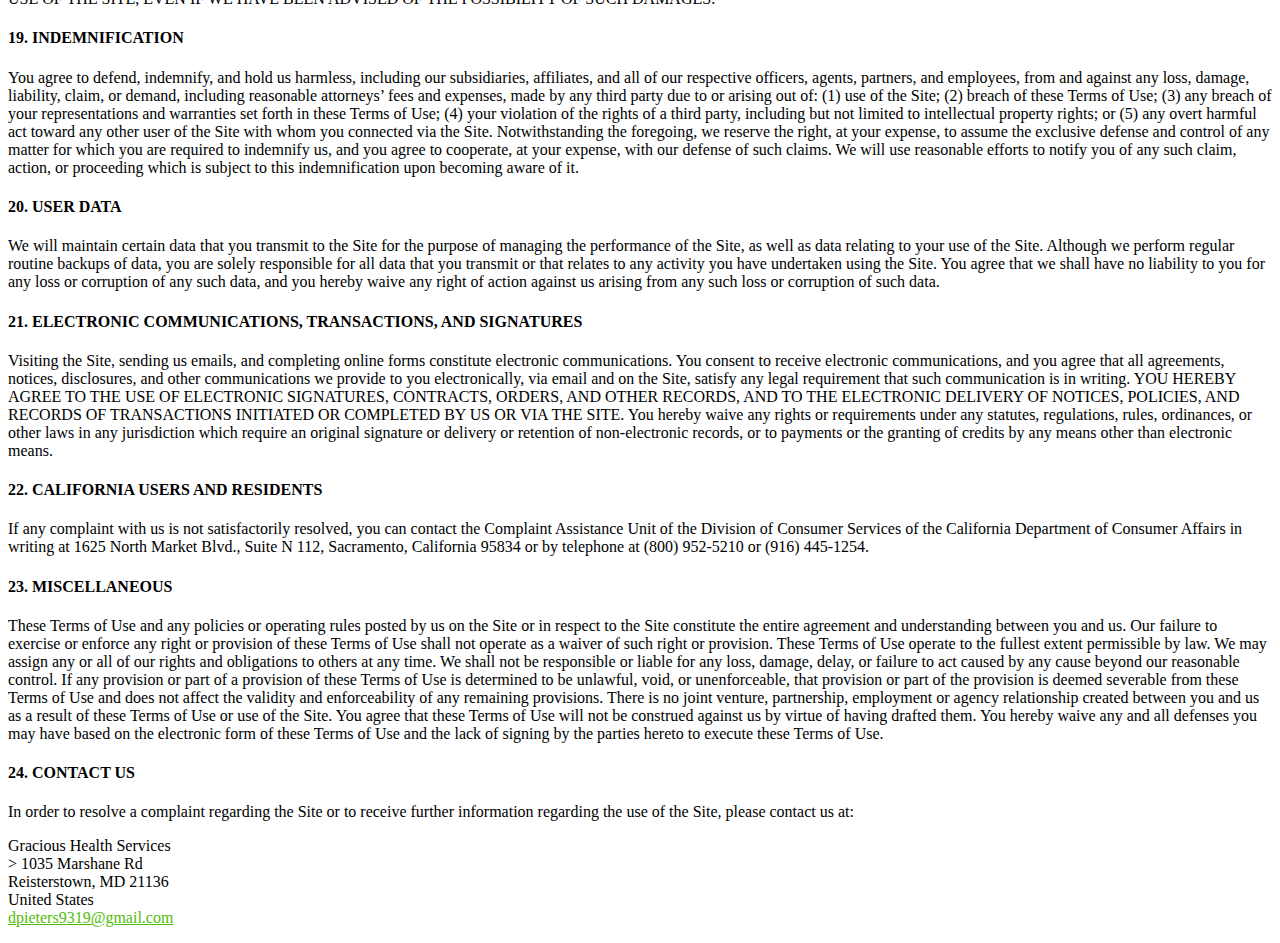
<file: terms-of-use.html>
<!DOCTYPE html>
<html lang="en">
<head>
    <meta charset="UTF-8">
    <meta http-equiv="X-UA-Compatible" content="IE=edge">
    <meta name="viewport" content="width=device-width, initial-scale=1.0">
    <title>Terms of Use - Gracious Health Services</title>

    <!-- Fonts -->
    <link rel="stylesheet" href="public/css/fonts.css">

    <!-- Styles -->
    <link href="https://cdn.jsdelivr.net/npm/bootstrap@5.2.0-beta1/dist/css/bootstrap.min.css" rel="stylesheet" integrity="sha384-0evHe/X+R7YkIZDRvuzKMRqM+OrBnVFBL6DOitfPri4tjfHxaWutUpFmBp4vmVor" crossorigin="anonymous">
    <link rel="stylesheet" href="public/css/utilities.css">
    <link rel="stylesheet" href="public/css/styles.css">
    <link rel="stylesheet" href="https://cdn.jsdelivr.net/npm/bootstrap-icons@1.3.0/font/bootstrap-icons.css">    

    <!-- Scripts -->
    <script src="https://code.jquery.com/jquery-3.6.0.min.js" integrity="sha256-/xUj+3OJU5yExlq6GSYGSHk7tPXikynS7ogEvDej/m4=" crossorigin="anonymous"></script>
    <script src="https://cdn.jsdelivr.net/npm/bootstrap@5.2.0-beta1/dist/js/bootstrap.bundle.min.js" integrity="sha384-pprn3073KE6tl6bjs2QrFaJGz5/SUsLqktiwsUTF55Jfv3qYSDhgCecCxMW52nD2" crossorigin="anonymous"></script>
</head>
<body class="p-5">
    <section class="pb-5">
        <div class="container">
            <div class="row">
                <div class="col-xl-12">
                    <h1 class="text-center">Terms of Use</h1>
                </div>
            </div>
        </div>
    </section>

    <section class="pb-5">
        <div class="container">
            <div class="row">
                <div class="col-xl-12">
                    <h4>1. AGREEMENT TO TERMS</h4>
                    <p>
                        These Terms of Use constitute a legally binding agreement made between you, whether
                        personally or on behalf of an entity (“you”) and Gracious Health Services ("Company," “we,"
                        “us," or “our”), concerning your access to and use of the <a href="http://gracioushealthservice.com/" target="_blank" rel="noopener noreferrer">http://gracioushealthservice.com/</a>
                        website as well as any other media form, media channel, mobile website or mobile
                        application related, linked, or otherwise connected thereto (collectively, the “Site”). We are
                        registered in Maryland, United States, and have our registered office at 1035 Marshane rd,
                        Reisterstown, MD 21136. You agree that by accessing the Site, you have read, understood,
                        and agreed to be bound by all of these Terms of Use. IF YOU DO NOT AGREE WITH ALL
                        OF THESE TERMS OF USE, THEN YOU ARE EXPRESSLY PROHIBITED FROM USING
                        THE SITE AND YOU MUST DISCONTINUE USE IMMEDIATELY.
                    </p>

                    <p>
                        Supplemental terms and conditions or documents that may be posted on the Site from time
                        to time are hereby expressly incorporated herein by reference. We reserve the right, in our
                        sole discretion, to make changes or modifications to these Terms of Use at any time and for
                        any reason. We will alert you about any changes by updating the “Last Updated” date of
                        these Terms of Use, and you waive any right to receive specific notice of each such change.
                        Please ensure that you check the applicable Terms every time you use our Site so that you
                        understand which Terms apply. You will be subject to and will be deemed to have been made
                        aware of and to have accepted, the changes in any revised Terms of Use by your continued
                        use of the Site after the date such revised Terms of Use are posted.
                    </p>

                    <p>
                        The information provided on the Site is not intended for distribution to or use by any person
                        or entity in any jurisdiction or country where such distribution or use would be contrary to law
                        or regulation or which would subject us to any registration requirement within such
                        jurisdiction or country. Accordingly, those persons who choose to access the Site from other
                        locations do so on their own initiative and are solely responsible for compliance with local
                        laws, if and to the extent local laws are applicable.
                    </p>

                    <p>
                        The Site is intended for users who are at least 13 years of age. All users who are minors in
                        the jurisdiction in which they reside (generally under the age of 18) must have the
                        permission of, and be directly supervised by, their parent or guardian to use the Site. If you
                        are a minor, you must have your parent or guardian read and agree to these Terms of Use
                        prior to you using the Site.
                    </p>
                </div>
            </div>
        </div>
    </section>

    <section class="pb-5">
        <div class="container">
            <div class="row">
                <div class="col-xl-12">
                    <h4>2. INTELLECTUAL PROPERTY RIGHTS</h4>
                    <p>
                        Unless otherwise indicated, the Site is our proprietary property and all source code,
                        databases, functionality, software, website designs, audio, video, text, photographs, and
                        graphics on the Site (collectively, the “Content”) and the trademarks, service marks, and
                        logos contained therein (the “Marks”) are owned or controlled by us or licensed to us, and
                        are protected by copyright and trademark laws and various other intellectual property rights
                        and unfair competition laws of the United States, international copyright laws, and
                        international conventions. The Content and the Marks are provided on the Site “AS IS” for
                        your information and personal use only. Except as expressly provided in these Terms of Use,
                        no part of the Site and no Content or Marks may be copied, reproduced, aggregated,
                        republished, uploaded, posted, publicly displayed, encoded, translated, transmitted,
                        distributed, sold, licensed, or otherwise exploited for any commercial purpose whatsoever,
                        without our express prior written permission.
                    </p>

                    <p>
                        Provided that you are eligible to use the Site, you are granted a limited license to access and
                        use the Site and to download or print a copy of any portion of the Content to which you have
                        properly gained access solely for your personal, non-commercial use. We reserve all rights
                        not expressly granted to you in and to the Site, the Content and the Marks.
                    </p>
                </div>
            </div>
        </div>
    </section>

    <section class="pb-5">
        <div class="container">
            <div class="row">
                <div class="col-xl-12">
                    <h4>3. USER REPRESENTATIONS</h4>
                    <p>
                        By using the Site, you represent and warrant that: (1) you have the legal capacity and you
                        agree to comply with these Terms of Use; (2) you are not under the age of 13; (3) you are
                        not a minor in the jurisdiction in which you reside, or if a minor, you have received parental
                        permission to use the Site; (4) you will not access the Site through automated or non-human
                        means, whether through a bot, script, or otherwise; (5) you will not use the Site for any illegal
                        or unauthorized purpose; and (6) your use of the Site will not violate any applicable law or
                        regulation.
                    </p>

                    <p>
                        If you provide any information that is untrue, inaccurate, not current, or incomplete, we have
                        the right to suspend or terminate your account and refuse any and all current or future use of
                        the Site (or any portion thereof).
                    </p>
                </div>
            </div>
        </div>
    </section>

    <section class="pb-5">
        <div class="container">
            <div class="row">
                <div class="col-xl-12">
                    <h4>4. PROHIBITED ACTIVITIES</h4>
                    <p>
                        You may not access or use the Site for any purpose other than that for which we make the
                        Site available. The Site may not be used in connection with any commercial endeavors
                        except those that are specifically endorsed or approved by us.
                    </p>

                    <p>
                        As a user of the Site, you agree not to:
                    </p>

                    <li>
                        Systematically retrieve data or other content from the Site to create or compile,
                        directly or indirectly, a collection, compilation, database, or directory without written
                        permission from us.
                    </li>
                    <li>
                        Circumvent, disable, or otherwise interfere with security-related features of the Site,
                        including features that prevent or restrict the use or copying of any Content or
                        enforce limitations on the use of the Site and/or the Content contained therein.
                    </li>
                    <li>
                        Disparage, tarnish, or otherwise harm, in our opinion, us and/or the Site.
                    </li>
                    <li>
                        Use any information obtained from the Site in order to harass, abuse, or harm
                        another person.
                    </li>
                    <li>
                        Make improper use of our support services or submit false reports of abuse or
                        misconduct.
                    </li>
                    <li>
                        Use the Site in a manner inconsistent with any applicable laws or regulations.
                    </li>
                    <li>
                        Engage in unauthorized framing of or linking to the Site.
                    </li>
                    <li>
                        Upload or transmit (or attempt to upload or to transmit) viruses, Trojan horses, or
                        other material, including excessive use of capital letters and spamming (continuous
                        posting of repetitive text), that interferes with any party’s uninterrupted use and
                        enjoyment of the Site or modifies, impairs, disrupts, alters, or interferes with the use,
                        features, functions, operation, or maintenance of the Site.
                    </li>
                    <li>
                        Engage in any automated use of the system, such as using scripts to send
                        comments or messages, or using any data mining, robots, or similar data gathering
                        and extraction tools.
                    </li>
                    <li>
                        Delete the copyright or other proprietary rights notice from any Content.
                    </li>
                    <li>
                        Upload or transmit (or attempt to upload or to transmit) any material that acts as a
                        passive or active information collection or transmission mechanism, including without
                        limitation, clear graphics interchange formats (“gifs”), 1×1 pixels, web bugs, cookies,
                        or other similar devices (sometimes referred to as “spyware” or “passive collection
                        mechanisms” or “pcms”).
                    </li>
                    <li>
                        Interfere with, disrupt, or create an undue burden on the Site or the networks or
                        services connected to the Site.
                    </li>
                    <li>
                        Harass, annoy, intimidate, or threaten any of our employees or agents engaged in
                        providing any portion of the Site to you.
                    </li>
                    <li>
                        Attempt to bypass any measures of the Site designed to prevent or restrict access to
                        the Site, or any portion of the Site.
                    </li>
                    <li>
                        Copy or adapt the Site’s software, including but not limited to Flash, PHP, HTML,
                        JavaScript, or other code.
                    </li>
                    <li>
                        Except as permitted by applicable law, decipher, decompile, disassemble, or reverse
                        engineer any of the software comprising or in any way making up a part of the Site.
                    </li>
                    <li>
                        Except as may be the result of the standard search engine or Internet browser
                        usage, use, launch, develop, or distribute any automated system, including without
                        limitation, any spider, robot, cheat utility, scraper, or offline reader that accesses the
                        Site, or using or launching any unauthorized script or other software.
                    </li>
                    <li>
                        Use the Site as part of any effort to compete with us or otherwise use the Site and/or
                        the Content for any revenue-generating endeavor or commercial enterprise.
                    </li>
                </div>
            </div>
        </div>
    </section>

    <section class="pb-5">
        <div class="container">
            <div class="row">
                <div class="col-xl-12">
                    <h4>5. CONTRIBUTION LICENSE</h4>
                    <p>
                        You and the Site agree that we may access, store, process, and use any information and
                        personal data that you provide following the terms of the Privacy Policy and your choices
                        (including settings)
                    </p>

                    <p>
                        By submitting suggestions or other feedback regarding the Site, you agree that we can use
                        and share such feedback for any purpose without compensation to you.
                    </p>

                    <p>
                        We do not assert any ownership over your Contributions. You retain full ownership of all of
                        your Contributions and any intellectual property rights or other proprietary rights associated
                        with your Contributions. We are not liable for any statements or representations in your
                        Contributions provided by you in any area on the Site. You are solely responsible for your
                        Contributions to the Site and you expressly agree to exonerate us from any and all
                        responsibility and to refrain from any legal action against us regarding your Contributions.
                    </p>
                </div>
            </div>
        </div>
    </section>

    <section class="pb-5">
        <div class="container">
            <div class="row">
                <div class="col-xl-12">
                    <h4>6. GUIDELINES FOR REVIEWS</h4>
                    <p>
                        We may provide you with areas on the Site to leave reviews or ratings. When posting a
                        review, you must comply with the following criteria: (1) you should have firsthand experience
                        with the person/entity being reviewed; (2) your reviews should not contain offensive
                        profanity, or abusive, racist, offensive, or hate language; (3) your reviews should not contain
                        discriminatory references based on religion, race, gender, national origin, age, marital status,
                        sexual orientation, or disability; (4) your reviews should not contain references to illegal
                        activity; (5) you should not be affiliated with competitors if posting negative reviews; (6) you
                        should not make any conclusions as to the legality of conduct; (7) you may not post any
                        false or misleading statements; and (8) you may not organize a campaign encouraging
                        others to post reviews, whether positive or negative.
                    </p>

                    <p>
                        We may accept, reject, or remove reviews in our sole discretion. We have absolutely no
                        obligation to screen reviews or to delete reviews, even if anyone considers reviews
                        objectionable or inaccurate. Reviews are not endorsed by us, and do not necessarily
                        represent our opinions or the views of any of our affiliates or partners. We do not assume
                        liability for any review or for any claims, liabilities, or losses resulting from any review. By
                        posting a review, you hereby grant to us a perpetual, non-exclusive, worldwide, royalty-free,
                        fully-paid, assignable, and sublicensable right and license to reproduce, modify, translate,
                        transmit by any means, display, perform, and/or distribute all content relating to reviews.
                    </p>
                </div>
            </div>
        </div>
    </section>

    <section class="pb-5">
        <div class="container">
            <div class="row">
                <div class="col-xl-12">
                    <h4>7. MOBILE APPLICATION LICENSE</h4>

                    <p>
                        <strong>
                            Use License
                        </strong>
                    </p>
                    <p>
                        If you access the Site via a mobile application, then we grant you a revocable,
                        non-exclusive, non-transferable, limited right to install and use the mobile application on
                        wireless electronic devices owned or controlled by you, and to access and use the mobile
                        application on such devices strictly in accordance with the terms and conditions of this
                        mobile application license contained in these Terms of Use. You shall not: (1) except as
                        permitted by applicable law, decompile, reverse engineer, disassemble, attempt to derive the
                        source code of, or decrypt the application; (2) make any modification, adaptation,
                        improvement, enhancement, translation, or derivative work from the application; (3) violate
                        any applicable laws, rules, or regulations in connection with your access or use of the
                        application; (4) remove, alter, or obscure any proprietary notice (including any notice of
                        copyright or trademark) posted by us or the licensors of the application; (5) use the
                        application for any revenue generating endeavor, commercial enterprise, or other purpose
                        for which it is not designed or intended; (6) make the application available over a network or
                        other environment permitting access or use by multiple devices or users at the same time;
                        (7) use the application for creating a product, service, or software that is, directly or
                        indirectly, competitive with or in any way a substitute for the application; (8) use the
                        application to send automated queries to any website or to send any unsolicited commercial
                        e-mail; or (9) use any proprietary information or any of our interfaces or our other intellectual
                        property in the design, development, manufacture, licensing, or distribution of any
                        applications, accessories, or devices for use with the application.
                    </p>
                    
                    <p>
                        <strong>
                            Apple and Android Devices
                        </strong>
                    </p>

                    <p>
                        The following terms apply when you use a mobile application obtained from either the Apple
                        Store or Google Play (each an “App Distributor”) to access the Site: (1) the license granted
                        to you for our mobile application is limited to a non-transferable license to use the application
                        on a device that utilizes the Apple iOS or Android operating systems, as applicable, and in
                        accordance with the usage rules set forth in the applicable App Distributor’s terms of service;
                        (2) we are responsible for providing any maintenance and support services with respect to
                        the mobile application as specified in the terms and conditions of this mobile application
                        license contained in these Terms of Use or as otherwise required under applicable law, and
                        you acknowledge that each App Distributor has no obligation whatsoever to furnish any
                        maintenance and support services with respect to the mobile application; (3) in the event of
                        any failure of the mobile application to conform to any applicable warranty, you may notify
                        the applicable App Distributor, and the App Distributor, in accordance with its terms and
                        policies, may refund the purchase price, if any, paid for the mobile application, and to the
                        maximum extent permitted by applicable law, the App Distributor will have no other warranty
                        obligation whatsoever with respect to the mobile application; (4) you represent and warrant
                        that (i) you are not located in a country that is subject to a U.S. government embargo, or that
                        has been designated by the U.S. government as a “terrorist supporting” country and (ii) you
                        are not listed on any U.S. government list of prohibited or restricted parties; (5) you must
                        comply with applicable third-party terms of agreement when using the mobile application,
                        e.g., if you have a VoIP application, then you must not be in violation of their wireless data
                        service agreement when using the mobile application; and (6) you acknowledge and agree
                        that the App Distributors are third-party beneficiaries of the terms and conditions in this
                        mobile application license contained in these Terms of Use, and that each App Distributor
                        will have the right (and will be deemed to have accepted the right) to enforce the terms and
                        conditions in this mobile application license contained in these Terms of Use against you as
                        a third-party beneficiary thereof
                    </p>
                </div>
            </div>
        </div>
    </section>

    <section class="pb-5">
        <div class="container">
            <div class="row">
                <div class="col-xl-12">
                    <h4>8. SUBMISSIONS</h4>
                    <p>
                        You acknowledge and agree that any questions, comments, suggestions, ideas, feedback, or
                        other information regarding the Site ("Submissions") provided by you to us are
                        non-confidential and shall become our sole property. We shall own exclusive rights, including
                        all intellectual property rights, and shall be entitled to the unrestricted use and dissemination
                        of these Submissions for any lawful purpose, commercial or otherwise, without
                        acknowledgment or compensation to you. You hereby waive all moral rights to any such
                        Submissions, and you hereby warrant that any such Submissions are original with you or
                        that you have the right to submit such Submissions. You agree there shall be no recourse
                        against us for any alleged or actual infringement or misappropriation of any proprietary right
                        in your Submissions.
                    </p>
                </div>
            </div>
        </div>
    </section>

    <section class="pb-5">
        <div class="container">
            <div class="row">
                <div class="col-xl-12">
                    <h4>9. THIRD-PARTY WEBSITE AND CONTENT</h4>
                    <p>
                        The Site may contain (or you may be sent via the Site) links to other websites ("Third-Party
                        Websites") as well as articles, photographs, text, graphics, pictures, designs, music, sound,
                        video, information, applications, software, and other content or items belonging to or
                        originating from third parties ("Third-Party Content"). Such Third-Party Websites and
                        Third-Party Content are not investigated, monitored, or checked for accuracy,
                        appropriateness, or completeness by us, and we are not responsible for any Third-Party
                        Websites accessed through the Site or any Third-Party Content posted on, available
                        through, or installed from the Site, including the content, accuracy, offensiveness, opinions,
                        reliability, privacy practices, or other policies of or contained in the Third-Party Websites or
                        the Third-Party Content. Inclusion of, linking to, or permitting the use or installation of any
                        Third-Party Websites or any Third-Party Content does not imply approval or endorsement
                        thereof by us. If you decide to leave the Site and access the Third-Party Websites or to use
                        or install any Third-Party Content, you do so at your own risk, and you should be aware
                        these Terms of Use no longer govern. You should review the applicable terms and policies,
                        including privacy and data gathering practices, of any website to which you navigate from
                        the Site or relating to any applications you use or install from the Site. Any purchases you
                        make through Third-Party Websites will be through other websites and from other
                        companies, and we take no responsibility whatsoever in relation to such purchases which
                        are exclusively between you and the applicable third party. You agree and acknowledge that
                        we do not endorse the products or services offered on Third-Party Websites and you shall
                        hold us harmless from any harm caused by your purchase of such products or services.
                        Additionally, you shall hold us harmless from any losses sustained by you or harm caused to
                        you relating to or resulting in any way from any Third-Party Content or any contact with
                        Third-Party Websites.
                    </p>
                </div>
            </div>
        </div>
    </section>

    <section class="pb-5">
        <div class="container">
            <div class="row">
                <div class="col-xl-12">
                    <h4>10. SITE MANAGEMENT</h4>
                    <p>
                        We reserve the right, but not the obligation, to: (1) monitor the Site for violations of these
                        Terms of Use; (2) take appropriate legal action against anyone who, in our sole discretion,
                        violates the law or these Terms of Use, including without limitation, reporting such user to
                        law enforcement authorities; (3) in our sole discretion and without limitation, refuse, restrict
                        access to, limit the availability of, or disable (to the extent technologically feasible) any of
                        your Contributions or any portion thereof; (4) in our sole discretion and without limitation,
                        notice, or liability, to remove from the Site or otherwise disable all files and content that are
                        excessive in size or are in any way burdensome to our systems; and (5) otherwise manage
                        the Site in a manner designed to protect our rights and property and to facilitate the proper
                        functioning of the Site.
                    </p>
                </div>
            </div>
        </div>
    </section>

    <section class="pb-5">
        <div class="container">
            <div class="row">
                <div class="col-xl-12">
                    <h4>10. SITE MANAGEMENT</h4>
                    <p>
                        We care about data privacy and security. Please review our Privacy Policy: 
                        <a href="http://gracioushealthservice.com/privacy-policy.php" target="_blank" rel="noopener noreferrer">http://gracioushealthservice.com/privacy-policy.php</a>. 
                        By using the Site, you agree to be bound by our Privacy Policy,
                        which is incorporated into these Terms of Use. Please be advised the Site is hosted in the
                        United States. If you access the Site from any other region of the world with laws or other
                        requirements governing personal data collection, use, or disclosure that differ from
                        applicable laws in the United States, then through your continued use of the Site, you are
                        transferring your data to the United States, and you agree to have your data transferred to
                        and processed in the United States. Further, we do not knowingly accept, request, or solicit
                        information from children or knowingly market to children. Therefore, in accordance with the
                        U.S. Children’s Online Privacy Protection Act, if we receive actual knowledge that anyone
                        under the age of 13 has provided personal information to us without the requisite and
                        verifiable parental consent, we will delete that information from the Site as quickly as is
                        reasonably practical.
                    </p>
                </div>
            </div>
        </div>
    </section>

    <section class="pb-5">
        <div class="container">
            <div class="row">
                <div class="col-xl-12">
                    <h4>12. TERM AND TERMINATION</h4>
                    <p>
                        These Terms of Use shall remain in full force and effect while you use the Site. WITHOUT
                        LIMITING ANY OTHER PROVISION OF THESE TERMS OF USE, WE RESERVE THE
                        RIGHT TO, IN OUR SOLE DISCRETION AND WITHOUT NOTICE OR LIABILITY, DENY
                        ACCESS TO AND USE OF THE SITE (INCLUDING BLOCKING CERTAIN IP
                        ADDRESSES), TO ANY PERSON FOR ANY REASON OR FOR NO REASON, INCLUDING
                        WITHOUT LIMITATION FOR BREACH OF ANY REPRESENTATION, WARRANTY, OR
                        COVENANT CONTAINED IN THESE TERMS OF USE OR OF ANY APPLICABLE LAW OR
                        REGULATION. WE MAY TERMINATE YOUR USE OR PARTICIPATION IN THE SITE OR
                        DELETE ANY CONTENT OR INFORMATION THAT YOU POSTED AT ANY TIME,
                        WITHOUT WARNING, AT OUR SOLE DISCRETION.
                    </p>

                    <p>
                        If we terminate or suspend your account for any reason, you are prohibited from registering
                        and creating a new account under your name, a fake or borrowed name, or the name of any
                        third party, even if you may be acting on behalf of the third party. In addition to terminating or
                        suspending your account, we reserve the right to take appropriate legal action, including
                        without limitation pursuing civil, criminal, and injunctive redress.
                    </p>
                </div>
            </div>
        </div>
    </section>

    <section class="pb-5">
        <div class="container">
            <div class="row">
                <div class="col-xl-12">
                    <h4>13. MODIFICATIONS AND INTERRUPTIONS</h4>
                    <p>
                        We reserve the right to change, modify, or remove the contents of the Site at any time or for
                        any reason at our sole discretion without notice. However, we have no obligation to update
                        any information on our Site. We also reserve the right to modify or discontinue all or part of
                        the Site without notice at any time. We will not be liable to you or any third party for any
                        modification, price change, suspension, or discontinuance of the Site.
                    </p>

                    <p>
                        We cannot guarantee the Site will be available at all times. We may experience hardware,
                        software, or other problems or need to perform maintenance related to the Site, resulting in
                        interruptions, delays, or errors. We reserve the right to change, revise, update, suspend,
                        discontinue, or otherwise modify the Site at any time or for any reason without notice to you.
                        You agree that we have no liability whatsoever for any loss, damage, or inconvenience
                        caused by your inability to access or use the Site during any downtime or discontinuance of
                        the Site. Nothing in these Terms of Use will be construed to obligate us to maintain and
                        support the Site or to supply any corrections, updates, or releases in connection therewith.
                    </p>
                </div>
            </div>
        </div>
    </section>

    <section class="pb-5">
        <div class="container">
            <div class="row">
                <div class="col-xl-12">
                    <h4>14. GOVERNING LAW</h4>
                    <p>
                        These Terms of Use and your use of the Site are governed by and construed in accordance
                        with the laws of the State of Maryland applicable to agreements made and to be entirely
                        performed within the State of Maryland, without regard to its conflict of law principles.
                    </p>
                </div>
            </div>
        </div>
    </section>

    <section class="pb-5">
        <div class="container">
            <div class="row">
                <div class="col-xl-12">
                    <h4>15. DISPUTE RESOLUTION</h4>

                    <p>
                        <strong>
                            Informal Negotiations
                        </strong>
                    </p>
                    <p>
                        To expedite resolution and control the cost of any dispute, controversy, or claim related to
                        these Terms of Use (each "Dispute" and collectively, the “Disputes”) brought by either you or
                        us (individually, a “Party” and collectively, the “Parties”), the Parties agree to first attempt to
                        negotiate any Dispute (except those Disputes expressly provided below) informally for at
                        least thirty (30) days before initiating the arbitration. Such informal negotiations commence
                        upon written notice from one Party to the other Party.
                    </p>

                    <p>
                        <strong>
                            Binding Arbitration
                        </strong>
                    </p>
                    <p>
                        If the Parties are unable to resolve a Dispute through informal negotiations, the Dispute
                        (except those Disputes expressly excluded below) will be finally and exclusively resolved
                        through binding arbitration. YOU UNDERSTAND THAT WITHOUT THIS PROVISION, YOU
                        WOULD HAVE THE RIGHT TO SUE IN COURT AND HAVE A JURY TRIAL. The arbitration
                        shall be commenced and conducted under the Commercial Arbitration Rules of the
                        American Arbitration Association ("AAA") and, where appropriate, the AAA’s Supplementary
                        Procedures for Consumer Related Disputes ("AAA Consumer Rules"), both of which are
                        available at the AAA website: <a href="www.adr.org" target="_blank" rel="noopener noreferrer">www.adr.org</a>. Your arbitration fees and your share of arbitrator
                        compensation shall be governed by the AAA Consumer Rules and, where appropriate,
                        limited by the AAA Consumer Rules. The arbitration may be conducted in person, through
                        the submission of documents, by phone, or online. The arbitrator will make a decision in
                        writing, but need not provide a statement of reasons unless requested by either Party. The
                        arbitrator must follow applicable law, and any award may be challenged if the arbitrator fails
                        to do so. Except where otherwise required by the applicable AAA rules or applicable law, the
                        arbitration will take place in Baltimore County, Maryland. Except as otherwise provided
                        herein, the Parties may litigate in court to compel arbitration, stay proceedings pending
                        arbitration, or to confirm, modify, vacate, or enter judgment on the award entered by the
                        arbitrator.
                    </p>
                    <p>
                        If for any reason, a Dispute proceeds in court rather than arbitration, the Dispute shall be
                        commenced or prosecuted in the state and federal courts located in Baltimore County,
                        Maryland, and the Parties hereby consent to, and waive all defenses of lack of personal
                        jurisdiction, and forum non conveniens with respect to venue and jurisdiction in such state
                        and federal courts. Application of the United Nations Convention on Contracts for the
                        International Sale of Goods and the Uniform Computer Information Transaction Act (UCITA)
                        is excluded from these Terms of Use.
                    </p>
                    <p>
                        In no event shall any Dispute brought by either Party related in any way to the Site be
                        commenced more than one (1) years after the cause of action arose. If this provision is
                        found to be illegal or unenforceable, then neither Party will elect to arbitrate any Dispute
                        falling within that portion of this provision found to be illegal or unenforceable, and such
                        Dispute shall be decided by a court of competent jurisdiction within the courts listed for
                        jurisdiction above, and the Parties agree to submit to the personal jurisdiction of that court.
                    </p>

                    <p>
                        <strong>
                            Restrictions
                        </strong>
                    </p>
                    <p>
                        The Parties agree that any arbitration shall be limited to the Dispute between the Parties
                        individually. To the full extent permitted by law, (a) no arbitration shall be joined with any
                        other proceeding; (b) there is no right or authority for any Dispute to be arbitrated on a
                        class-action basis or to utilize class action procedures; and (c) there is no right or authority
                        for any Dispute to be brought in a purported representative capacity on behalf of the general
                        public or any other persons.
                    </p>

                    <p>
                        <strong>
                            Exceptions to Informal Negotiations and Arbitration
                        </strong>
                    </p>

                    <p>
                        The Parties agree that the following Disputes are not subject to the above provisions
                        concerning informal negotiations and binding arbitration: (a) any Disputes seeking to enforce
                        or protect, or concerning the validity of, any of the intellectual property rights of a Party; (b)
                        any Dispute related to, or arising from, allegations of theft, piracy, invasion of privacy, or
                        unauthorized use; and (c) any claim for injunctive relief. If this provision is found to be illegal
                        or unenforceable, then neither Party will elect to arbitrate any Dispute falling within that
                        portion of this provision found to be illegal or unenforceable and such Dispute shall be
                        decided by a court of competent jurisdiction within the courts listed for jurisdiction above, and
                        the Parties agree to submit to the personal jurisdiction of that court.
                    </p>
                </div>
            </div>
        </div>
    </section>

    <section class="pb-5">
        <div class="container">
            <div class="row">
                <div class="col-xl-12">
                    <h4>16. CORRECTIONS</h4>
                    <p>
                        There may be information on the Site that contains typographical errors, inaccuracies, or
                        omissions, including descriptions, pricing, availability, and various other information. We
                        reserve the right to correct any errors, inaccuracies, or omissions and to change or update
                        the information on the Site at any time, without prior notice.
                    </p>
                </div>
            </div>
        </div>
    </section>

    <section class="pb-5">
        <div class="container">
            <div class="row">
                <div class="col-xl-12">
                    <h4>17. DISCLAIMER</h4>
                    <p>
                        THE SITE IS PROVIDED ON AN AS-IS AND AS-AVAILABLE BASIS. YOU AGREE THAT
                        YOUR USE OF THE SITE AND OUR SERVICES WILL BE AT YOUR SOLE RISK. TO THE
                        FULLEST EXTENT PERMITTED BY LAW, WE DISCLAIM ALL WARRANTIES, EXPRESS
                        OR IMPLIED, IN CONNECTION WITH THE SITE AND YOUR USE THEREOF,
                        INCLUDING, WITHOUT LIMITATION, THE IMPLIED WARRANTIES OF
                        MERCHANTABILITY, FITNESS FOR A PARTICULAR PURPOSE, AND
                        NON-INFRINGEMENT. WE MAKE NO WARRANTIES OR REPRESENTATIONS ABOUT
                        THE ACCURACY OR COMPLETENESS OF THE SITE’S CONTENT OR THE CONTENT
                        OF ANY WEBSITES LINKED TO THE SITE AND WE WILL ASSUME NO LIABILITY OR
                        RESPONSIBILITY FOR ANY (1) ERRORS, MISTAKES, OR INACCURACIES OF
                        CONTENT AND MATERIALS, (2) PERSONAL INJURY OR PROPERTY DAMAGE, OF ANY
                        NATURE WHATSOEVER, RESULTING FROM YOUR ACCESS TO AND USE OF THE
                        SITE, (3) ANY UNAUTHORIZED ACCESS TO OR USE OF OUR SECURE SERVERS
                        AND/OR ANY AND ALL PERSONAL INFORMATION AND/OR FINANCIAL INFORMATION
                        STORED THEREIN, (4) ANY INTERRUPTION OR CESSATION OF TRANSMISSION TO
                        OR FROM THE SITE, (5) ANY BUGS, VIRUSES, TROJAN HORSES, OR THE LIKE
                        WHICH MAY BE TRANSMITTED TO OR THROUGH THE SITE BY ANY THIRD PARTY,
                        AND/OR (6) ANY ERRORS OR OMISSIONS IN ANY CONTENT AND MATERIALS OR
                        FOR ANY LOSS OR DAMAGE OF ANY KIND INCURRED AS A RESULT OF THE USE OF
                        ANY CONTENT POSTED, TRANSMITTED, OR OTHERWISE MADE AVAILABLE VIA THE
                        SITE. WE DO NOT WARRANT, ENDORSE, GUARANTEE, OR ASSUME
                        RESPONSIBILITY FOR ANY PRODUCT OR SERVICE ADVERTISED OR OFFERED BY A
                        THIRD PARTY THROUGH THE SITE, ANY HYPERLINKED WEBSITE, OR ANY WEBSITE
                        OR MOBILE APPLICATION FEATURED IN ANY BANNER OR OTHER ADVERTISING,
                        AND WE WILL NOT BE A PARTY TO OR IN ANY WAY BE RESPONSIBLE FOR
                        MONITORING ANY TRANSACTION BETWEEN YOU AND ANY THIRD-PARTY
                        PROVIDERS OF PRODUCTS OR SERVICES. AS WITH THE PURCHASE OF A
                        PRODUCT OR SERVICE THROUGH ANY MEDIUM OR IN ANY ENVIRONMENT, YOU
                        SHOULD USE YOUR BEST JUDGMENT AND EXERCISE CAUTION WHERE
                        APPROPRIATE.
                    </p>
                </div>
            </div>
        </div>
    </section>

    <section class="pb-5">
        <div class="container">
            <div class="row">
                <div class="col-xl-12">
                    <h4>18. LIMITATIONS OF LIABILITY</h4>
                    <p>
                        IN NO EVENT WILL WE OR OUR DIRECTORS, EMPLOYEES, OR AGENTS BE LIABLE
                        TO YOU OR ANY THIRD PARTY FOR ANY DIRECT, INDIRECT, CONSEQUENTIAL,
                        EXEMPLARY, INCIDENTAL, SPECIAL, OR PUNITIVE DAMAGES, INCLUDING LOST
                        PROFIT, LOST REVENUE, LOSS OF DATA, OR OTHER DAMAGES ARISING FROM
                        YOUR USE OF THE SITE, EVEN IF WE HAVE BEEN ADVISED OF THE POSSIBILITY OF
                        SUCH DAMAGES.
                    </p>
                </div>
            </div>
        </div>
    </section>

    <section class="pb-5">
        <div class="container">
            <div class="row">
                <div class="col-xl-12">
                    <h4>19. INDEMNIFICATION</h4>
                    <p>
                        You agree to defend, indemnify, and hold us harmless, including our subsidiaries, affiliates,
                        and all of our respective officers, agents, partners, and employees, from and against any
                        loss, damage, liability, claim, or demand, including reasonable attorneys’ fees and expenses,
                        made by any third party due to or arising out of: (1) use of the Site; (2) breach of these
                        Terms of Use; (3) any breach of your representations and warranties set forth in these Terms
                        of Use; (4) your violation of the rights of a third party, including but not limited to intellectual
                        property rights; or (5) any overt harmful act toward any other user of the Site with whom you
                        connected via the Site. Notwithstanding the foregoing, we reserve the right, at your expense,
                        to assume the exclusive defense and control of any matter for which you are required to
                        indemnify us, and you agree to cooperate, at your expense, with our defense of such claims.
                        We will use reasonable efforts to notify you of any such claim, action, or proceeding which is
                        subject to this indemnification upon becoming aware of it.
                    </p>
                </div>
            </div>
        </div>
    </section>

    <section class="pb-5">
        <div class="container">
            <div class="row">
                <div class="col-xl-12">
                    <h4>20. USER DATA</h4>
                    <p>
                        We will maintain certain data that you transmit to the Site for the purpose of managing the
                        performance of the Site, as well as data relating to your use of the Site. Although we perform
                        regular routine backups of data, you are solely responsible for all data that you transmit or
                        that relates to any activity you have undertaken using the Site. You agree that we shall have
                        no liability to you for any loss or corruption of any such data, and you hereby waive any right
                        of action against us arising from any such loss or corruption of such data.
                    </p>
                </div>
            </div>
        </div>
    </section>

    <section class="pb-5">
        <div class="container">
            <div class="row">
                <div class="col-xl-12">
                    <h4>21. ELECTRONIC COMMUNICATIONS, TRANSACTIONS, AND SIGNATURES</h4>
                    <p>
                        Visiting the Site, sending us emails, and completing online forms constitute electronic
                        communications. You consent to receive electronic communications, and you agree that all
                        agreements, notices, disclosures, and other communications we provide to you
                        electronically, via email and on the Site, satisfy any legal requirement that such
                        communication is in writing. YOU HEREBY AGREE TO THE USE OF ELECTRONIC
                        SIGNATURES, CONTRACTS, ORDERS, AND OTHER RECORDS, AND TO THE
                        ELECTRONIC DELIVERY OF NOTICES, POLICIES, AND RECORDS OF TRANSACTIONS
                        INITIATED OR COMPLETED BY US OR VIA THE SITE. You hereby waive any rights or
                        requirements under any statutes, regulations, rules, ordinances, or other laws in any
                        jurisdiction which require an original signature or delivery or retention of non-electronic
                        records, or to payments or the granting of credits by any means other than electronic means.
                    </p>
                </div>
            </div>
        </div>
    </section>

    <section class="pb-5">
        <div class="container">
            <div class="row">
                <div class="col-xl-12">
                    <h4>22. CALIFORNIA USERS AND RESIDENTS</h4>
                    <p>
                        If any complaint with us is not satisfactorily resolved, you can contact the Complaint
                        Assistance Unit of the Division of Consumer Services of the California Department of
                        Consumer Affairs in writing at 1625 North Market Blvd., Suite N 112, Sacramento, California
                        95834 or by telephone at (800) 952-5210 or (916) 445-1254.
                    </p>
                </div>
            </div>
        </div>
    </section>

    <section class="pb-5">
        <div class="container">
            <div class="row">
                <div class="col-xl-12">
                    <h4>23. MISCELLANEOUS</h4>
                    <p>
                        These Terms of Use and any policies or operating rules posted by us on the Site or in
                        respect to the Site constitute the entire agreement and understanding between you and us.
                        Our failure to exercise or enforce any right or provision of these Terms of Use shall not
                        operate as a waiver of such right or provision. These Terms of Use operate to the fullest
                        extent permissible by law. We may assign any or all of our rights and obligations to others at
                        any time. We shall not be responsible or liable for any loss, damage, delay, or failure to act
                        caused by any cause beyond our reasonable control. If any provision or part of a provision of
                        these Terms of Use is determined to be unlawful, void, or unenforceable, that provision or
                        part of the provision is deemed severable from these Terms of Use and does not affect the
                        validity and enforceability of any remaining provisions. There is no joint venture, partnership,
                        employment or agency relationship created between you and us as a result of these Terms
                        of Use or use of the Site. You agree that these Terms of Use will not be construed against us
                        by virtue of having drafted them. You hereby waive any and all defenses you may have
                        based on the electronic form of these Terms of Use and the lack of signing by the parties
                        hereto to execute these Terms of Use.
                    </p>
                </div>
            </div>
        </div>
    </section>

    <section class="pb-5">
        <div class="container">
            <div class="row">
                <div class="col-xl-12">
                    <h4>24. CONTACT US</h4>
                    <p>
                        In order to resolve a complaint regarding the Site or to receive further information regarding
                        the use of the Site, please contact us at:
                    </p>

                    <p>
                        Gracious Health Services <br />>
                        1035 Marshane Rd <br />
                        Reisterstown, MD 21136 <br />
                        United States <br />
                        <a href="mailto:dpieters9319@gmail.com" style='color: #52BC0B' >dpieters9319@gmail.com</a>
                    </p>
                </div>
            </div>
        </div>
    </section>
</body>
</html>
</file>
<file: public/css/fonts.css>
@import url('https://fonts.googleapis.com/css2?family=Poppins&display=swap');
@import url('https://fonts.googleapis.com/css2?family=Playfair+Display:ital,wght@1,600&display=swap');
.font-playfair {
    font-family: "Playfair Display", Georgia, "Times New Roman", serif;
}

.font-poppins {
    font-family: 'Poppins', sans-serif;
}
</file>
<file: public/css/utilities.css>
.bg-position-center {
    background-position: center !important;
}

.bg-size-cover {
    background-size: cover !important;
}

.bg-dark {
    --bs-bg-opacity: 1;
    background-color: rgba(var(--bs-dark-rgb), var(--bs-bg-opacity)) !important;
}

.pt-6 {
    padding-top: 5rem !important;
}

.align-items-center {
    align-items: center !important;
}

.min-vh-100 {
    min-height: 100vh !important;
}

.position-relative {
    position: relative !important;
}

.d-flex {
    display: flex !important;
}

.overflow-hidden {
    overflow: hidden !important;
}

.btn-green {
    color: white;
    background-color: #52BC0B;
    border-color: #52BC0B;
    box-shadow: unset;
}

.btn-green:hover {
    color: white;
    background-color: #212529;
    border-color: #212529;
    box-shadow: 0 1rem 3rem rgba(0, 0, 0, .175)!important;
}

.text-green {
    color: #52BC0B;
}

.display-7 {
    font-size: 1.5rem;
}

.border-bottom-green {
    border-bottom: 3px solid #52BC0B;
}

.decoration-none {
    text-decoration: none !important;
}
</file>
<file: public/css/styles.css>
.about-img img {
    border-radius: 0 92px;
}

.rounded-circle {
    background-color: #0E5052;
    width: 150px;
    height: 150px;
    border-radius: 50%;
    display: flex;
    justify-content: center;
    align-items: center;
}

.rotate-180 {
    transform: rotate(180deg) !important;
}

.feedback-user-image img {
    border-radius: 50%;
    width: 75px;
    height: 75px;
    border: 3px solid #0E5052;
}

.header-section-services-practice {
    height: 500px;
    width: 100%;
    /* fallback for old browsers */
    background: linear-gradient(rgb(14, 80, 82, 0.8), rgb(6, 23, 0, 0.8)), url("/public/assets/our-services.jpg");
    /* Chrome 10-25, Safari 5.1-6 */
    background: linear-gradient(rgb(14, 80, 82, 0.8), rgb(6, 23, 0, 0.8)), url("/public/assets/our-services.jpg");
    /* W3C, IE 10+/ Edge, Firefox 16+, Chrome 26+, Opera 12+, Safari 7+ */
    background-size: cover;
    background-repeat: no-repeat;
}

.header-section-contact {
    height: 500px;
    width: 100%;
    /* fallback for old browsers */
    background: linear-gradient(rgb(14, 80, 82, 0.8), rgb(6, 23, 0, 0.8)), url("/public/assets/contact.jpg");
    /* Chrome 10-25, Safari 5.1-6 */
    background: linear-gradient(rgb(14, 80, 82, 0.8), rgb(6, 23, 0, 0.8)), url("/public/assets/contact.jpg");
    /* W3C, IE 10+/ Edge, Firefox 16+, Chrome 26+, Opera 12+, Safari 7+ */
    background-size: cover;
    background-repeat: no-repeat;
    background-position: center center;
}
</file>
